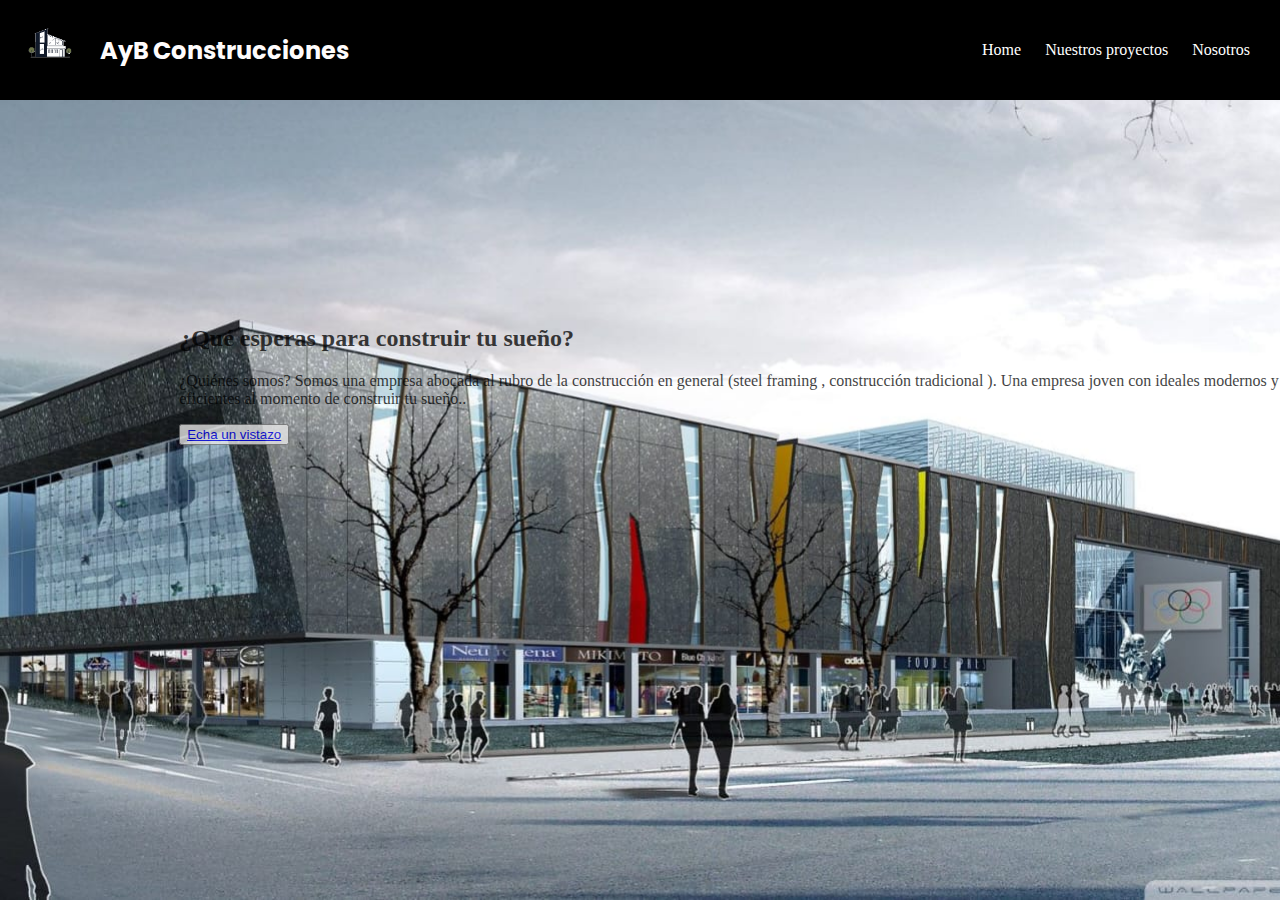
<file: index.html>
<!DOCTYPE html>
<html lang="en">
<head>
    <link rel="preconnect" href="https://fonts.googleapis.com">
<link rel="preconnect" href="https://fonts.gstatic.com" crossorigin>
<link href="https://fonts.googleapis.com/css2?family=Poppins:wght@200;300&display=swap" rel="stylesheet">
    <link rel="stylesheet" href="index.css">
    <link href="https://cdn.jsdelivr.net/npm/bootstrap@5.3.0-alpha3/dist/css/bootstrap.min.css" rel="stylesheet" integrity="sha384-KK94CHFLLe+nY2dmCWGMq91rCGa5gtU4mk92HdvYe+M/SXH301p5ILy+dN9+nJOZ" crossorigin="anonymous">
    <meta charset="UTF-8">
    <meta http-equiv="X-UA-Compatible" content="IE=edge">
    <meta name="viewport" content="width=device-width, initial-scale=1.0">
    <title>AyB Construcciones</title>
    <link rel="icon" href="img/AYB.png">
</head>
<body>
    <header>
        <div class="barra-nav">
            <div class="barra-nav-logo">
                <img src="img/AYBlogo.png" alt="">
                <h2 class="barra-nav-nombre">
                    AyB Construcciones
                </h2>
            </div>
            <div class="barra-nav-enlaces">
                <a href="index.html">Home</a>
                <a href="nuestrosproyectos.html">Nuestros proyectos</a>
                <a href="nosotros.html">Nosotros</a>
            </div>
        </div>
    </header>
    <div class="contenedor">
        <div class="col-md-6">
            <div class="h-100 p-5 text-bg-dark rounded-3">
              <h2>¿Qué esperas para construir tu sueño?</h2>
              <p>¿Quiénes somos?
                Somos una empresa abocada al rubro de la construcción en general (steel framing , construcción tradicional ). Una empresa joven con ideales modernos y eficientes al momento de construir tu sueño..</p>
              <button class="btn btn-outline-light" type="button" style="text-decoration: none; color: white;">
                <a href="nosotros.html"> Echa un vistazo</a>
            </button>
            </div>
          </div>
    </div>
</body>
<script src="https://cdn.jsdelivr.net/npm/bootstrap@5.3.0-alpha3/dist/js/bootstrap.bundle.min.js" integrity="sha384-ENjdO4Dr2bkBIFxQpeoTz1HIcje39Wm4jDKdf19U8gI4ddQ3GYNS7NTKfAdVQSZe" crossorigin="anonymous"></script>
</html>
</file>
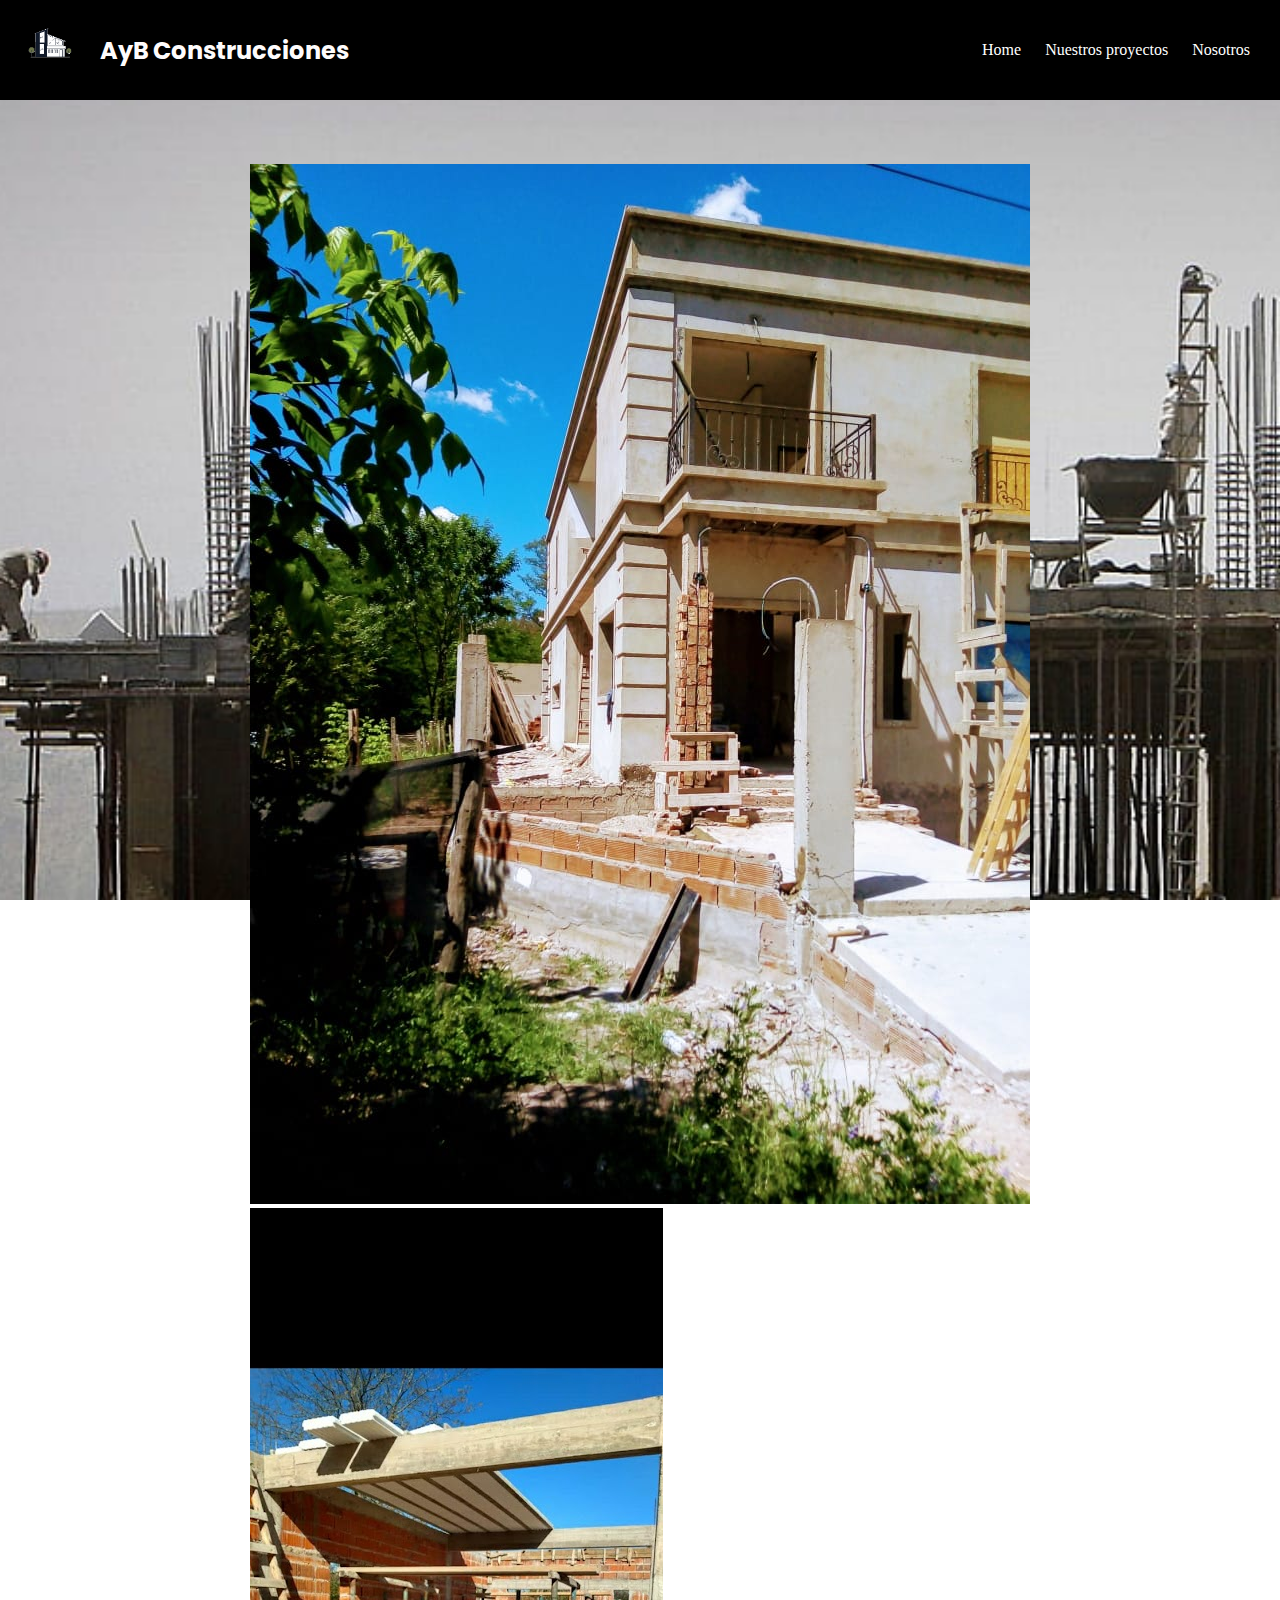
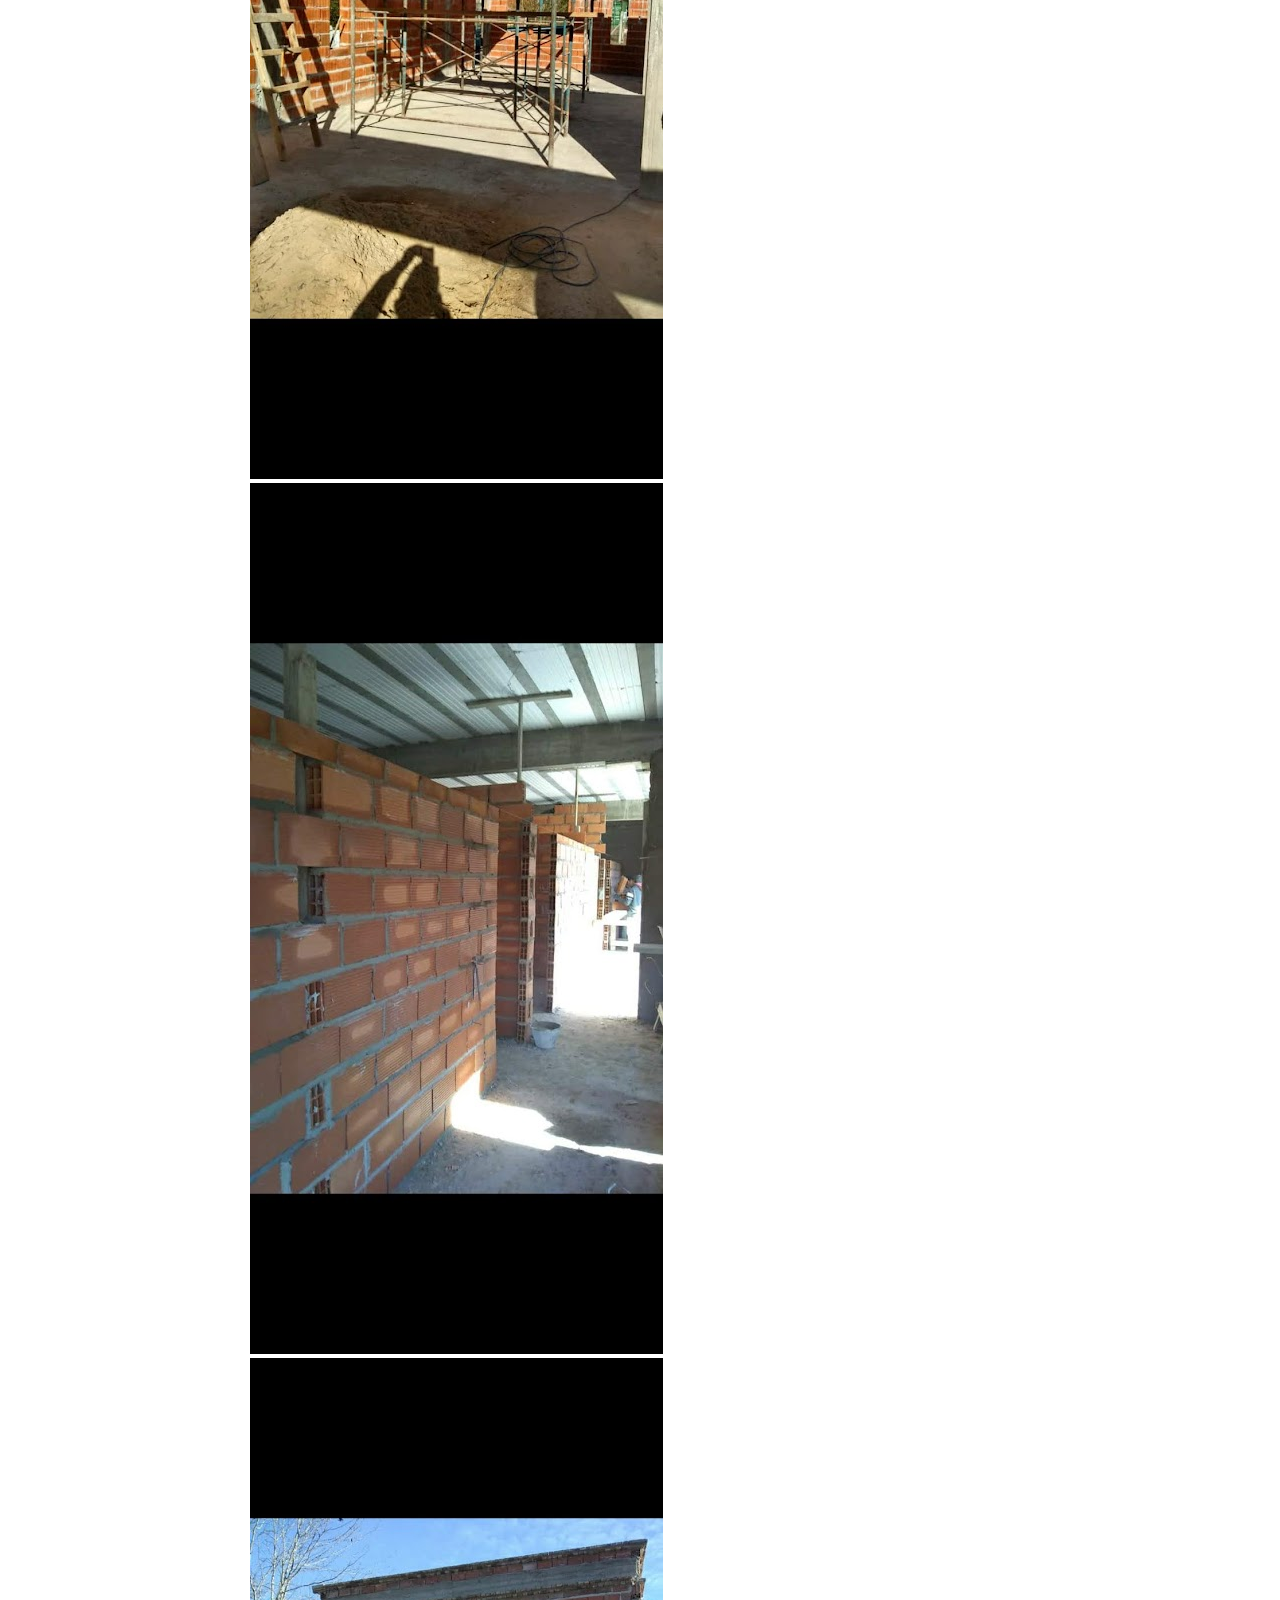
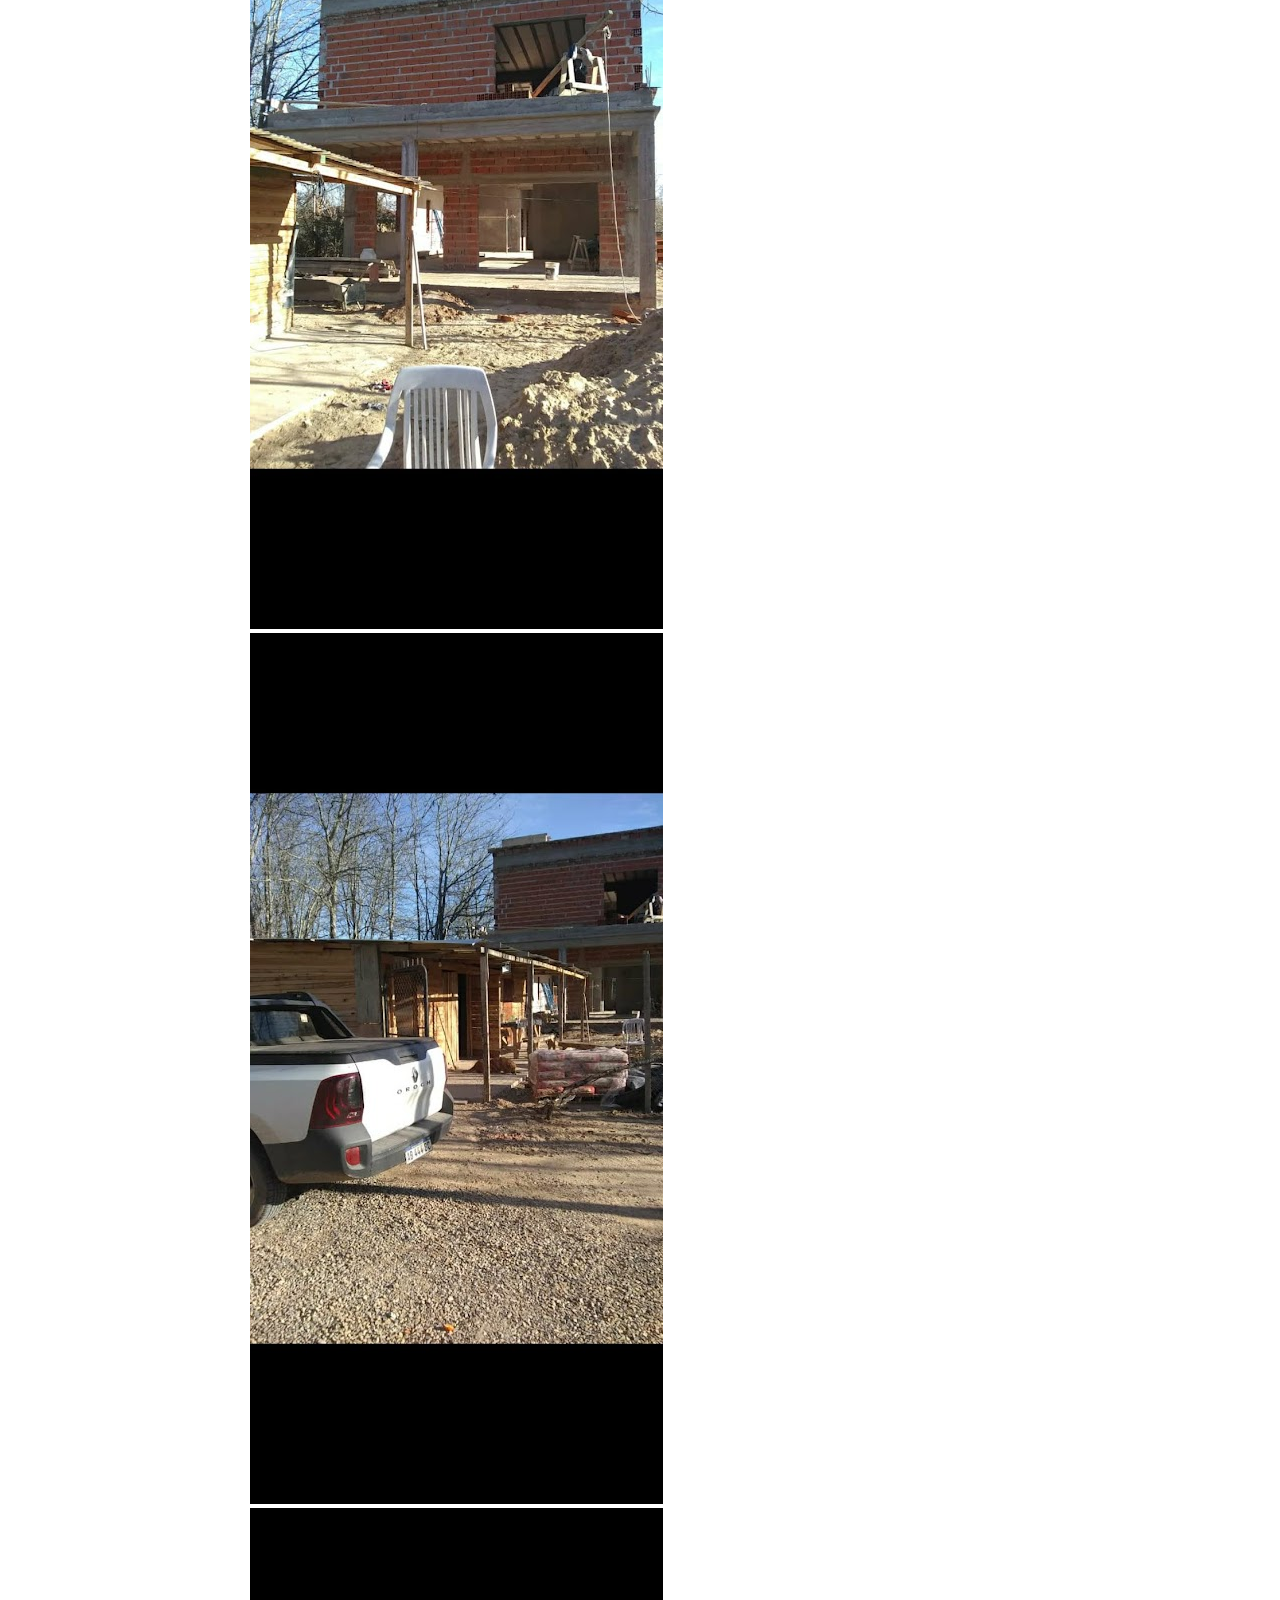
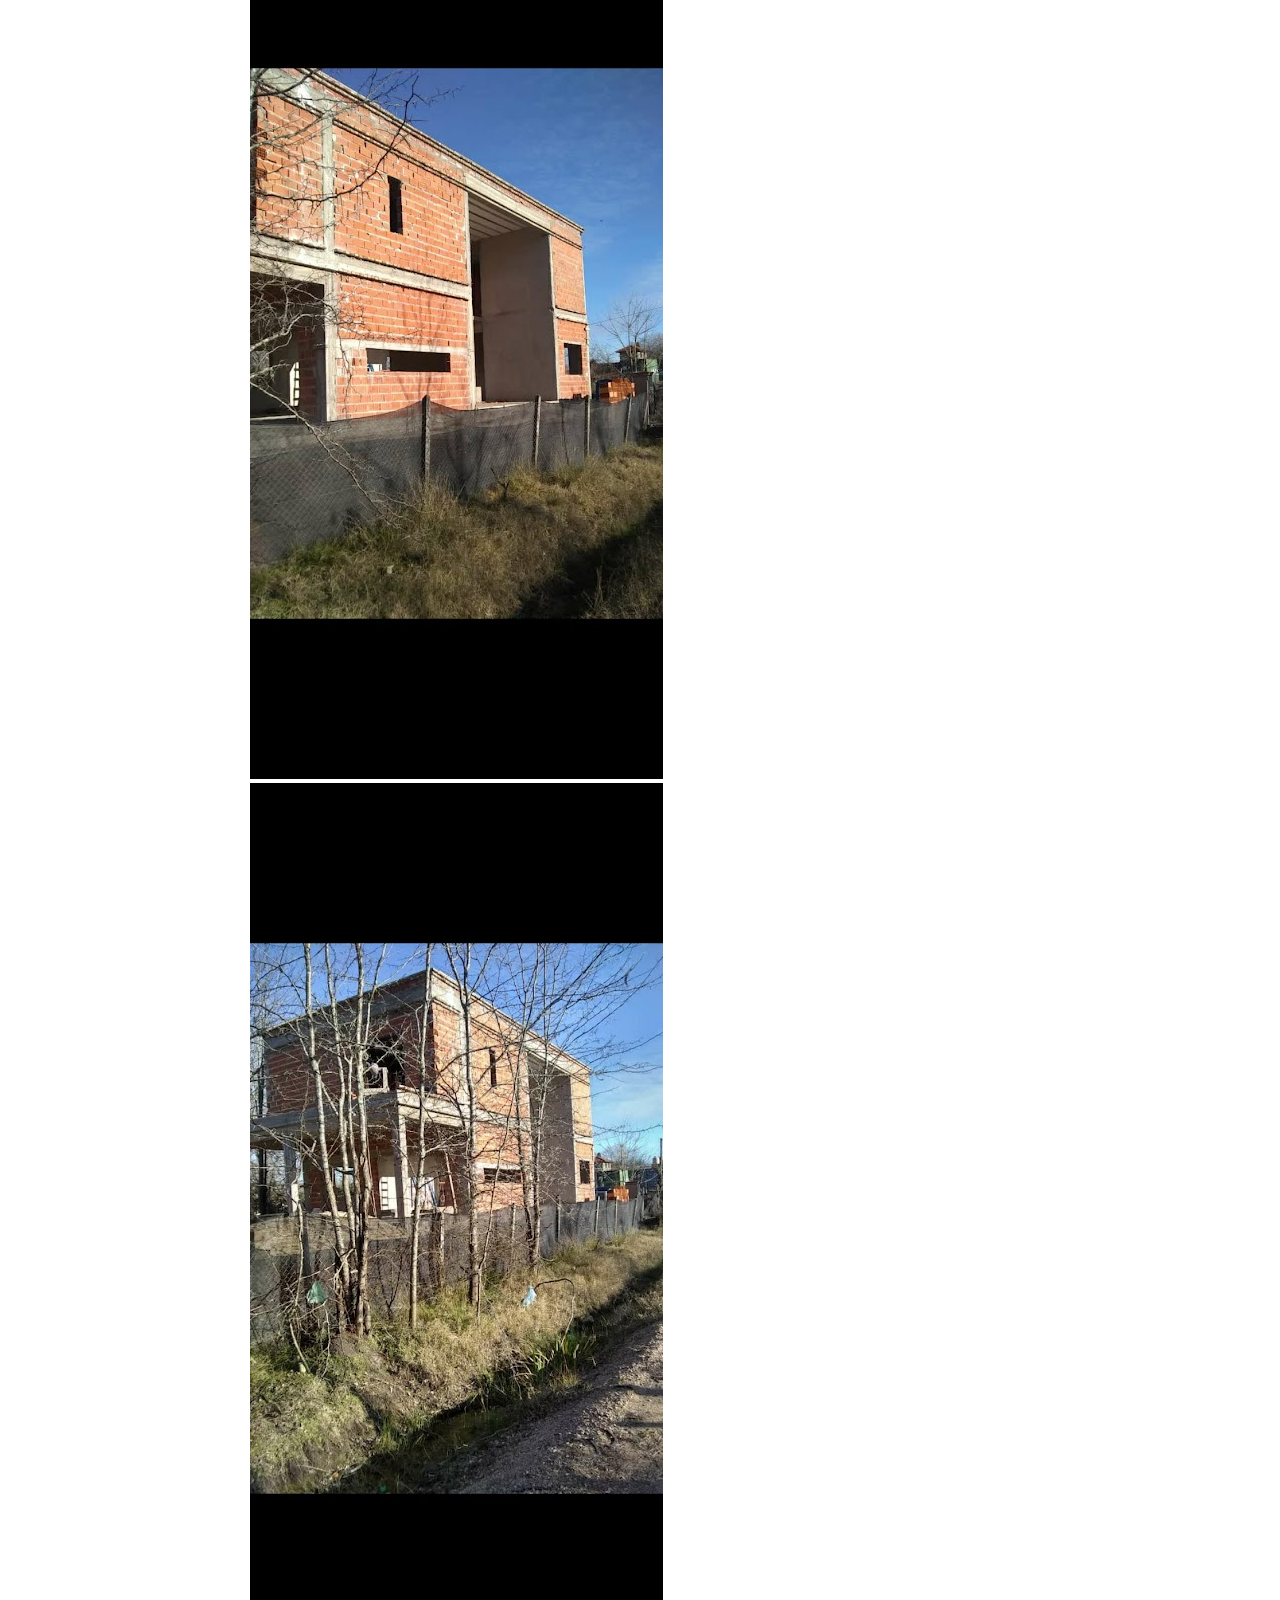
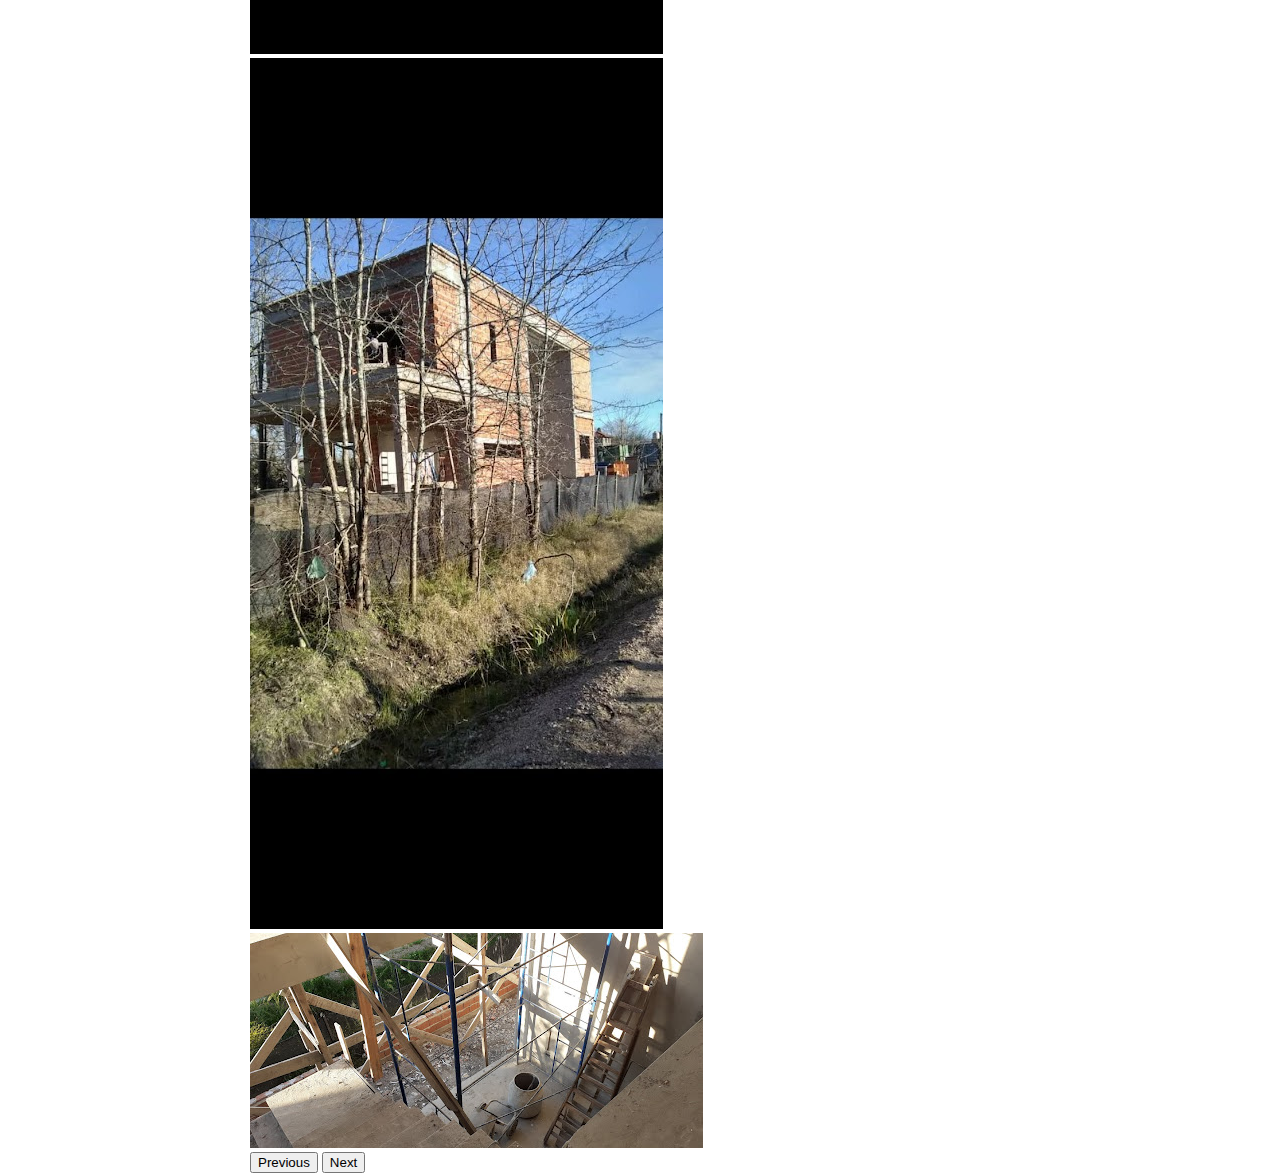
<file: cuarto.html>
<!DOCTYPE html>
<html lang="en">
<head>
    <link rel="preconnect" href="https://fonts.googleapis.com">
<link rel="preconnect" href="https://fonts.gstatic.com" crossorigin>
<link href="https://fonts.googleapis.com/css2?family=Poppins:wght@200;300&display=swap" rel="stylesheet">
    <link rel="stylesheet" href="proyectos1234.css">
    <link href="https://cdn.jsdelivr.net/npm/bootstrap@5.3.0-alpha3/dist/css/bootstrap.min.css" rel="stylesheet" integrity="sha384-KK94CHFLLe+nY2dmCWGMq91rCGa5gtU4mk92HdvYe+M/SXH301p5ILy+dN9+nJOZ" crossorigin="anonymous">
    <meta charset="UTF-8">
    <meta http-equiv="X-UA-Compatible" content="IE=edge">
    <meta name="viewport" content="width=device-width, initial-scale=1.0">
    <title>AyB Construcciones</title>
    <link rel="icon" href="img/AYB.png">
</head>
<body>
    <header>
        <div class="barra-nav">
            <div class="barra-nav-logo">
                <img src="img/AYBlogo.png" alt="">
                <h2 class="barra-nav-nombre">
                    AyB Construcciones
                </h2>
            </div>
            <div class="barra-nav-enlaces">
                <a href="index.html">Home</a>
                <a href="nuestrosproyectos.html">Nuestros proyectos</a>
                <a href="">Nosotros</a>
            </div>
        </div>
    </header>
    <div class="contenedor">
        <div id="carouselExample" class="carousel slide">
            <div class="carousel-inner">
              <div class="carousel-item active">
                <img src="img/ultima foto.jfif" class="d-block w-100" alt="...">
              </div>
              <div class="carousel-item">
                <img src="img/ultima foto2.jfif" class="d-block w-100" alt="...">
              </div>
              <div class="carousel-item">
                <img src="img/ultima foto3.jpg" class="d-block w-100" alt="...">
              </div>
              <div class="carousel-item">
                <img src="img/ultima foto4.jpg" class="d-block w-100" alt="...">
              </div>
              <div class="carousel-item">
                <img src="img/ultima foto5.jpg" class="d-block w-100" alt="...">
              </div>
              <div class="carousel-item">
                <img src="img/ultima foto6.jpg" class="d-block w-100" alt="...">
              </div>
              <div class="carousel-item">
                <img src="img/ultima foto7.jpg" class="d-block w-100" alt="...">
              </div>
              <div class="carousel-item">
                <img src="img/ultima foto7.jpg" class="d-block w-100" alt="...">
              </div>
              <div class="carousel-item">
                <img src="img/ultima foto9.jpg" class="d-block w-100" alt="...">
              </div>
            </div>
            <button class="carousel-control-prev" type="button" data-bs-target="#carouselExample" data-bs-slide="prev">
              <span class="carousel-control-prev-icon" aria-hidden="true"></span>
              <span class="visually-hidden">Previous</span>
            </button>
            <button class="carousel-control-next" type="button" data-bs-target="#carouselExample" data-bs-slide="next">
              <span class="carousel-control-next-icon" aria-hidden="true"></span>
              <span class="visually-hidden">Next</span>
            </button>
          </div>
            </div>
          </div>
    </div>
</body>
<script src="https://cdn.jsdelivr.net/npm/bootstrap@5.3.0-alpha3/dist/js/bootstrap.bundle.min.js" integrity="sha384-ENjdO4Dr2bkBIFxQpeoTz1HIcje39Wm4jDKdf19U8gI4ddQ3GYNS7NTKfAdVQSZe" crossorigin="anonymous"></script>
</html>
</file>
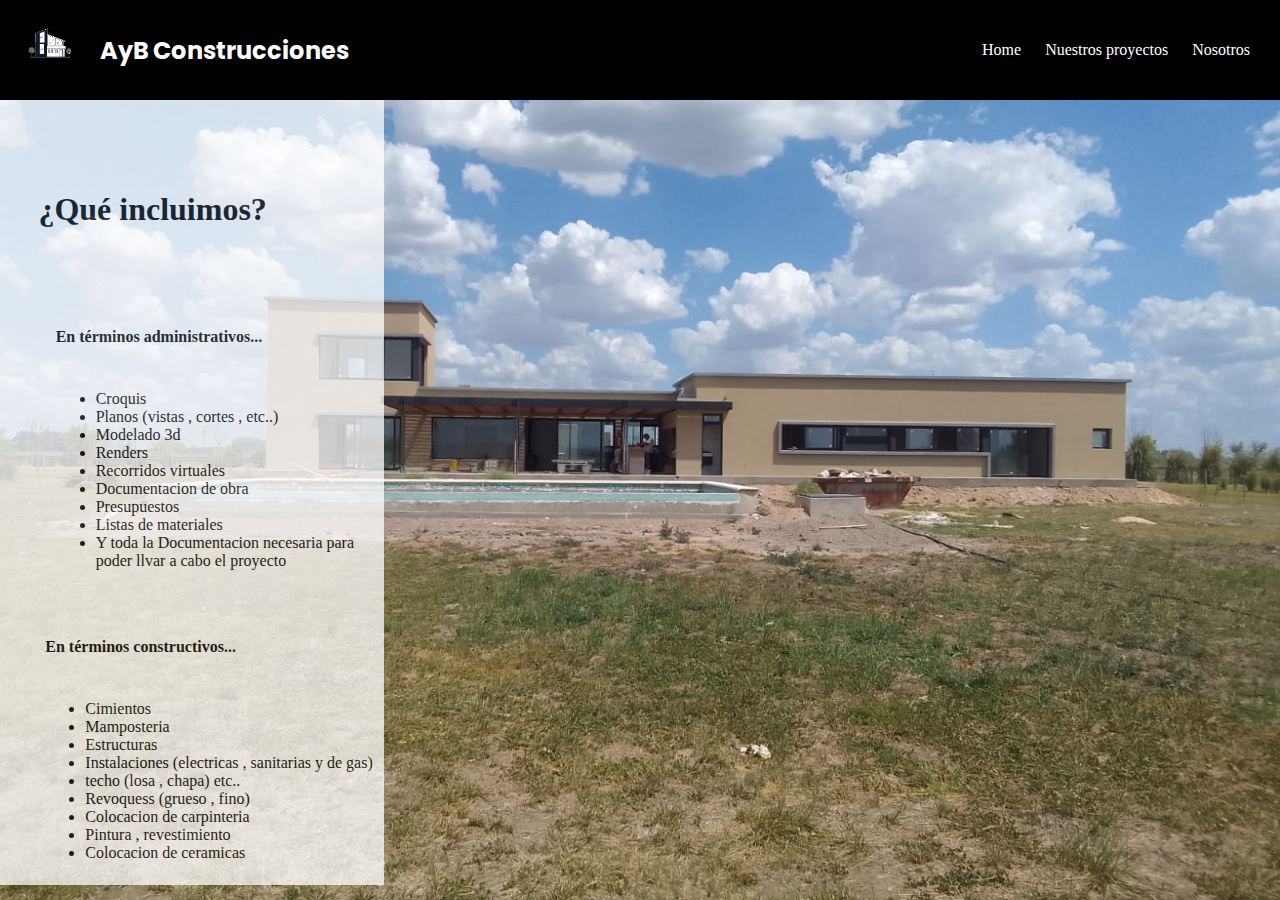
<file: nosotros.html>
<!DOCTYPE html>
<html lang="en">
<head>
    <link rel="preconnect" href="https://fonts.googleapis.com">
<link rel="preconnect" href="https://fonts.gstatic.com" crossorigin>
<link href="https://fonts.googleapis.com/css2?family=Poppins:wght@200;300&display=swap" rel="stylesheet">
    <link rel="stylesheet" href="nosotros.css">
    <link href="https://cdn.jsdelivr.net/npm/bootstrap@5.3.0-alpha3/dist/css/bootstrap.min.css" rel="stylesheet" integrity="sha384-KK94CHFLLe+nY2dmCWGMq91rCGa5gtU4mk92HdvYe+M/SXH301p5ILy+dN9+nJOZ" crossorigin="anonymous">
    <meta charset="UTF-8">
    <meta http-equiv="X-UA-Compatible" content="IE=edge">
    <meta name="viewport" content="width=device-width, initial-scale=1.0">
        <title>AyB Construcciones</title>
    <link rel="icon" href="img/AYB.png">
</head>
<body>
    <header>
        <div class="barra-nav">
            <div class="barra-nav-logo">
                <img src="img/AYBlogo.png" alt="">
                <h2 class="barra-nav-nombre">
                    AyB Construcciones
                </h2>
            </div>
            <div class="barra-nav-enlaces">
                <a href="index.html">Home</a>
                <a href="nuestrosproyectos.html">Nuestros proyectos</a>
                <a href="nosotros.html">Nosotros</a>
            </div>
        </div>
    </header>
    <div class="contenedor">
        <div class="contendor-listas">
            <div class="contenedor-titulo">
                <h1>¿Qué incluimos?</h1>
            </div>
            <div class="listas-lista-A">
                <div class="contenedor-subtitulo">
                    <h4>En términos administrativos...</h4>
                </div>
                <ul>
                    <li>Croquis</li>
                    <li>Planos (vistas , cortes , etc..)</li>
                    <li>Modelado 3d</li>
                    <li>Renders</li>
                    <li>Recorridos virtuales</li>
                    <li>Documentacion de obra</li>
                    <li>Presupuestos</li>
                    <li>Listas de materiales</li>
                    <li>Y toda la Documentacion necesaria para poder llvar a cabo el proyecto</li>
                </ul>
            </div>
            <div class="lista-B">
                <div class="lista-B-titulo">
                    <h4>En términos constructivos...</h4>
                </div>
                <ul>
                    <li>Cimientos</li>
                    <li>Mamposteria </li>
                    <li>Estructuras</li>
                    <li>Instalaciones (electricas , sanitarias y de gas)</li>
                    <li>techo (losa , chapa) etc..</li>
                    <li>Revoquess (grueso , fino)</li>
                    <li>Colocacion de carpinteria</li>
                    <li>Pintura , revestimiento</li>
                    <li>Colocacion de ceramicas</li>
                </ul>
            </div>
        </div>
    </div>
</body>
<script src="https://cdn.jsdelivr.net/npm/bootstrap@5.3.0-alpha3/dist/js/bootstrap.bundle.min.js" integrity="sha384-ENjdO4Dr2bkBIFxQpeoTz1HIcje39Wm4jDKdf19U8gI4ddQ3GYNS7NTKfAdVQSZe" crossorigin="anonymous"></script>
</html>
</file>
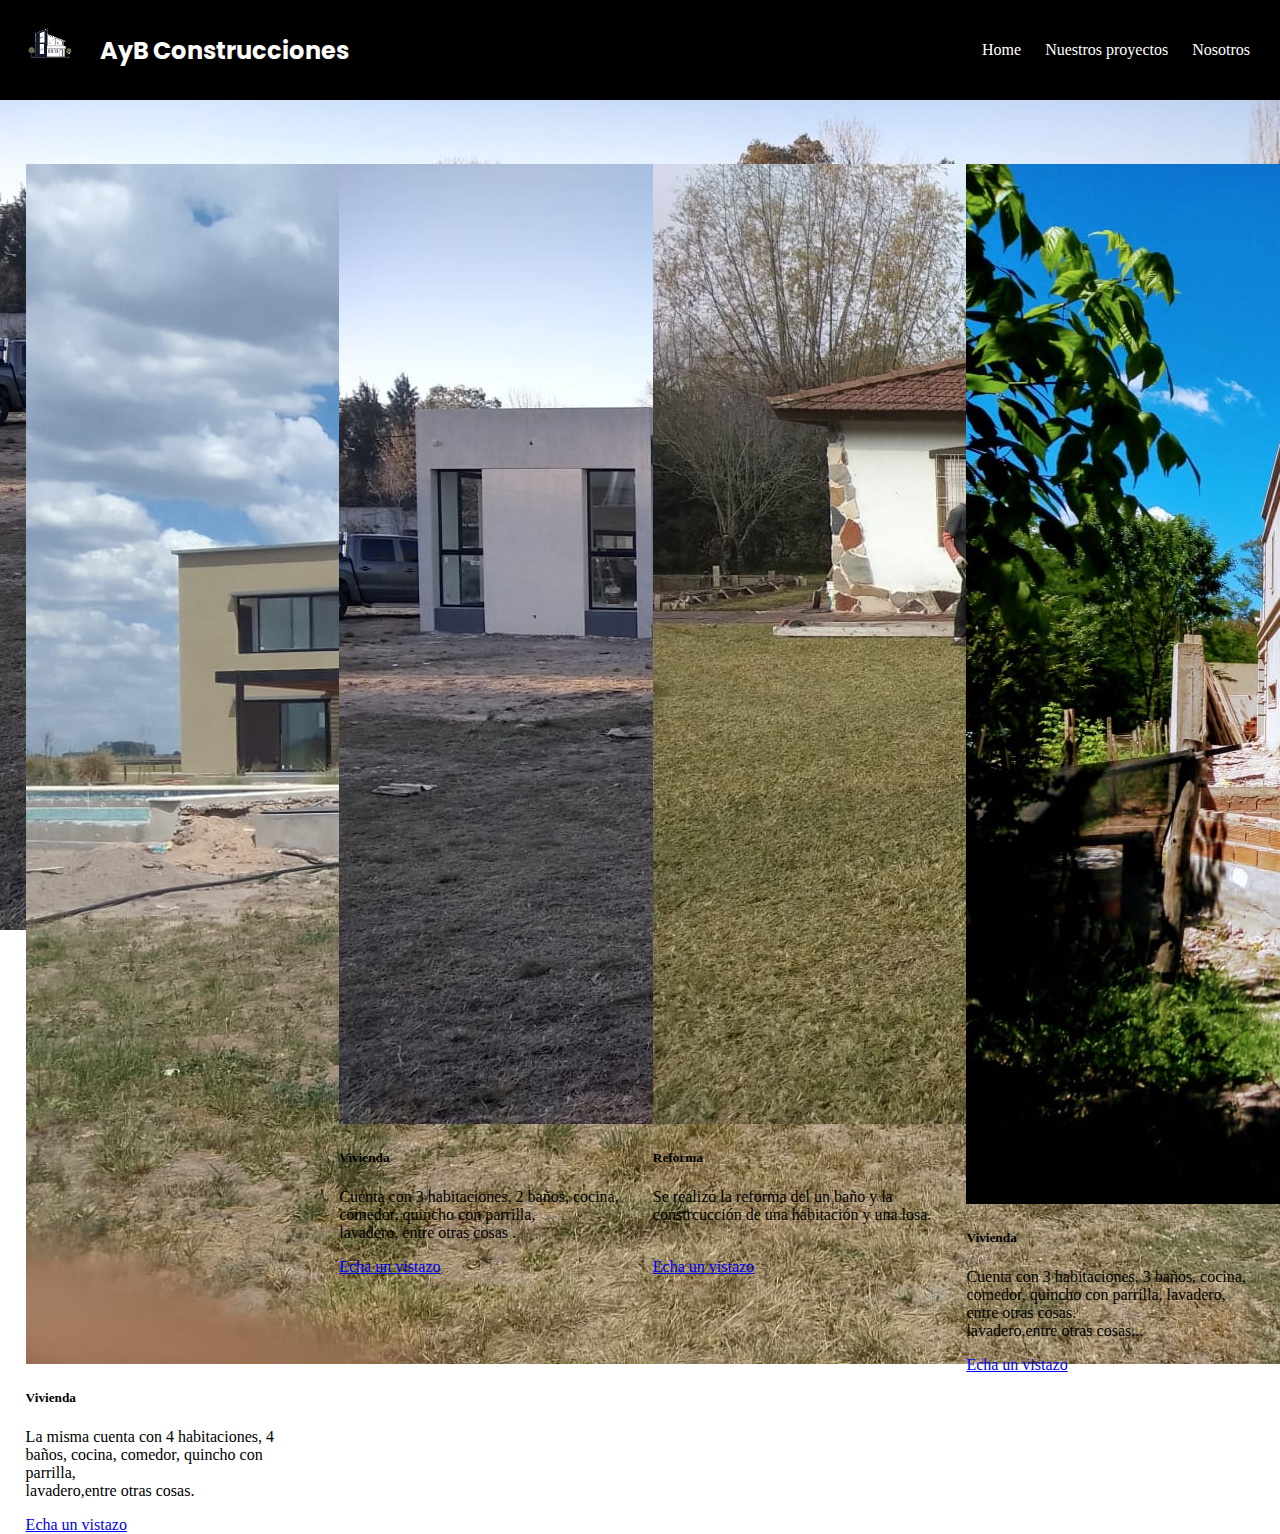
<file: nuestrosproyectos.html>
<!DOCTYPE html>
<html lang="en">
<head>
    <link rel="preconnect" href="https://fonts.googleapis.com">
<link rel="preconnect" href="https://fonts.gstatic.com" crossorigin>
<link href="https://fonts.googleapis.com/css2?family=Poppins:wght@200;300&display=swap" rel="stylesheet">
    <link rel="stylesheet" href="proyectos.css">
    <link href="https://cdn.jsdelivr.net/npm/bootstrap@5.3.0-alpha3/dist/css/bootstrap.min.css" rel="stylesheet" integrity="sha384-KK94CHFLLe+nY2dmCWGMq91rCGa5gtU4mk92HdvYe+M/SXH301p5ILy+dN9+nJOZ" crossorigin="anonymous">
    <meta charset="UTF-8">
    <meta http-equiv="X-UA-Compatible" content="IE=edge">
    <meta name="viewport" content="width=device-width, initial-scale=1.0">
        <title>AyB Construcciones</title>
    <link rel="icon" href="img/AYB.png">
</head>
<body>
    <header>
        <div class="barra-nav">
            <div class="barra-nav-logo">
                <img src="img/AYBlogo.png" alt="">
                <h2 class="barra-nav-nombre">
                    AyB Construcciones
                </h2>
            </div>
            <div class="barra-nav-enlaces">
                <a href="index.html">Home</a>
                <a href="nuestrosproyectos.html">Nuestros proyectos</a>
                <a href="nosotros.html">Nosotros</a>
            </div>
        </div>
    </header>
    <div class="contenedor">
        <div class="carta1">
            <div class="card" style="width: 18rem;">
                <img src="img/Proyecto 1/imagen.jfif" class="card-img-top" alt="...">
                <div class="card-body">
                  <h5 class="card-title">Vivienda</h5>
                  <p class="card-text">
                    La misma cuenta con 4 habitaciones, 4 baños, cocina, comedor, quincho con parrilla,
                          <br>
                          lavadero,entre otras cosas.
                  </p>
                  <a href="proyecto1.html" class="btn btn-primary">Echa un vistazo</a>
                </div>
              </div>
        </div>
        <div class="carta2">
            <div class="card" style="width: 18rem;">
                <img src="img/segundaobra2.jfif" class="card-img-top" alt="...">
                <div class="card-body">
                  <h5 class="card-title">Vivienda</h5>
                  <p class="card-text">
                   Cuenta con 3 habitaciones, 2 baños, cocina, comedor, quincho con parrilla, 
                    <br>
                      lavadero, entre otras cosas .
                </p>
                  <a href="proyecto2.html" class="btn btn-primary">Echa un vistazo</a>
                </div>
              </div>
        </div>
        <div class="carta3">
            <div class="card" style="width: 18rem;">
                <img src="img/terceraobra3.jfif" class="card-img-top" alt="...">
                <div class="card-body">
                  <h5 class="card-title">Reforma</h5>
                  <p class="card-text">
                   Se realizó la reforma del un baño y la constrcucción de una habitación y una losa.
                   <br>
                    <br>
                   </p>
                  <a href="terceraobra.html" class="btn btn-primary">Echa un vistazo</a>
                </div>
              </div>
        </div>
        <div class="carta4">
            <div class="card" style="width: 18rem;">
                <img src="img/ultima foto.jfif" class="card-img-top" alt="...">
                <div class="card-body">
                  <h5 class="card-title">Vivienda</h5>
                  <p class="card-text">Cuenta con 3 habitaciones, 3 baños, cocina, comedor, quincho con parrilla, lavadero, entre otras cosas.
                    <br>
                    lavadero,entre otras cosas...</p>
                  <a href="cuarto.html" class="btn btn-primary">Echa un vistazo</a>
                </div>
              </div>
        </div>
    </div>
</body>
<script src="https://cdn.jsdelivr.net/npm/bootstrap@5.3.0-alpha3/dist/js/bootstrap.bundle.min.js" integrity="sha384-ENjdO4Dr2bkBIFxQpeoTz1HIcje39Wm4jDKdf19U8gI4ddQ3GYNS7NTKfAdVQSZe" crossorigin="anonymous"></script>
</html>
</file>
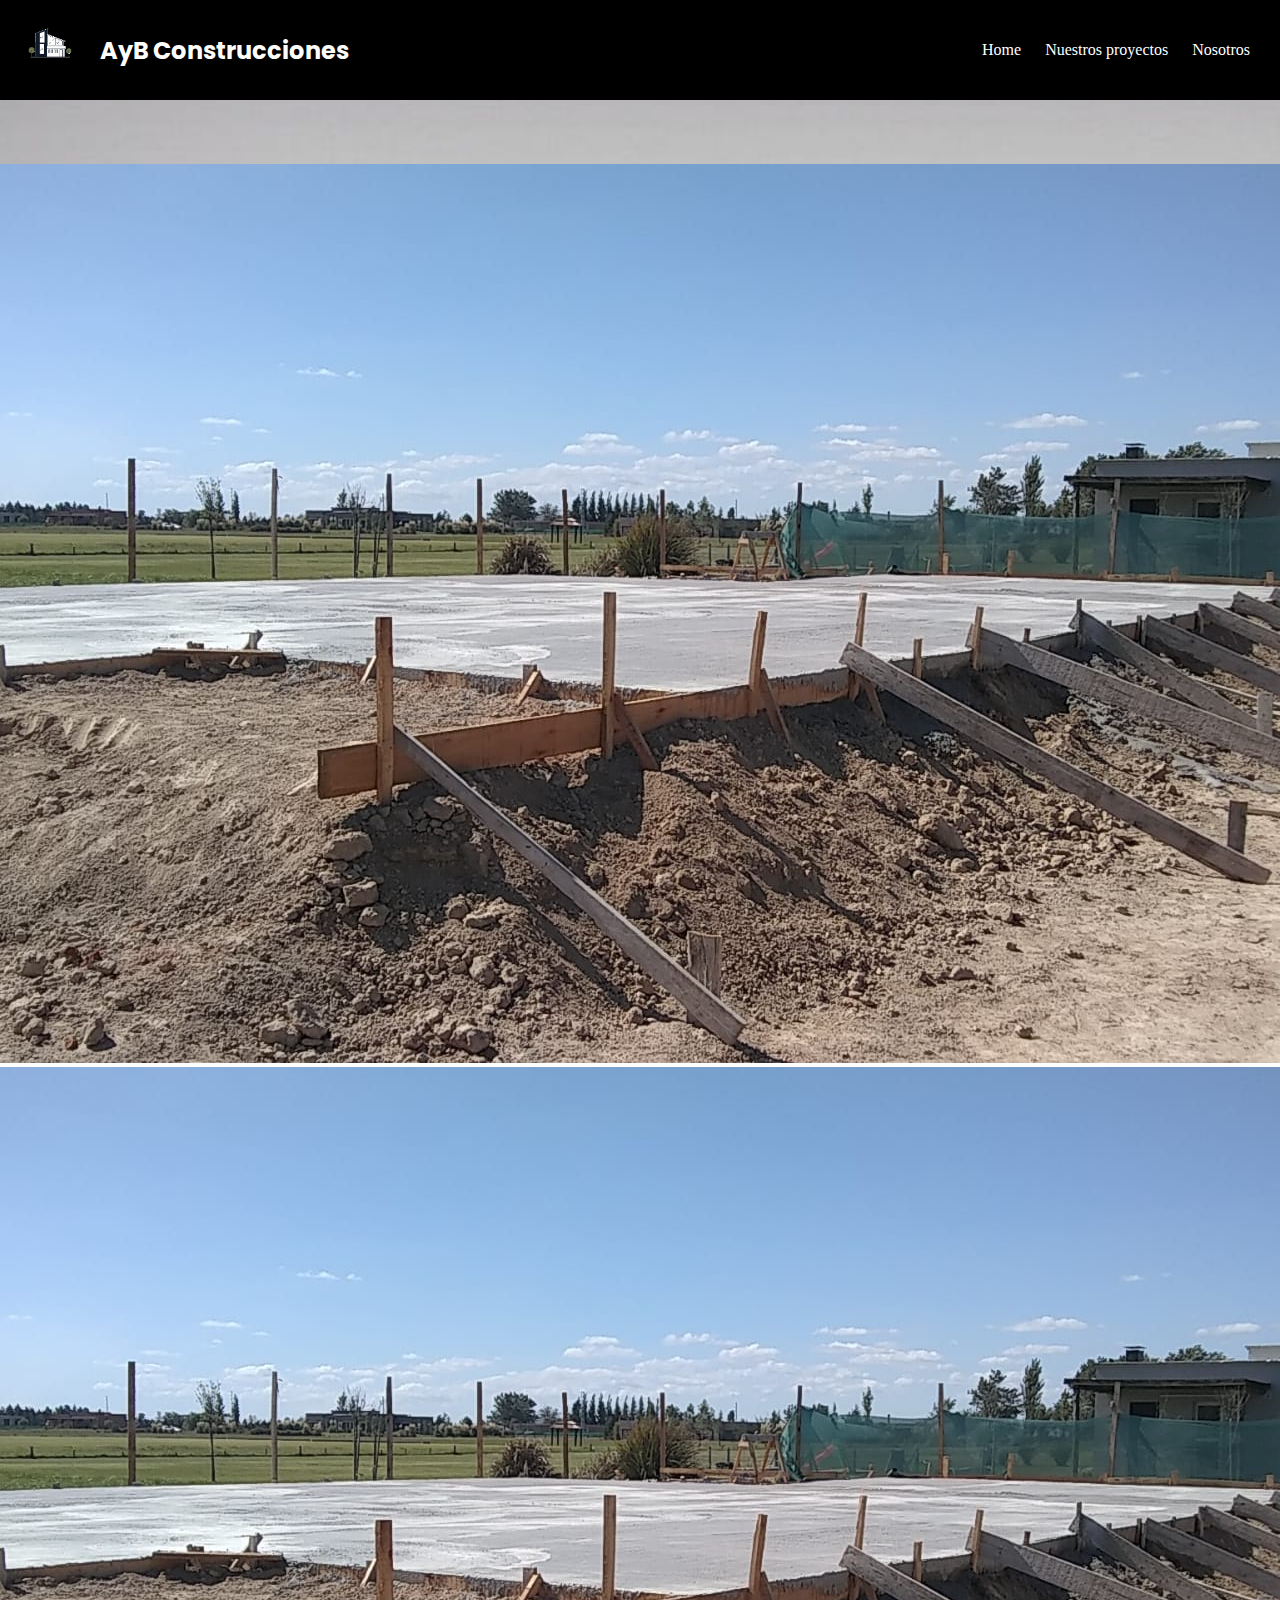
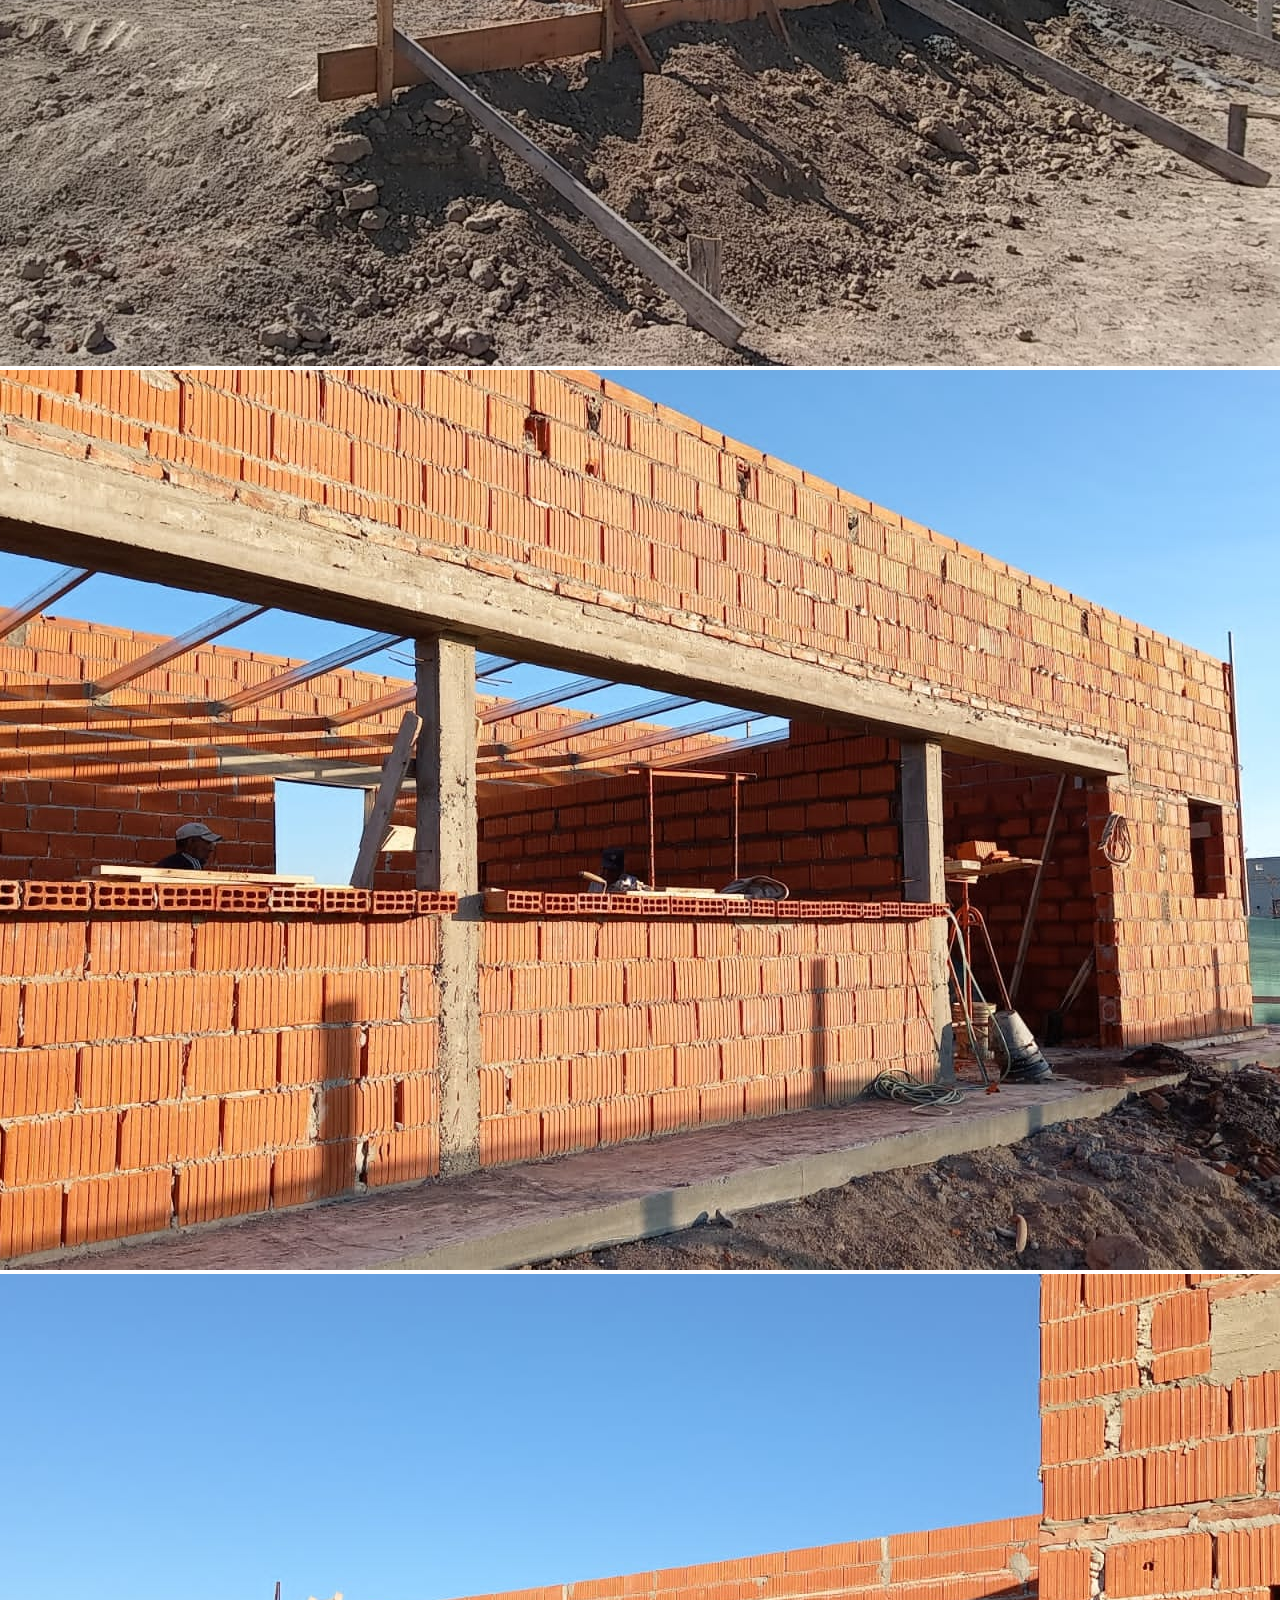
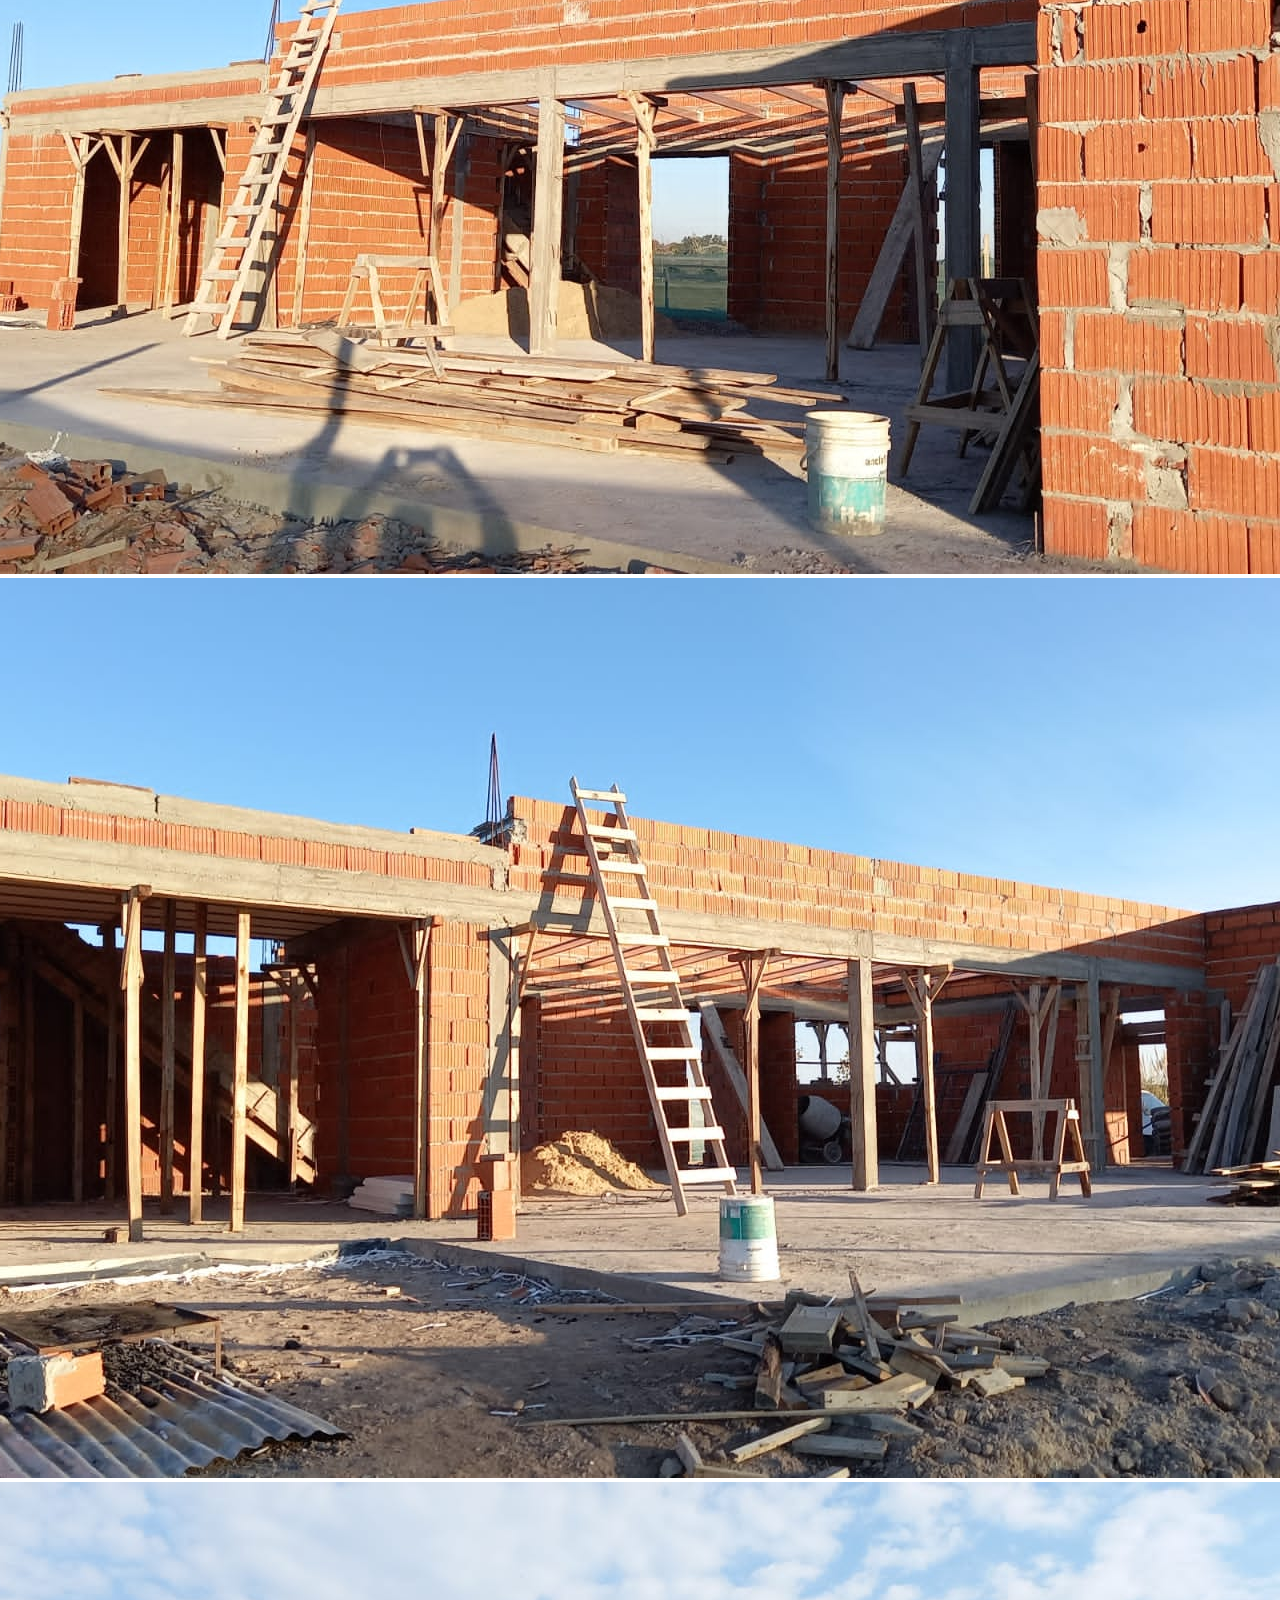
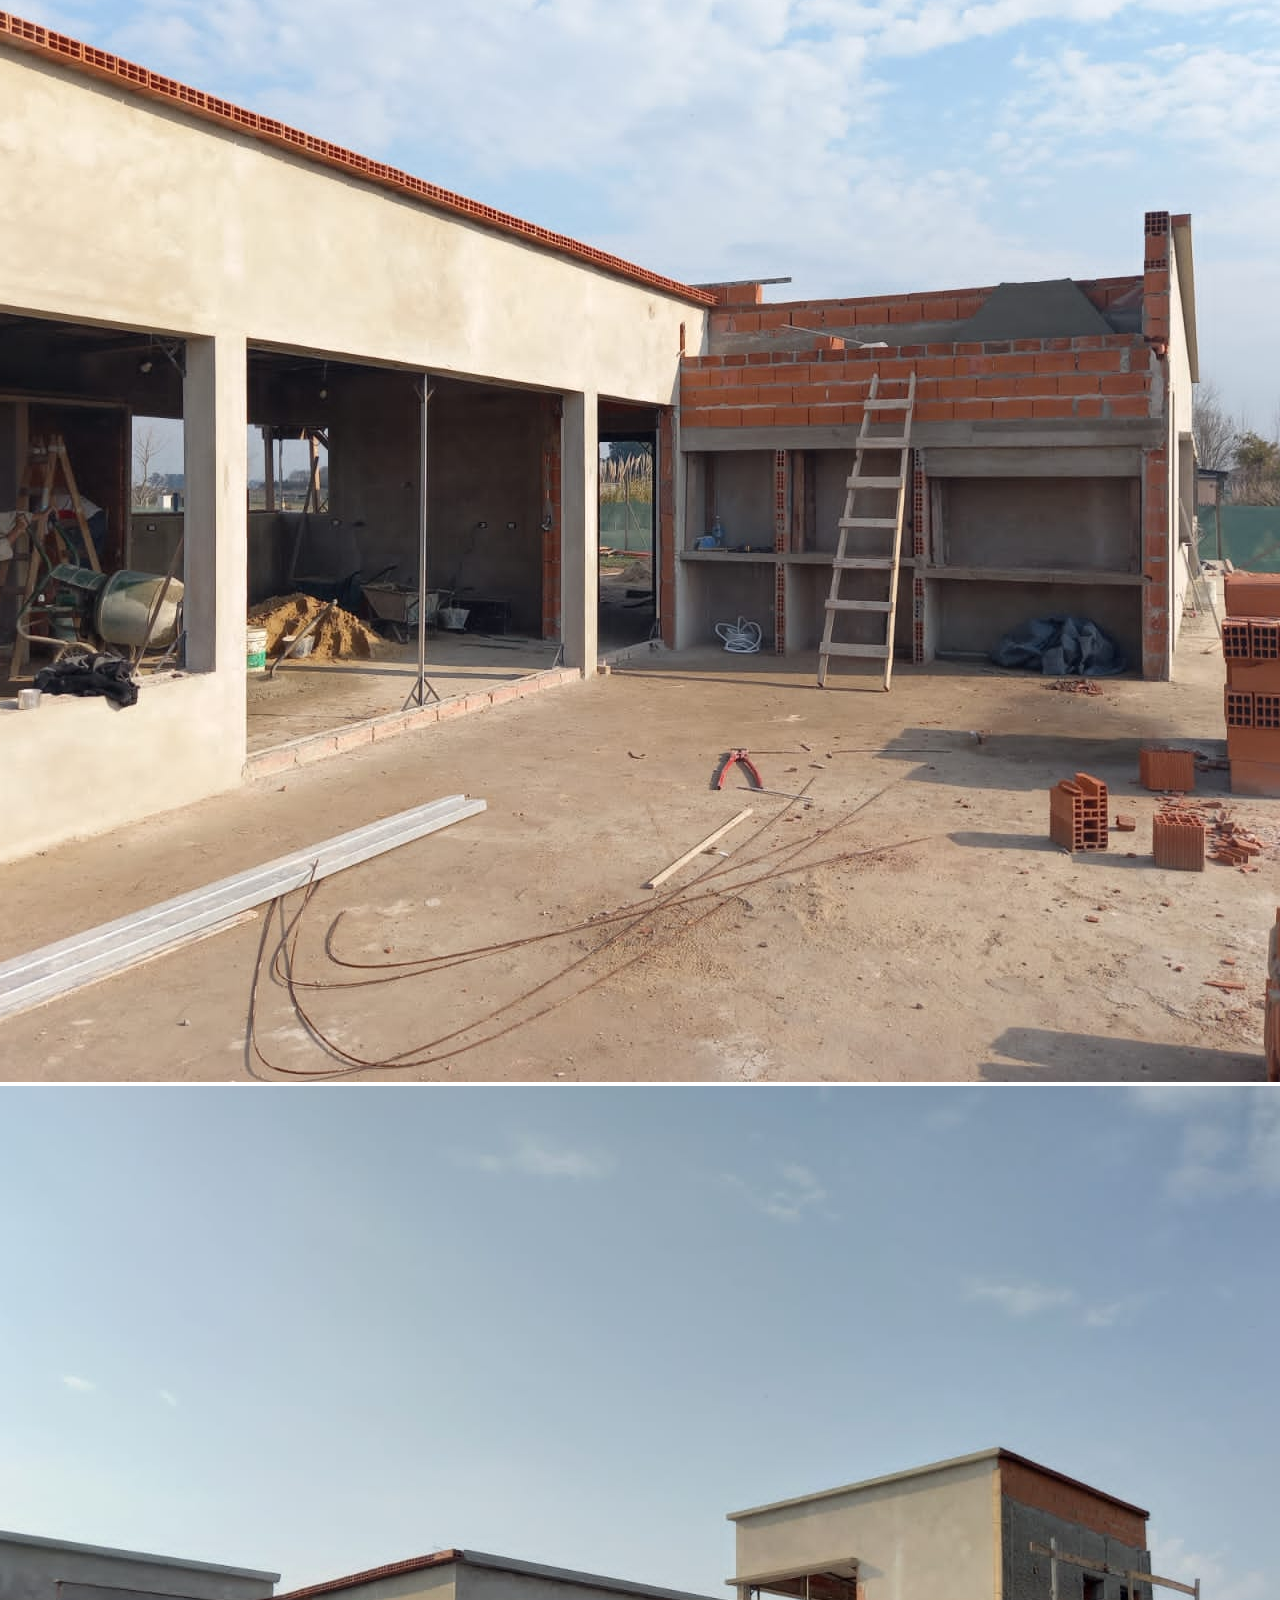
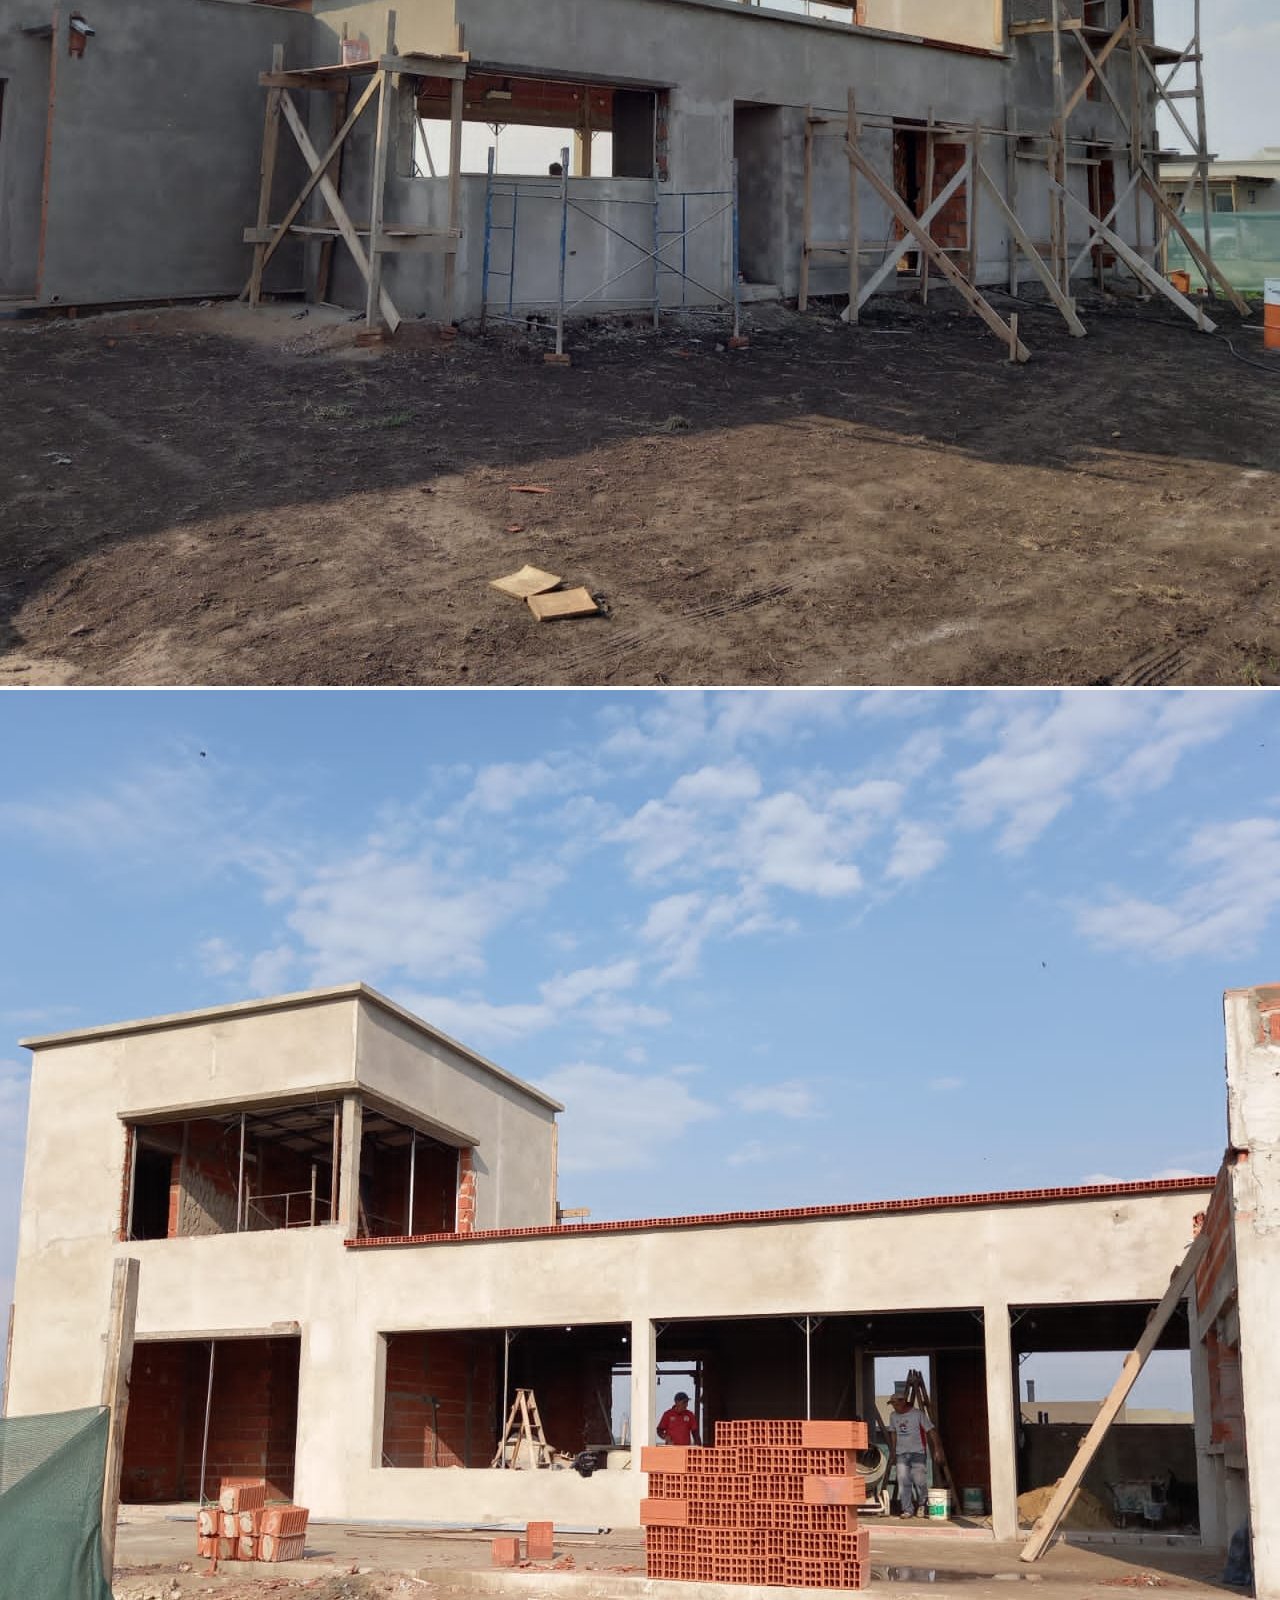
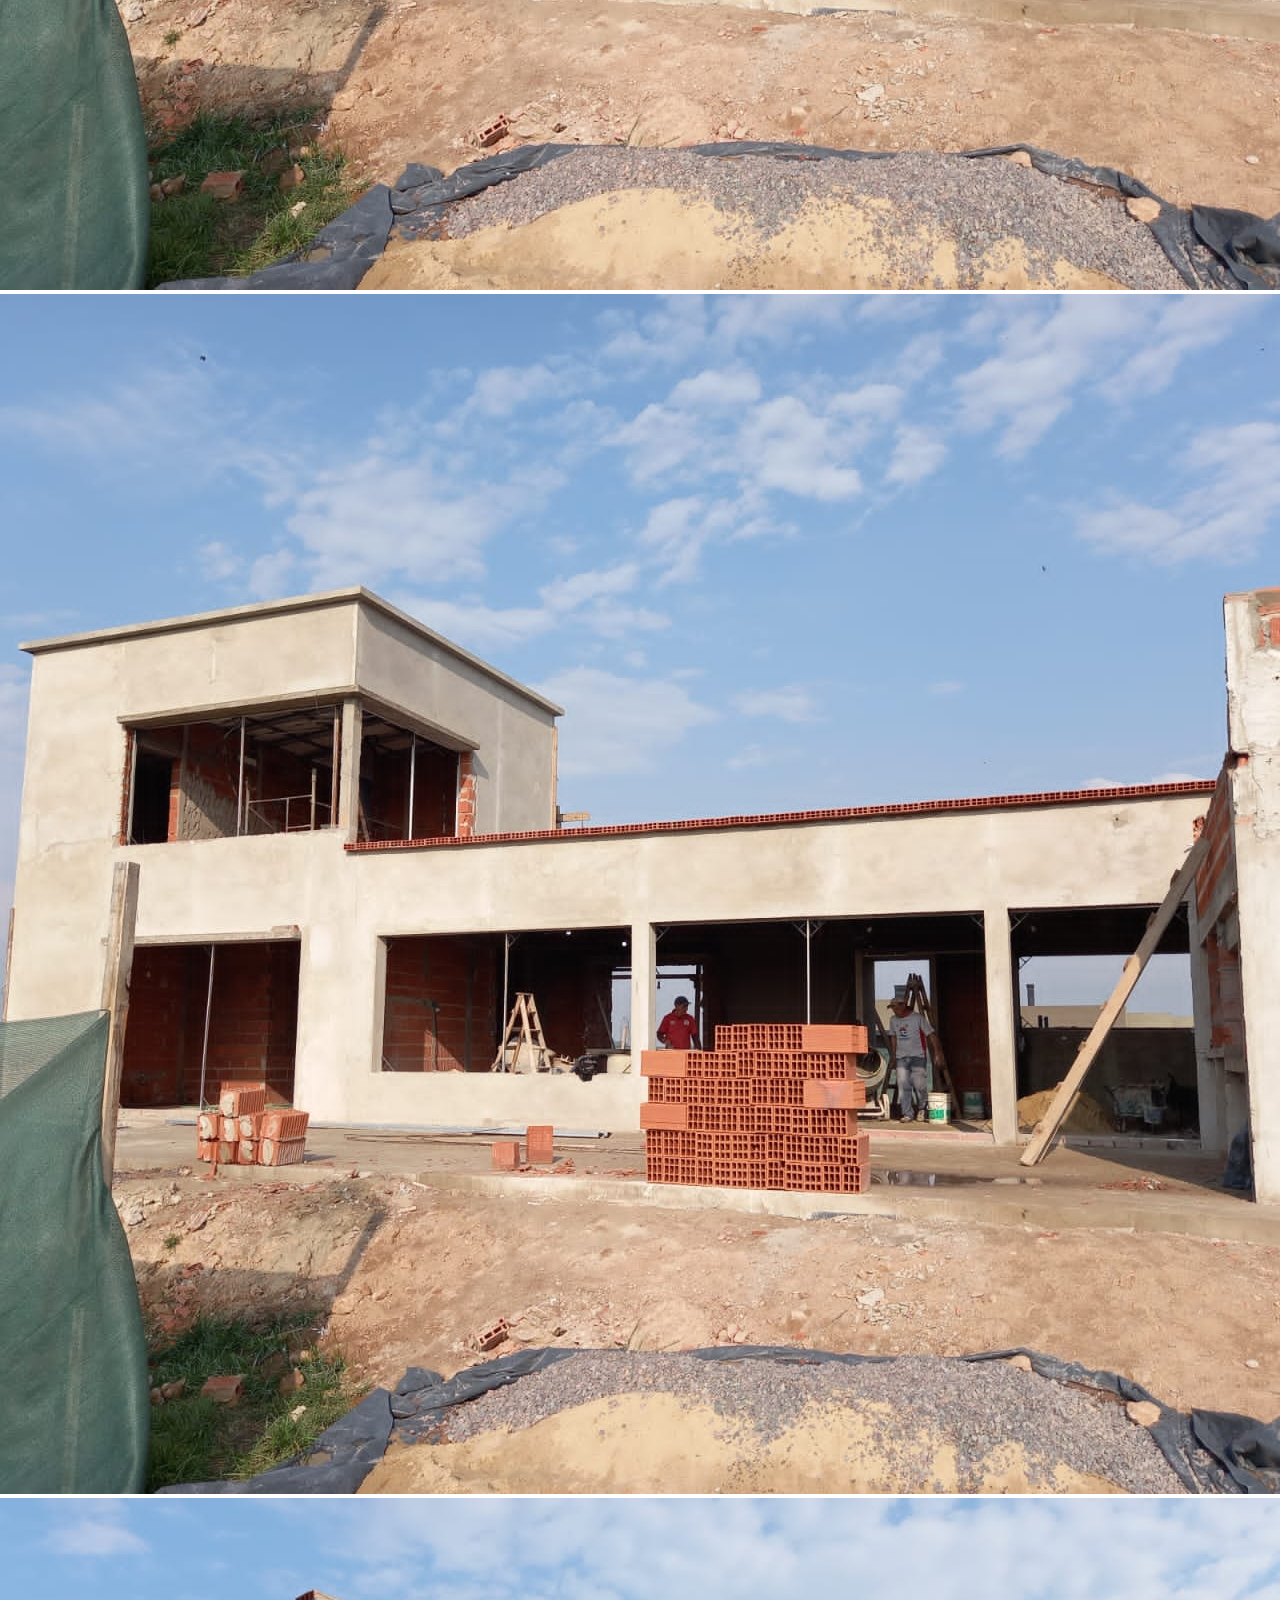
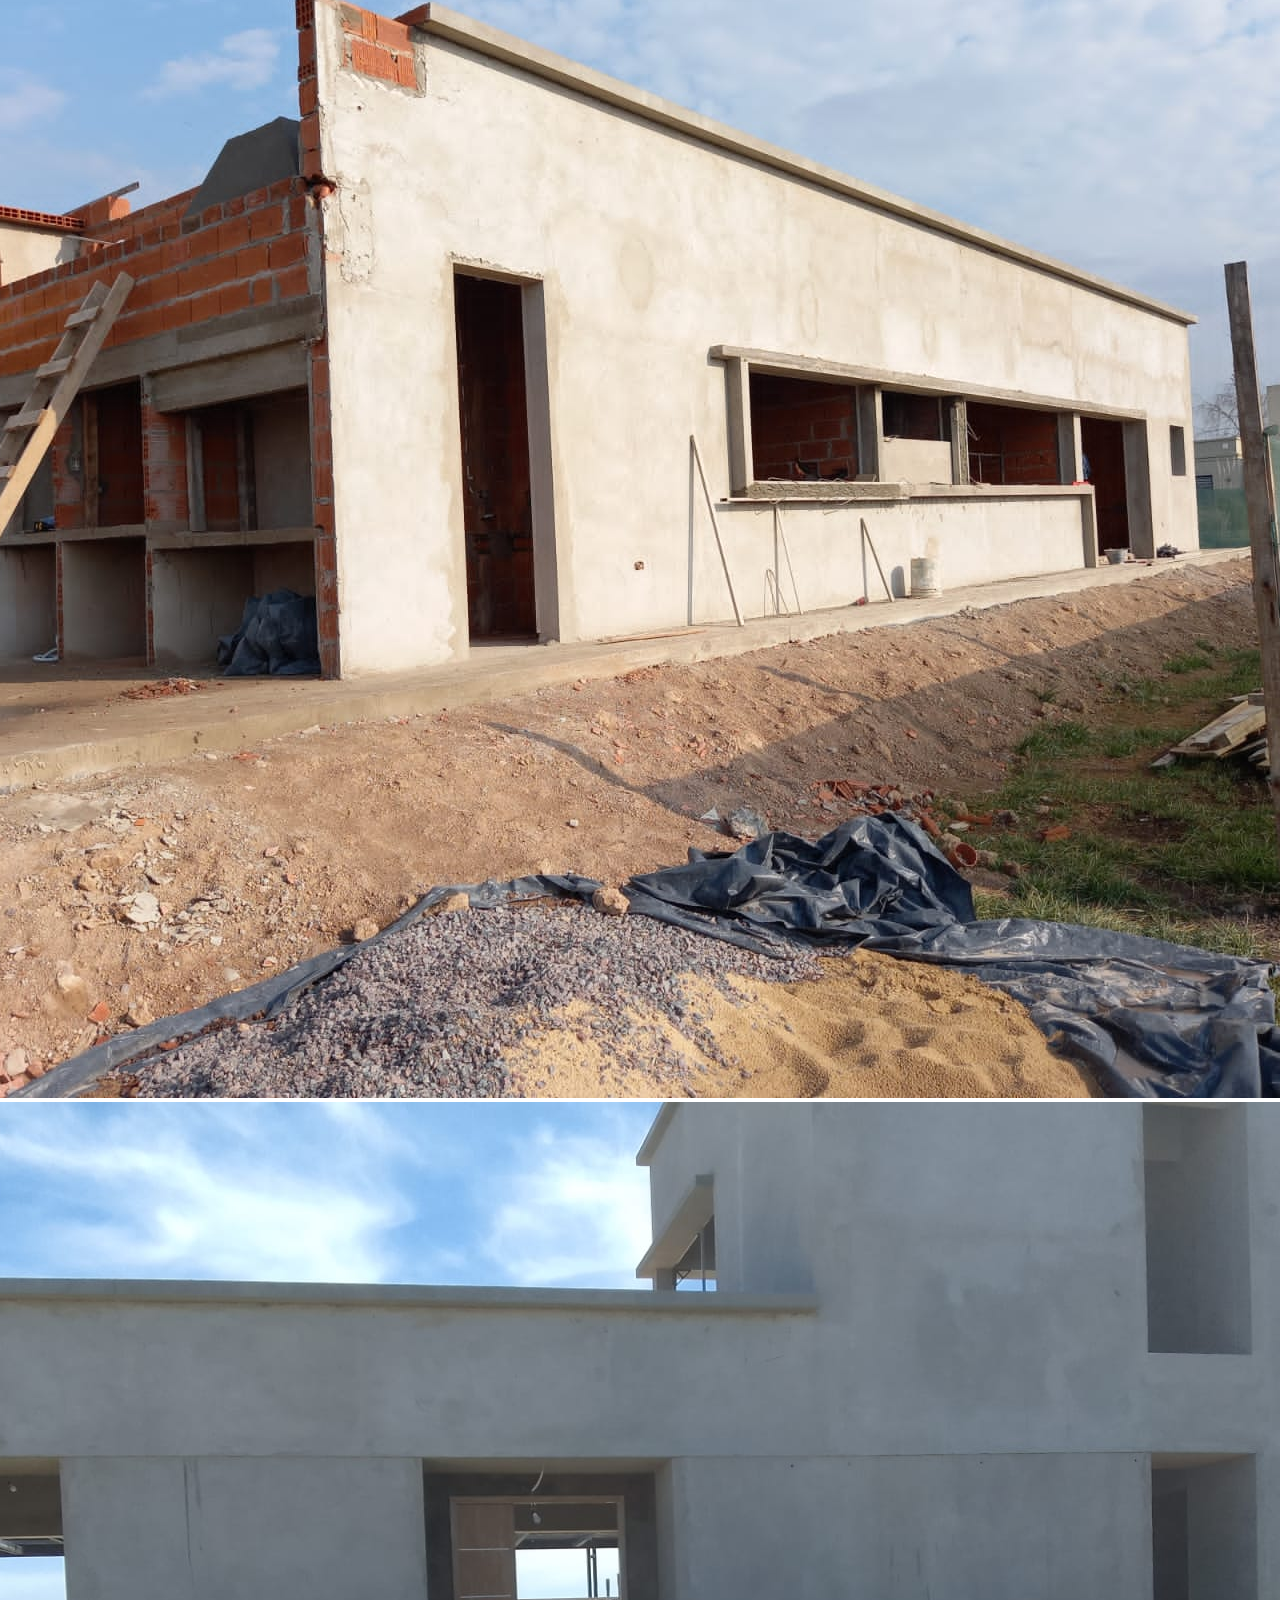
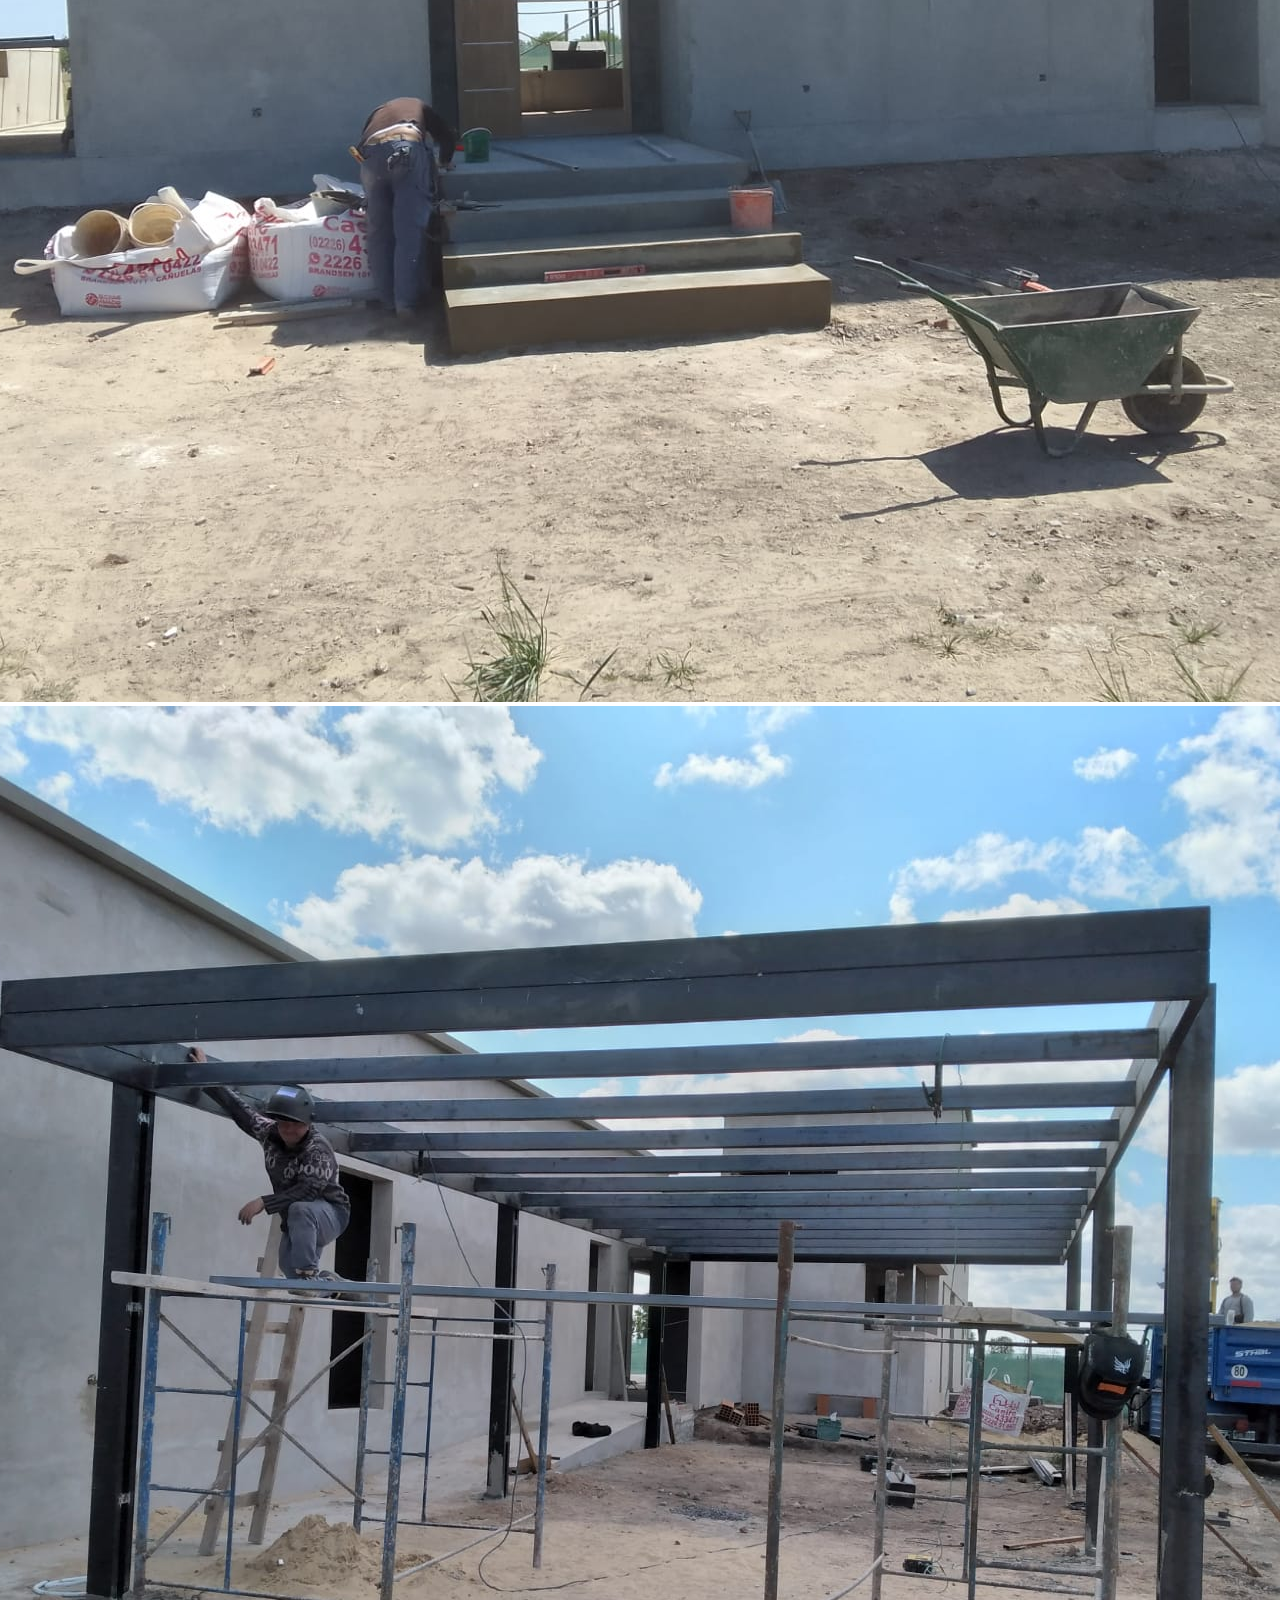
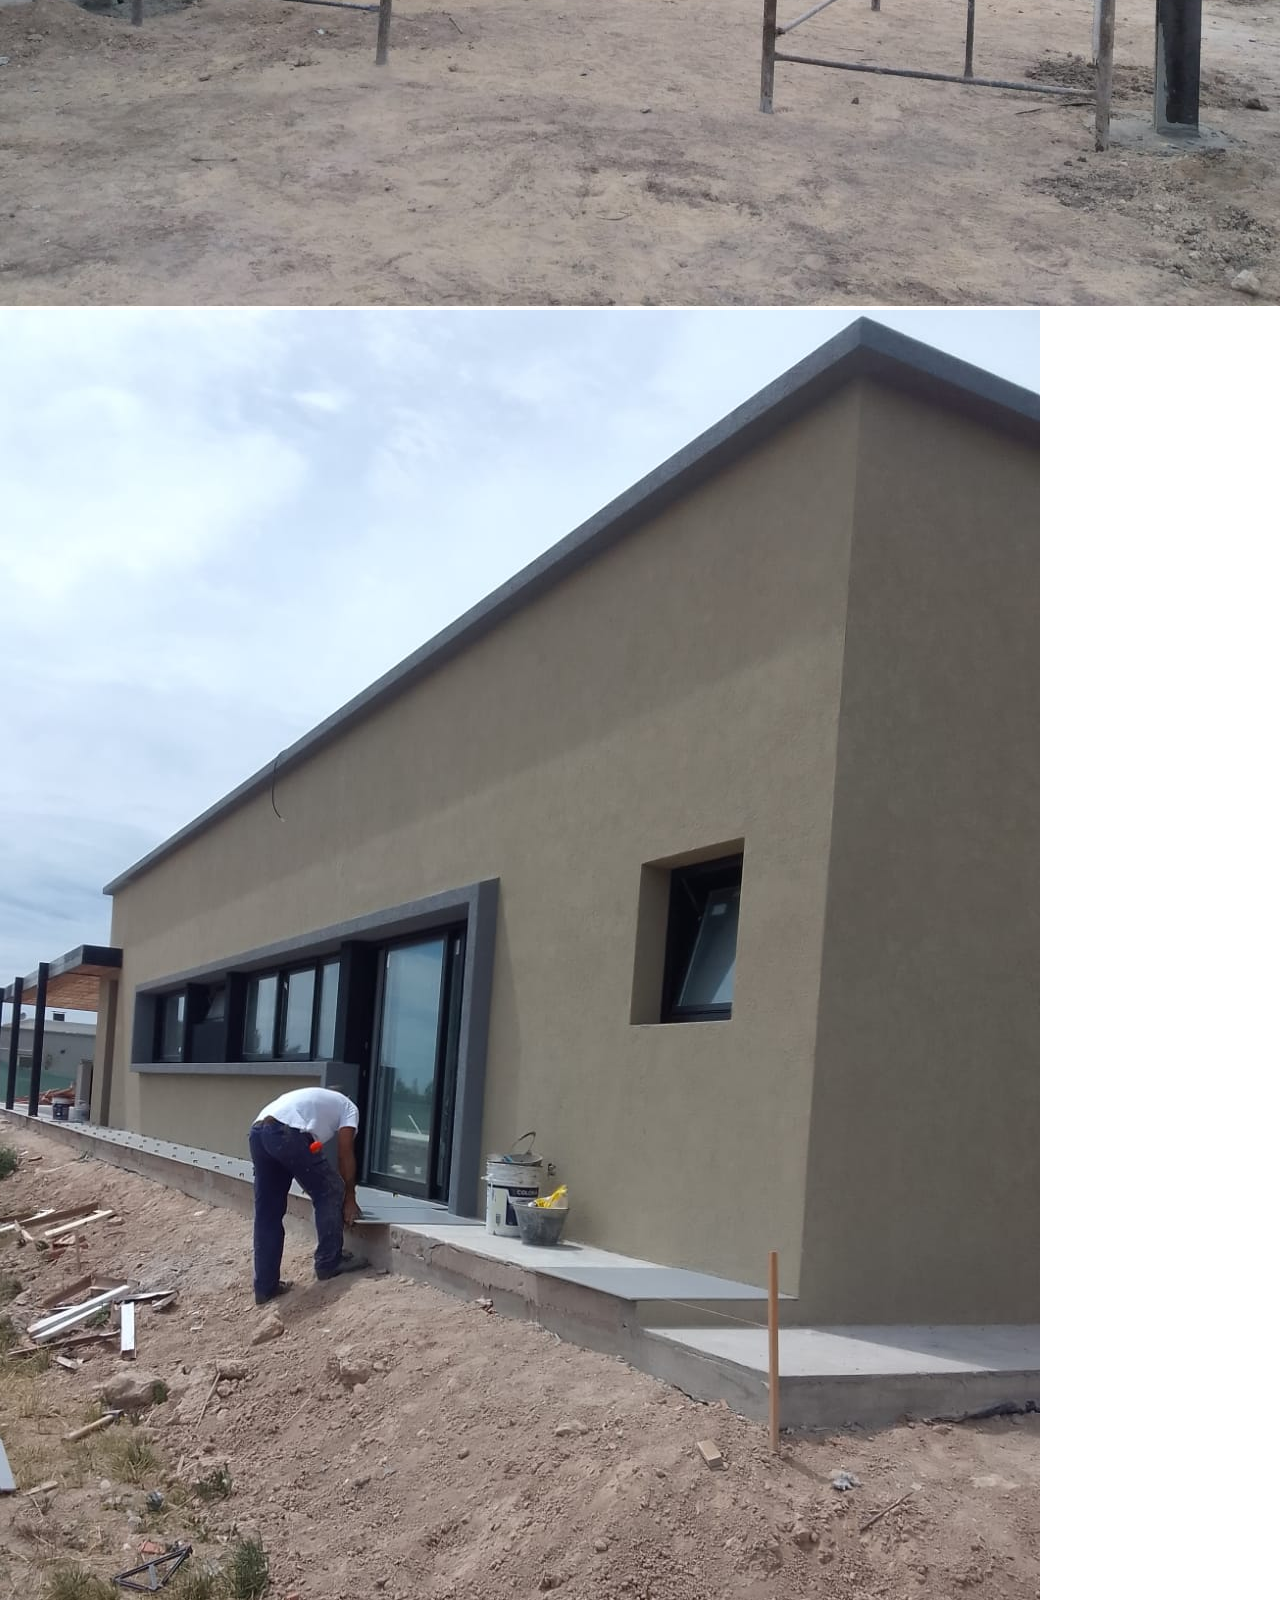
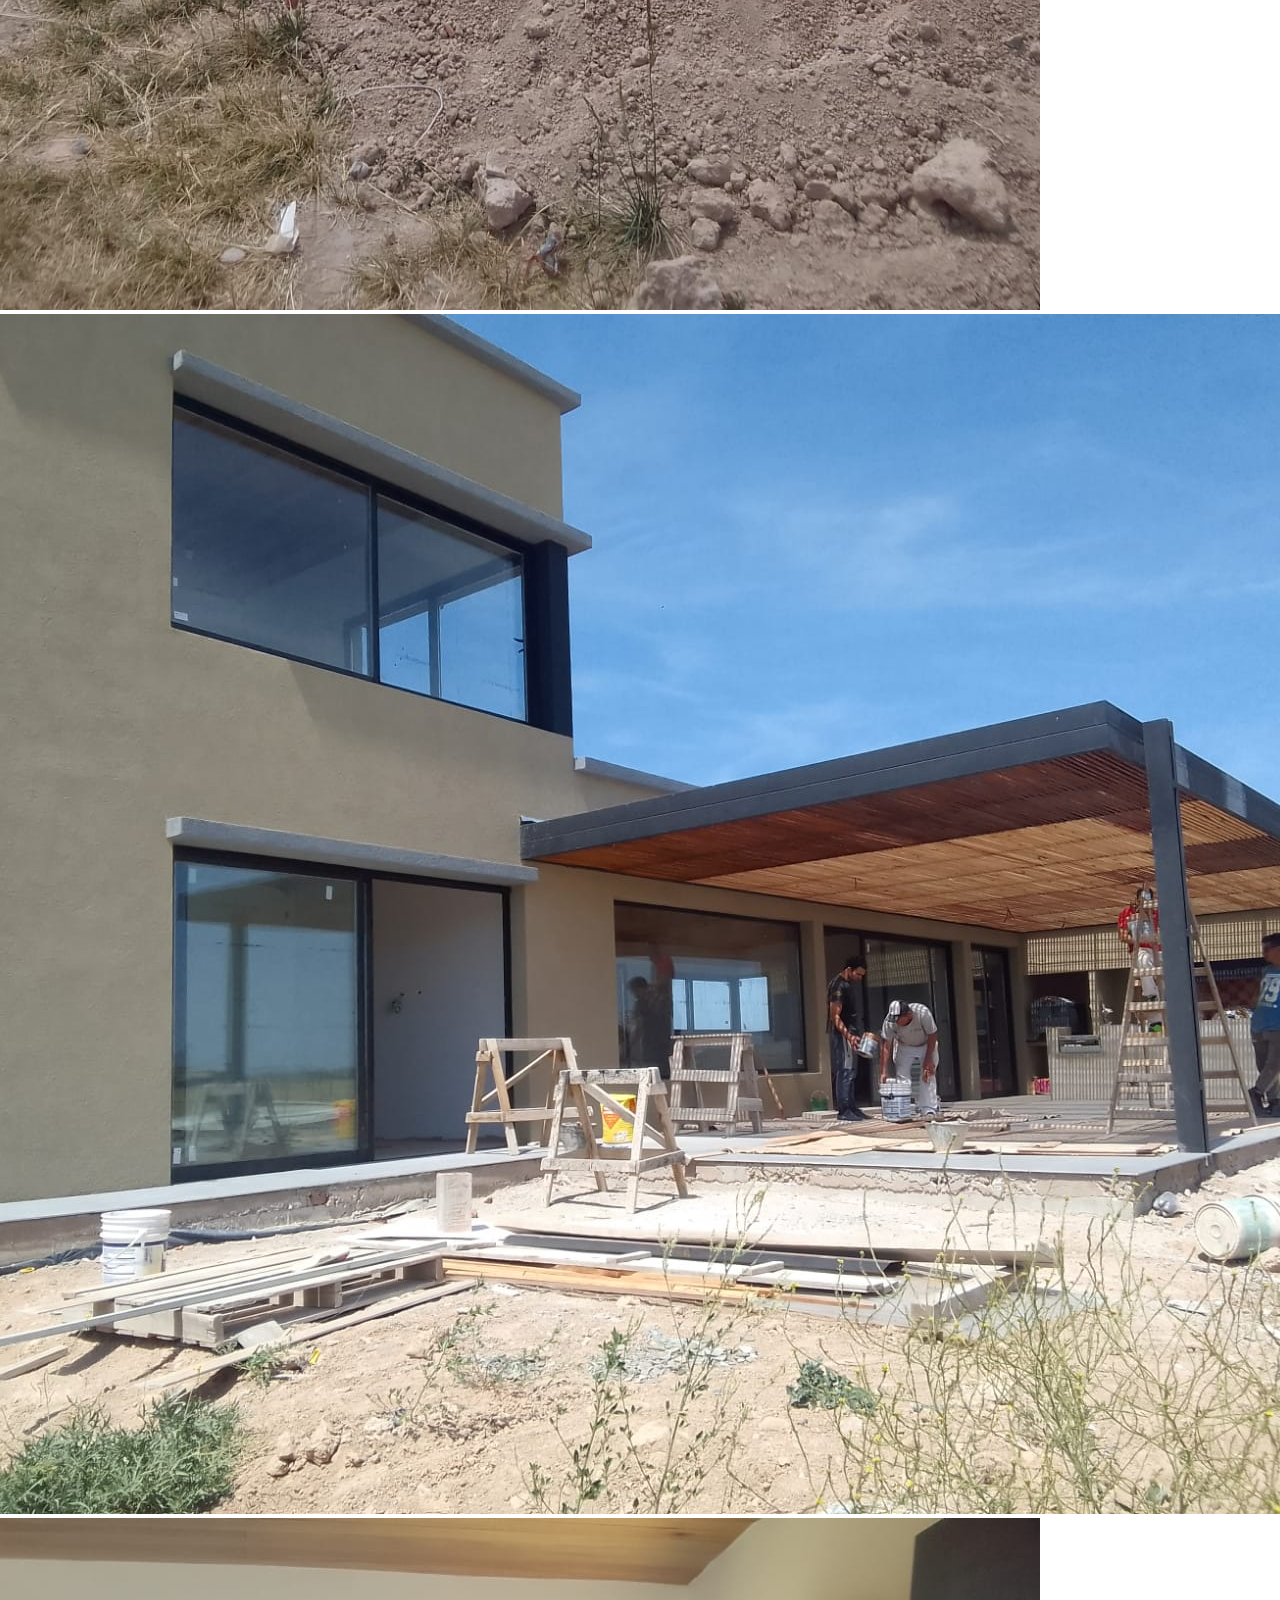
<file: proyecto1.html>
<!DOCTYPE html>
<html lang="en">
<head>
    <link rel="preconnect" href="https://fonts.googleapis.com">
<link rel="preconnect" href="https://fonts.gstatic.com" crossorigin>
<link href="https://fonts.googleapis.com/css2?family=Poppins:wght@200;300&display=swap" rel="stylesheet">
    <link rel="stylesheet" href="proyectos1234.css">
    <link href="https://cdn.jsdelivr.net/npm/bootstrap@5.3.0-alpha3/dist/css/bootstrap.min.css" rel="stylesheet" integrity="sha384-KK94CHFLLe+nY2dmCWGMq91rCGa5gtU4mk92HdvYe+M/SXH301p5ILy+dN9+nJOZ" crossorigin="anonymous">
    <meta charset="UTF-8">
    <meta http-equiv="X-UA-Compatible" content="IE=edge">
    <meta name="viewport" content="width=device-width, initial-scale=1.0">
        <title>AyB Construcciones</title>
    <link rel="icon" href="img/AYB.png">
</head>
<body>
    <header>
        <div class="barra-nav">
            <div class="barra-nav-logo">
                <img src="img/AYBlogo.png" alt="">
                <h2 class="barra-nav-nombre">
                    AyB Construcciones
                </h2>
            </div>
            <div class="barra-nav-enlaces">
                <a href="index.html">Home</a>
                <a href="nuestrosproyectos.html">Nuestros proyectos</a>
                <a href="">Nosotros</a>
            </div>
        </div>
    </header>
    <div class="contenedor">
        <div id="carouselExample" class="carousel slide">
            <div class="carousel-inner">
              <div class="carousel-item active">
                <img src="img/Proyecto 1/platea.jfif" class="d-block w-100" alt="...">
              </div>
              <div class="carousel-item">
                <img src="img/Proyecto 1/platea.jfif" class="d-block w-100" alt="...">
              </div>
              <div class="carousel-item">
                <img src="img/Proyecto 1/fotoobra8.jfif" class="d-block w-100" alt="...">
              </div>
              <div class="carousel-item">
                <img src="img/Proyecto 1/fotoobra9.jfif" class="d-block w-100" alt="...">
              </div>
              <div class="carousel-item">
                <img src="img/Proyecto 1/fotoobra1.jfif" class="d-block w-100" alt="...">
              </div>
              <div class="carousel-item">
                <img src="img/Proyecto 1/fotoobra2.jfif" class="d-block w-100" alt="...">
              </div>
              <div class="carousel-item">
                <img src="img/Proyecto 1/fotoobra3.jfif" class="d-block w-100" alt="...">
              </div>
              <div class="carousel-item">
                <img src="img/Proyecto 1/fotoobra4.jfif" class="d-block w-100" alt="...">
              </div>
              <div class="carousel-item">
                <img src="img/Proyecto 1/fotoobra10.jfif" class="d-block w-100" alt="...">
              </div>
              <div class="carousel-item">
                <img src="img/Proyecto 1/fotoobra11.jfif" class="d-block w-100" alt="...">
              </div>
              <div class="carousel-item">
                <img src="img/Proyecto 1/fotoobra15.jfif" class="d-block w-100" alt="...">
              </div>
              <div class="carousel-item">
                <img src="img/Proyecto 1/fotoobra20.jfif" class="d-block w-100" alt="...">
              </div>
              <div class="carousel-item">
                <img src="img/Proyecto 1/fotoobra12.jfif" class="d-block w-100" alt="...">
              </div>
              <div class="carousel-item">
                <img src="img/Proyecto 1/fotoobra13.jfif" class="d-block w-100" alt="...">
              </div>
              <div class="carousel-item">
                <img src="img/Proyecto 1/fotoobra17.jfif" class="d-block w-100" alt="...">
              </div>
              <div class="carousel-item">
                <img src="img/Proyecto 1/fotoobra16.jfif" class="d-block w-100" alt="...">
              </div>
              <div class="carousel-item">
                <img src="img/Proyecto 1/fotoobra18.jfif" class="d-block w-100" alt="...">
              </div>
              <div class="carousel-item">
                <img src="img/Proyecto 1/fotoobra19.jfif" class="d-block w-100" alt="...">
              </div>
              <div class="carousel-item">
                <img src="img/Proyecto 1/imagen.jfif" class="d-block w-100" alt="...">
              </div>
            </div>
            <button class="carousel-control-prev" type="button" data-bs-target="#carouselExample" data-bs-slide="prev">
              <span class="carousel-control-prev-icon" aria-hidden="true"></span>
              <span class="visually-hidden">Previous</span>
            </button>
            <button class="carousel-control-next" type="button" data-bs-target="#carouselExample" data-bs-slide="next">
              <span class="carousel-control-next-icon" aria-hidden="true"></span>
              <span class="visually-hidden">Next</span>
            </button>
          </div>
    </div>
</body>
<script src="https://cdn.jsdelivr.net/npm/bootstrap@5.3.0-alpha3/dist/js/bootstrap.bundle.min.js" integrity="sha384-ENjdO4Dr2bkBIFxQpeoTz1HIcje39Wm4jDKdf19U8gI4ddQ3GYNS7NTKfAdVQSZe" crossorigin="anonymous"></script>
</html>
</file>
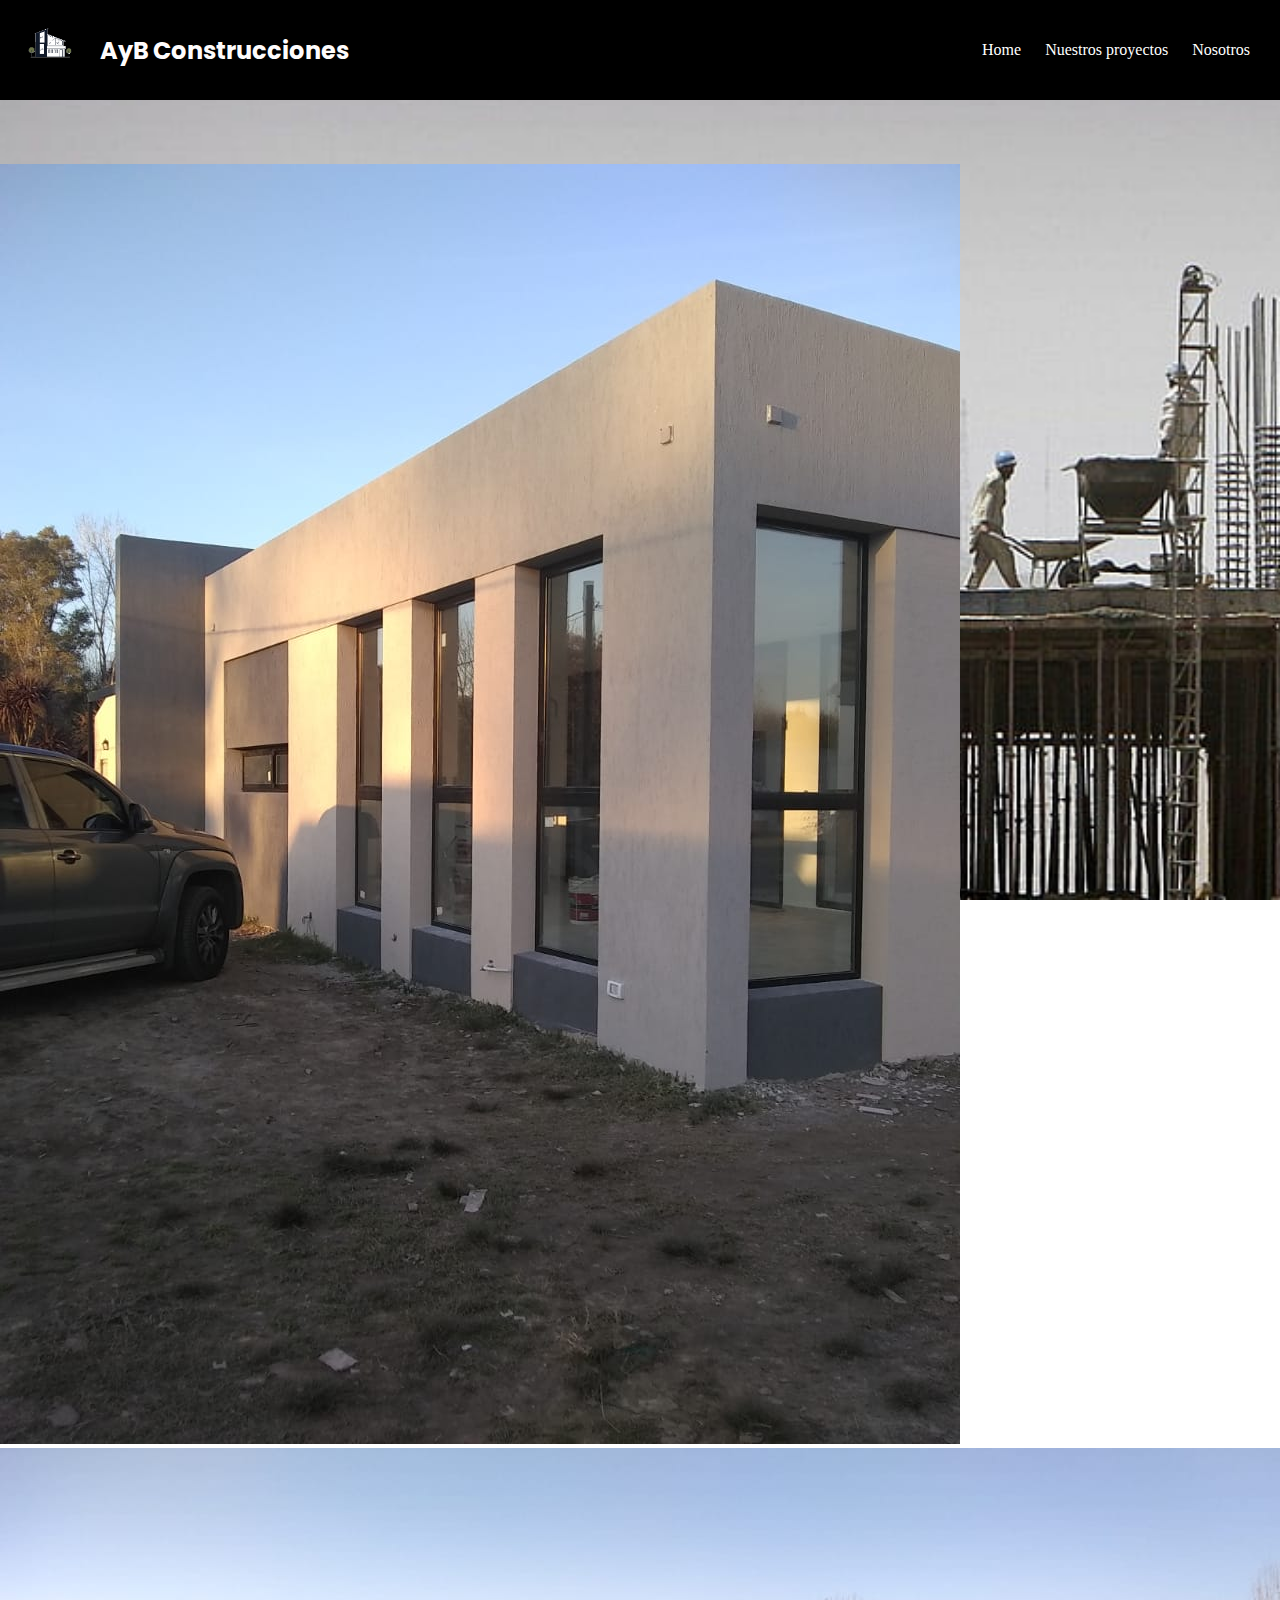
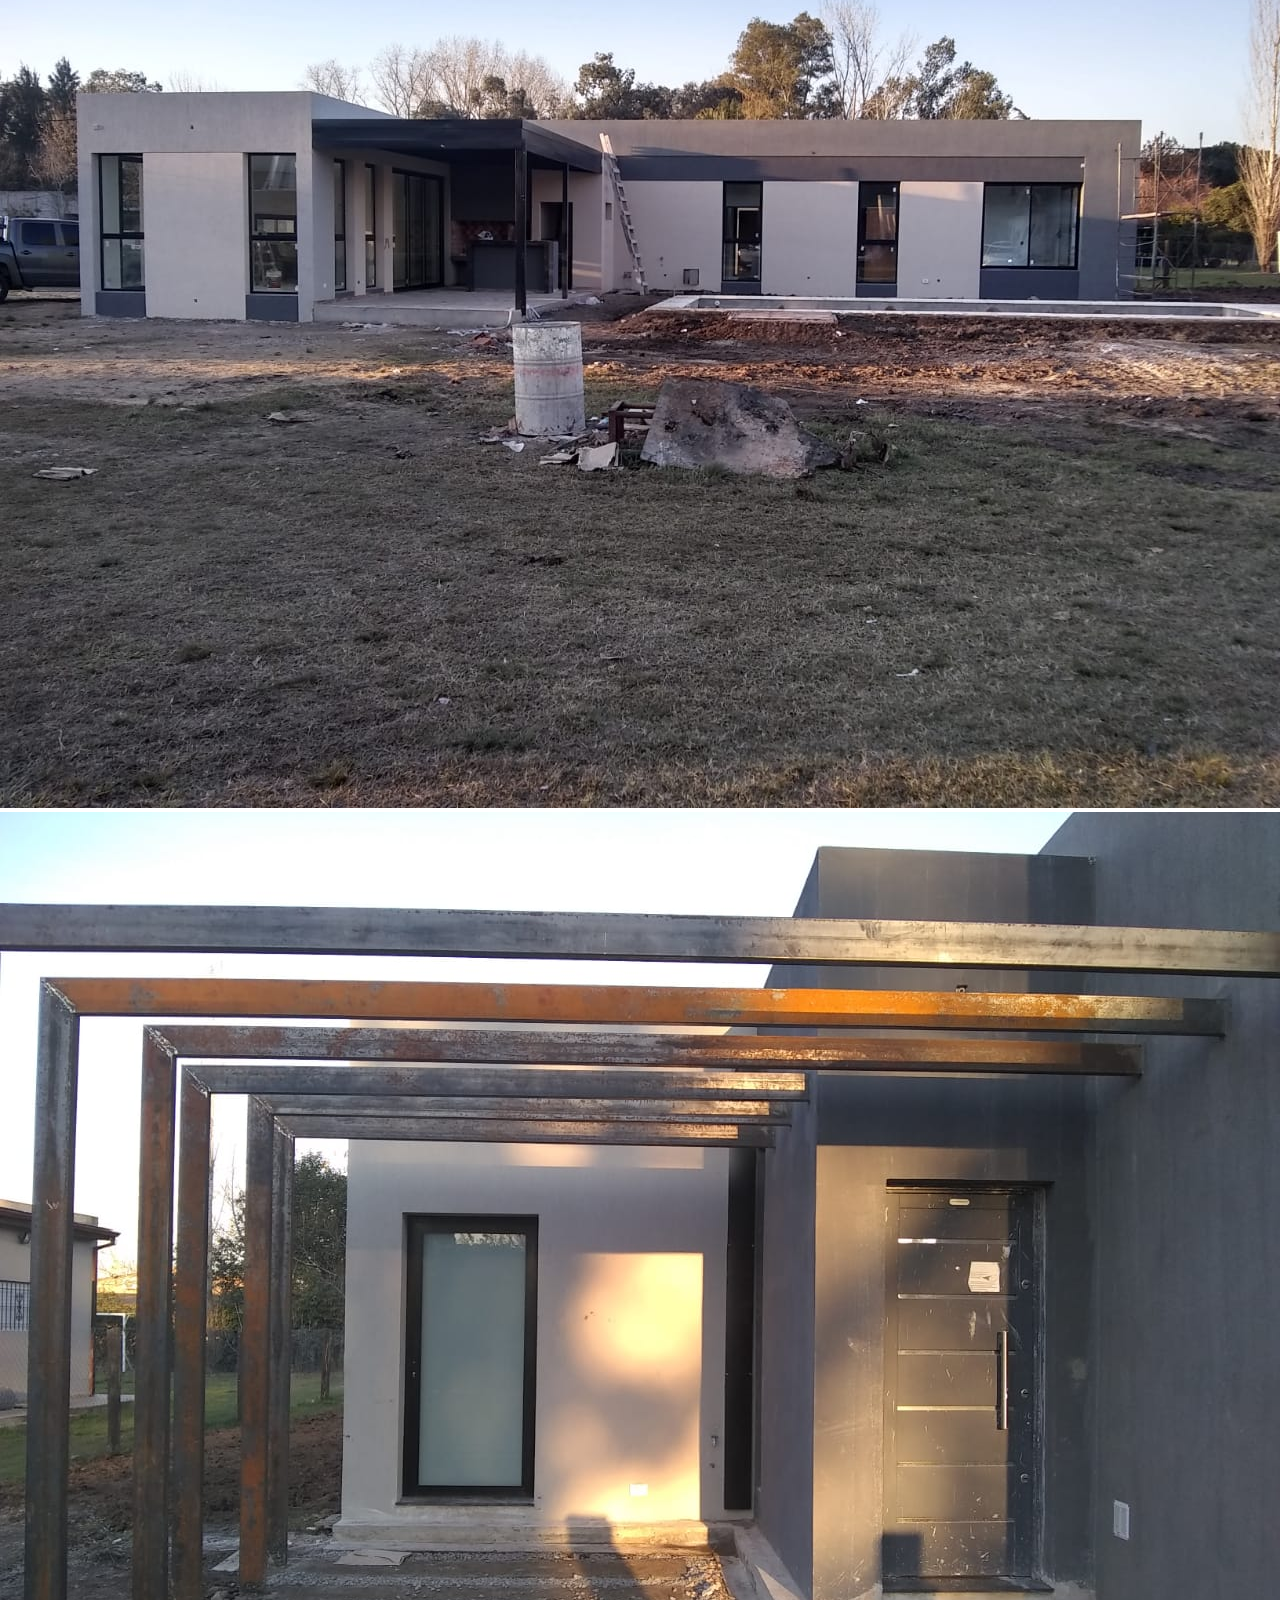
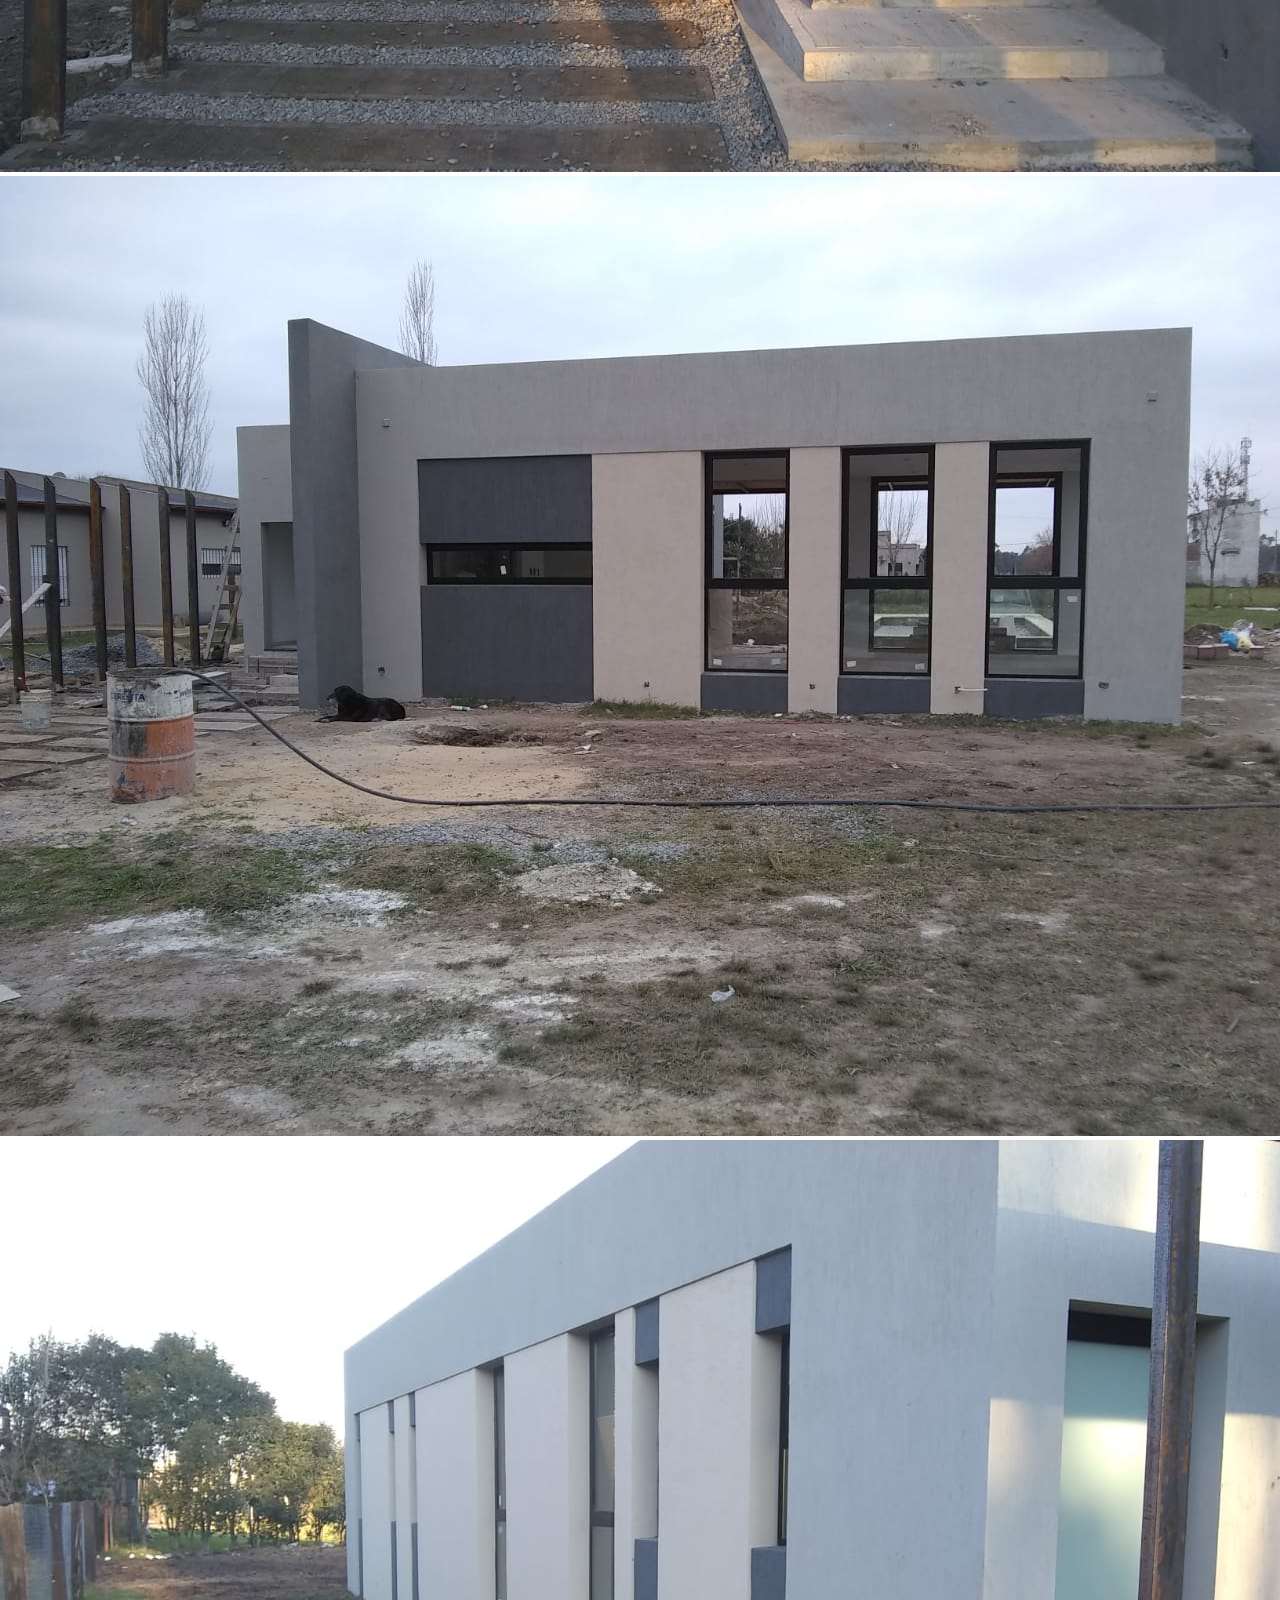
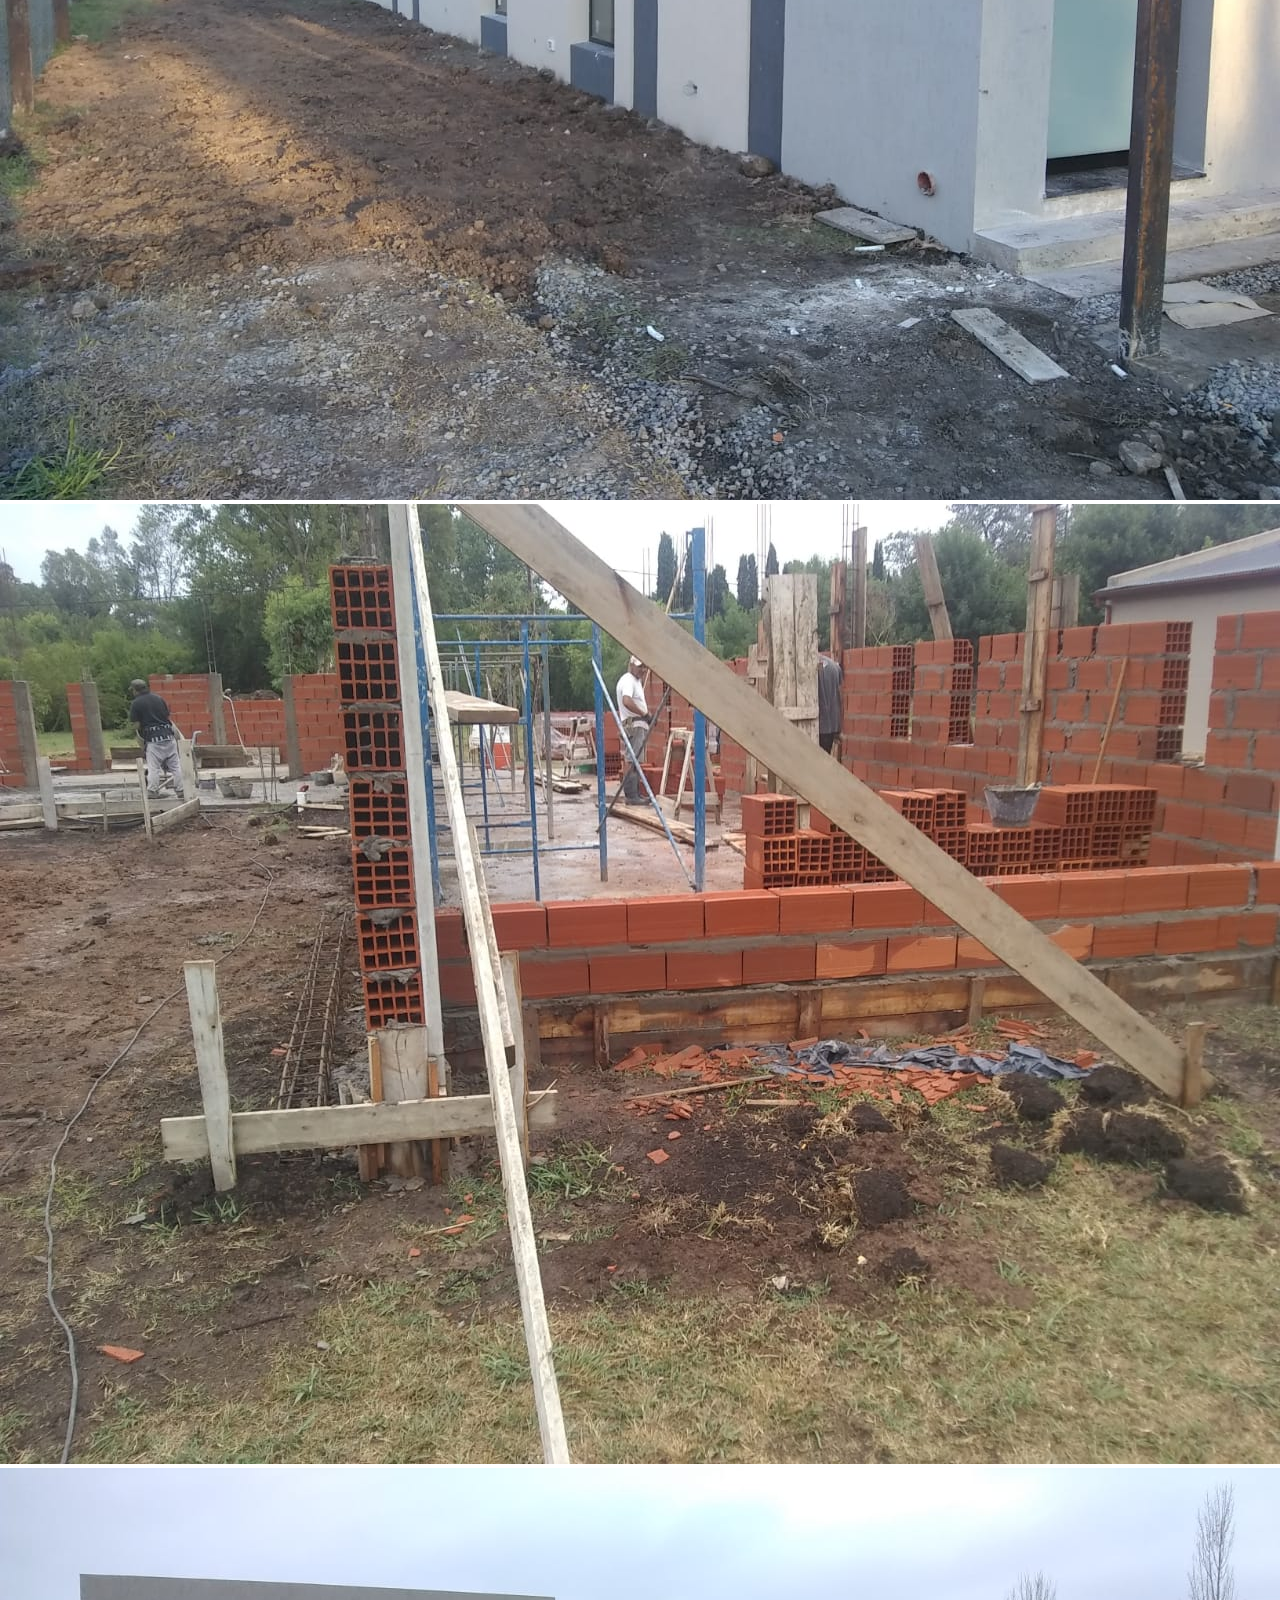
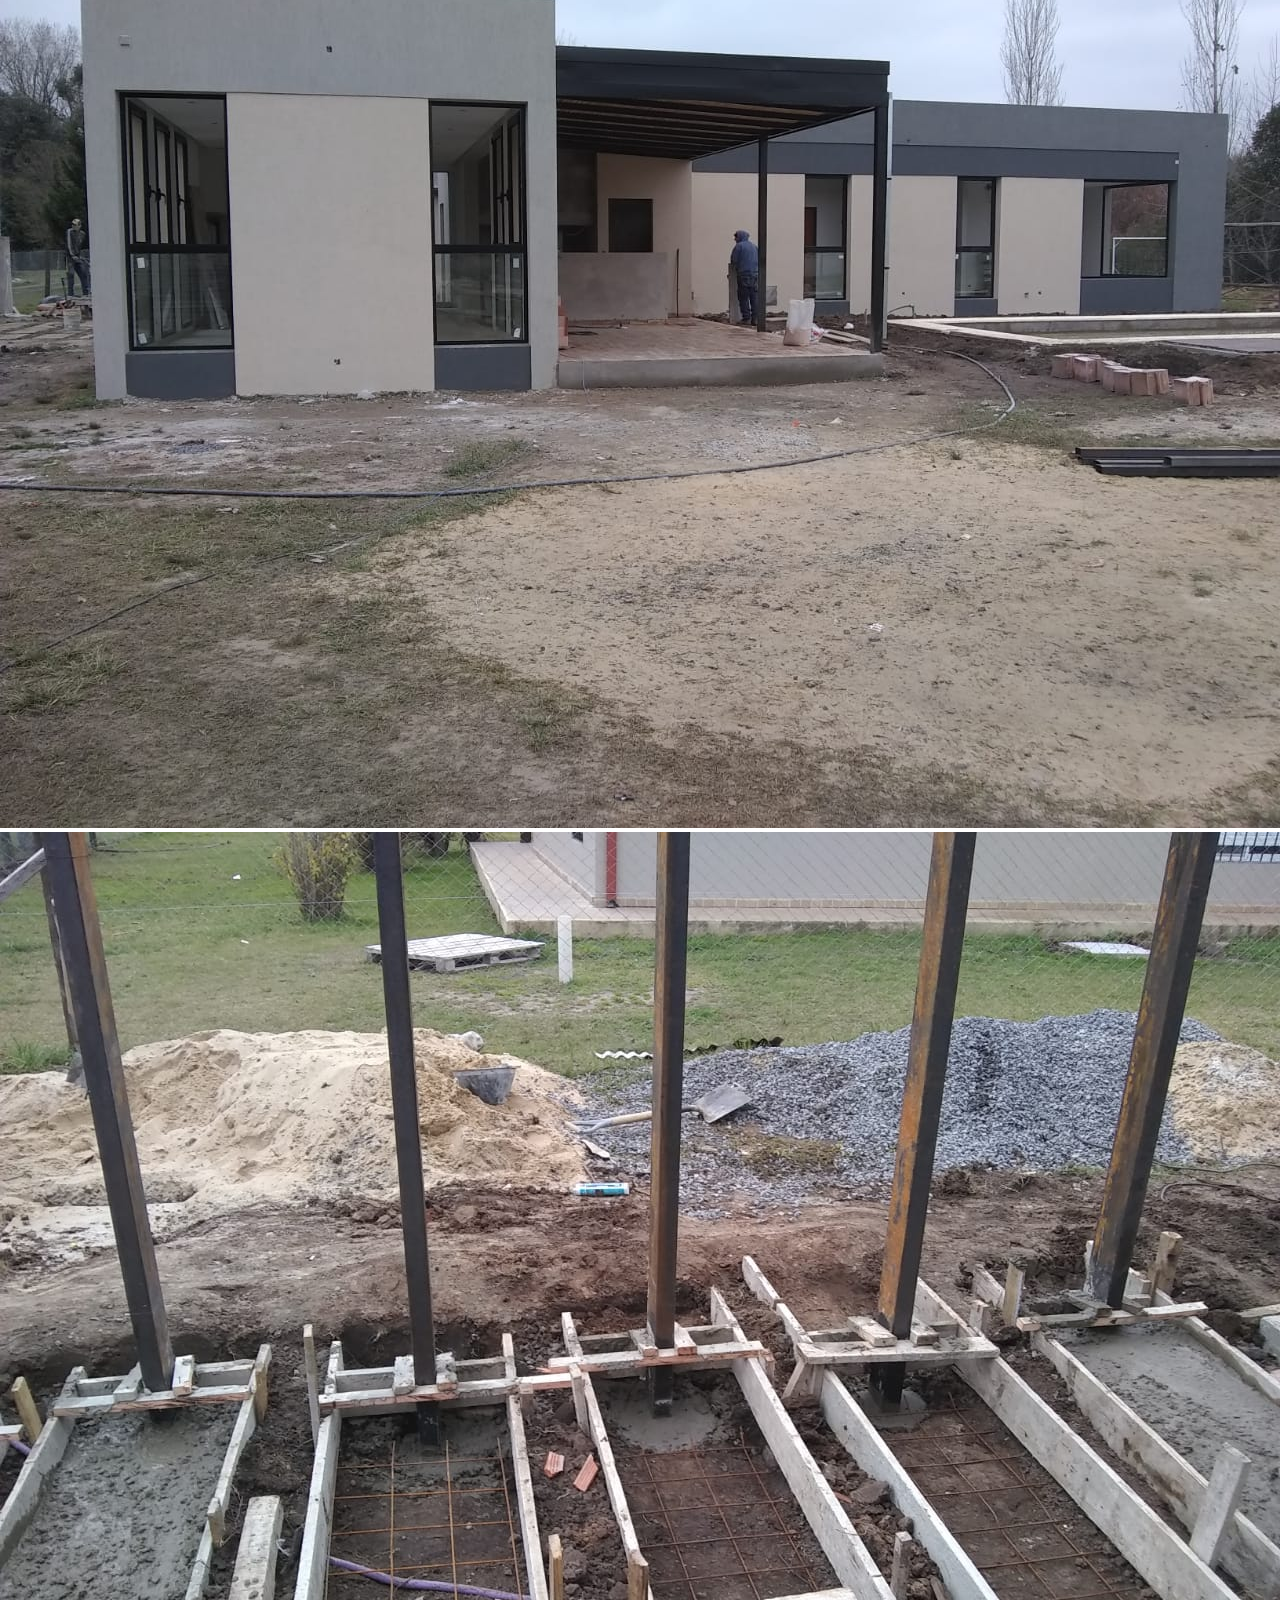
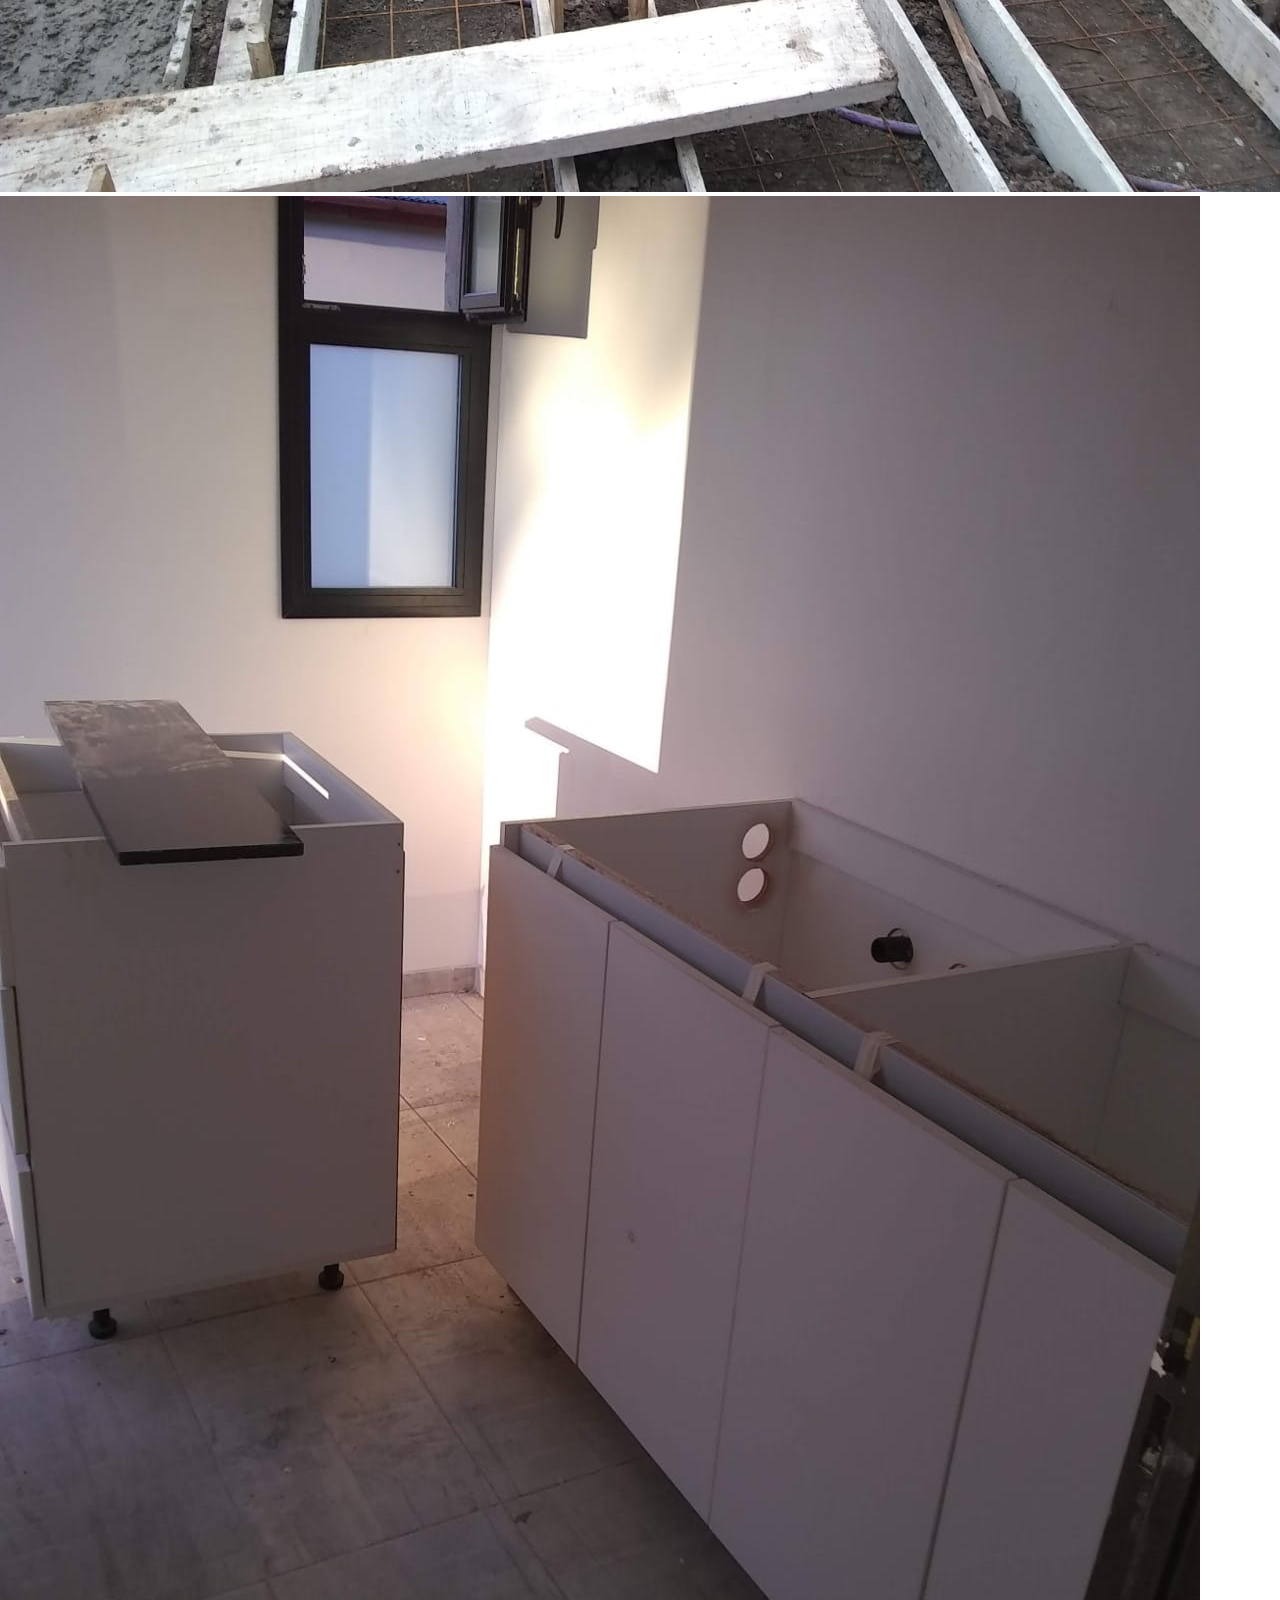
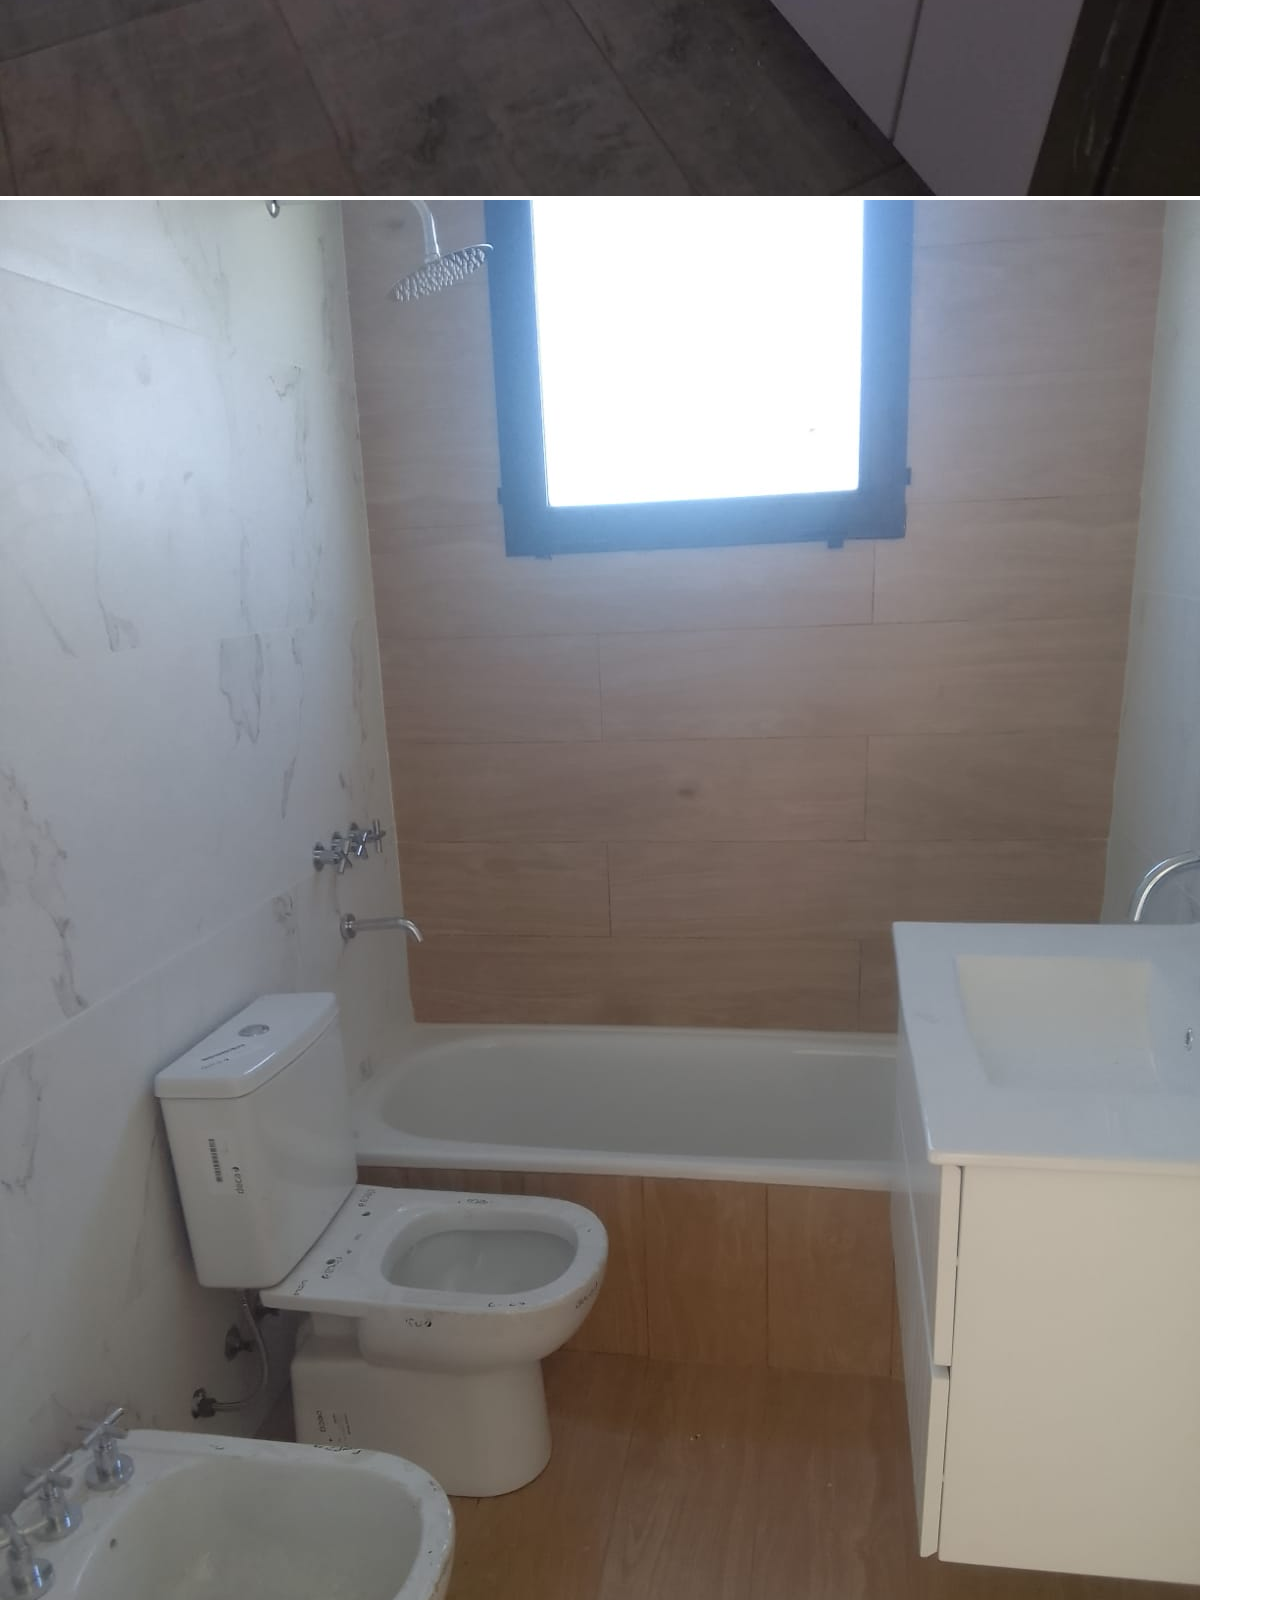
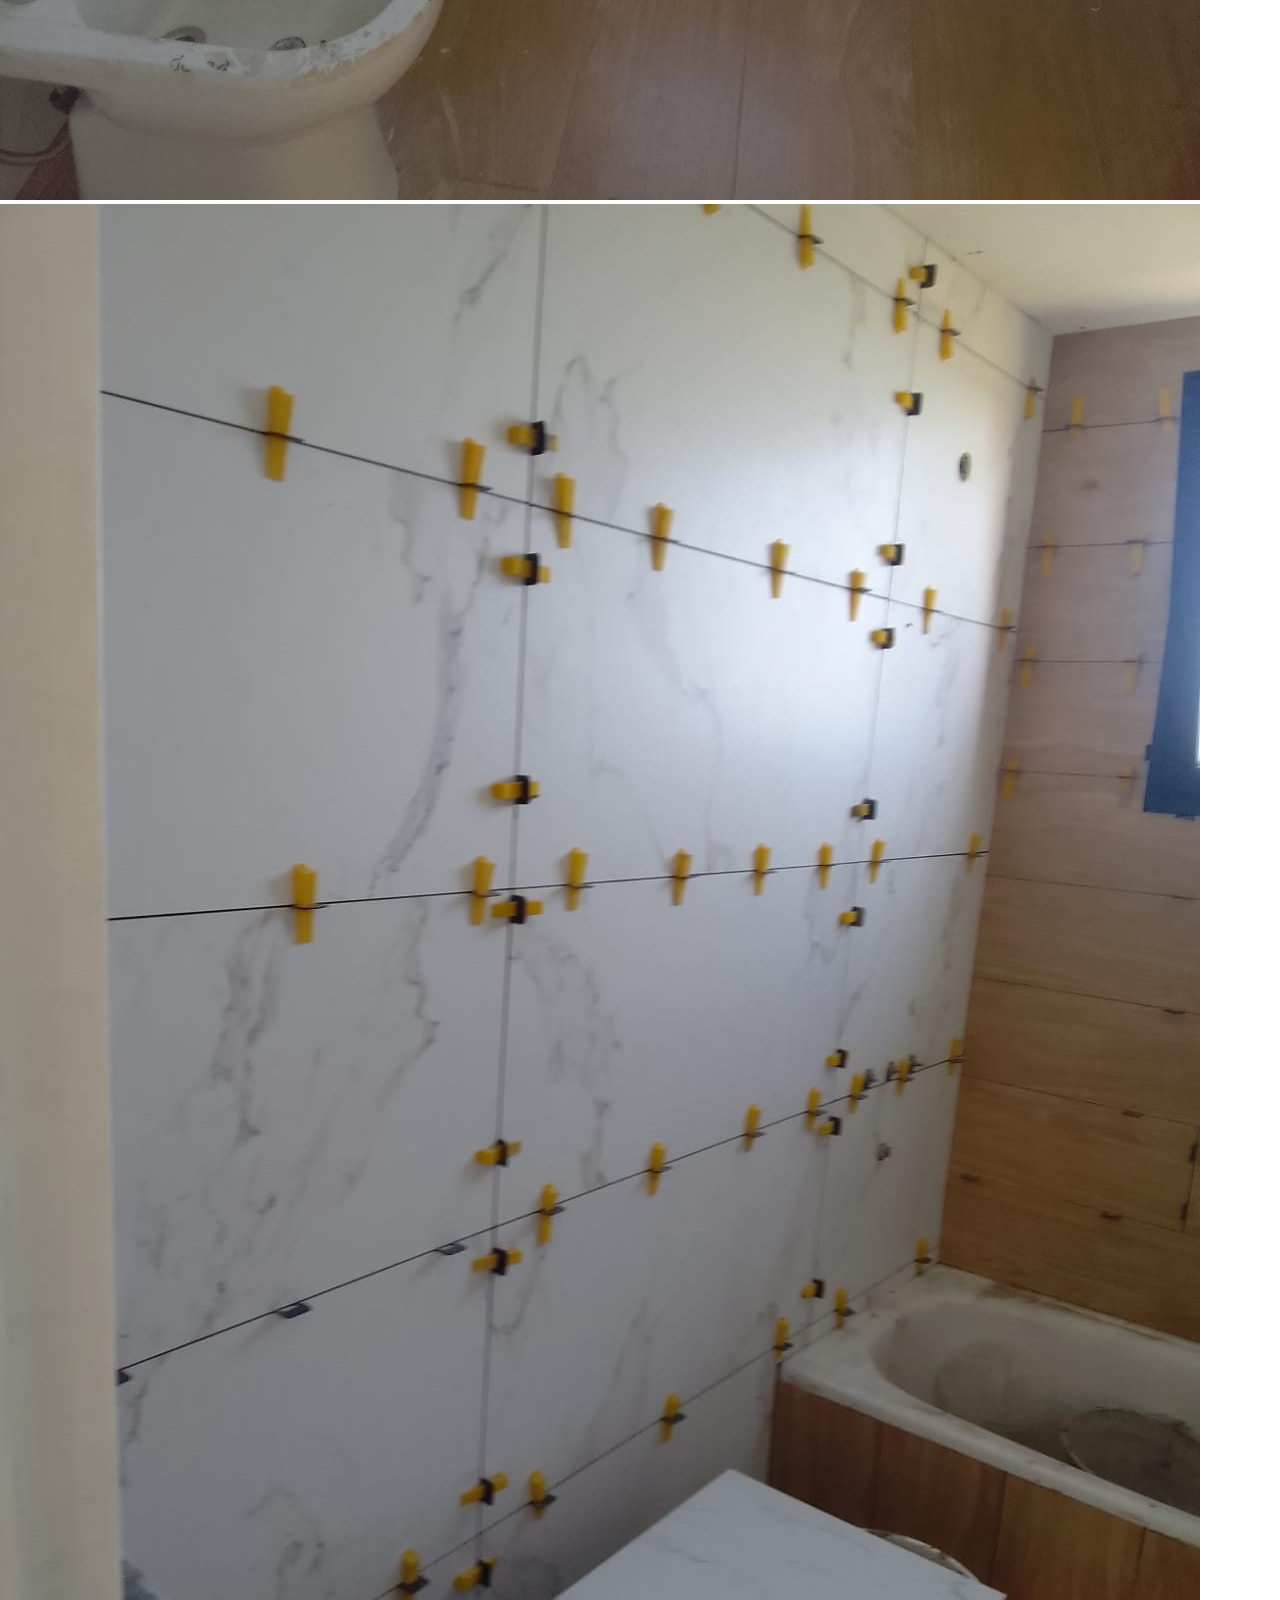
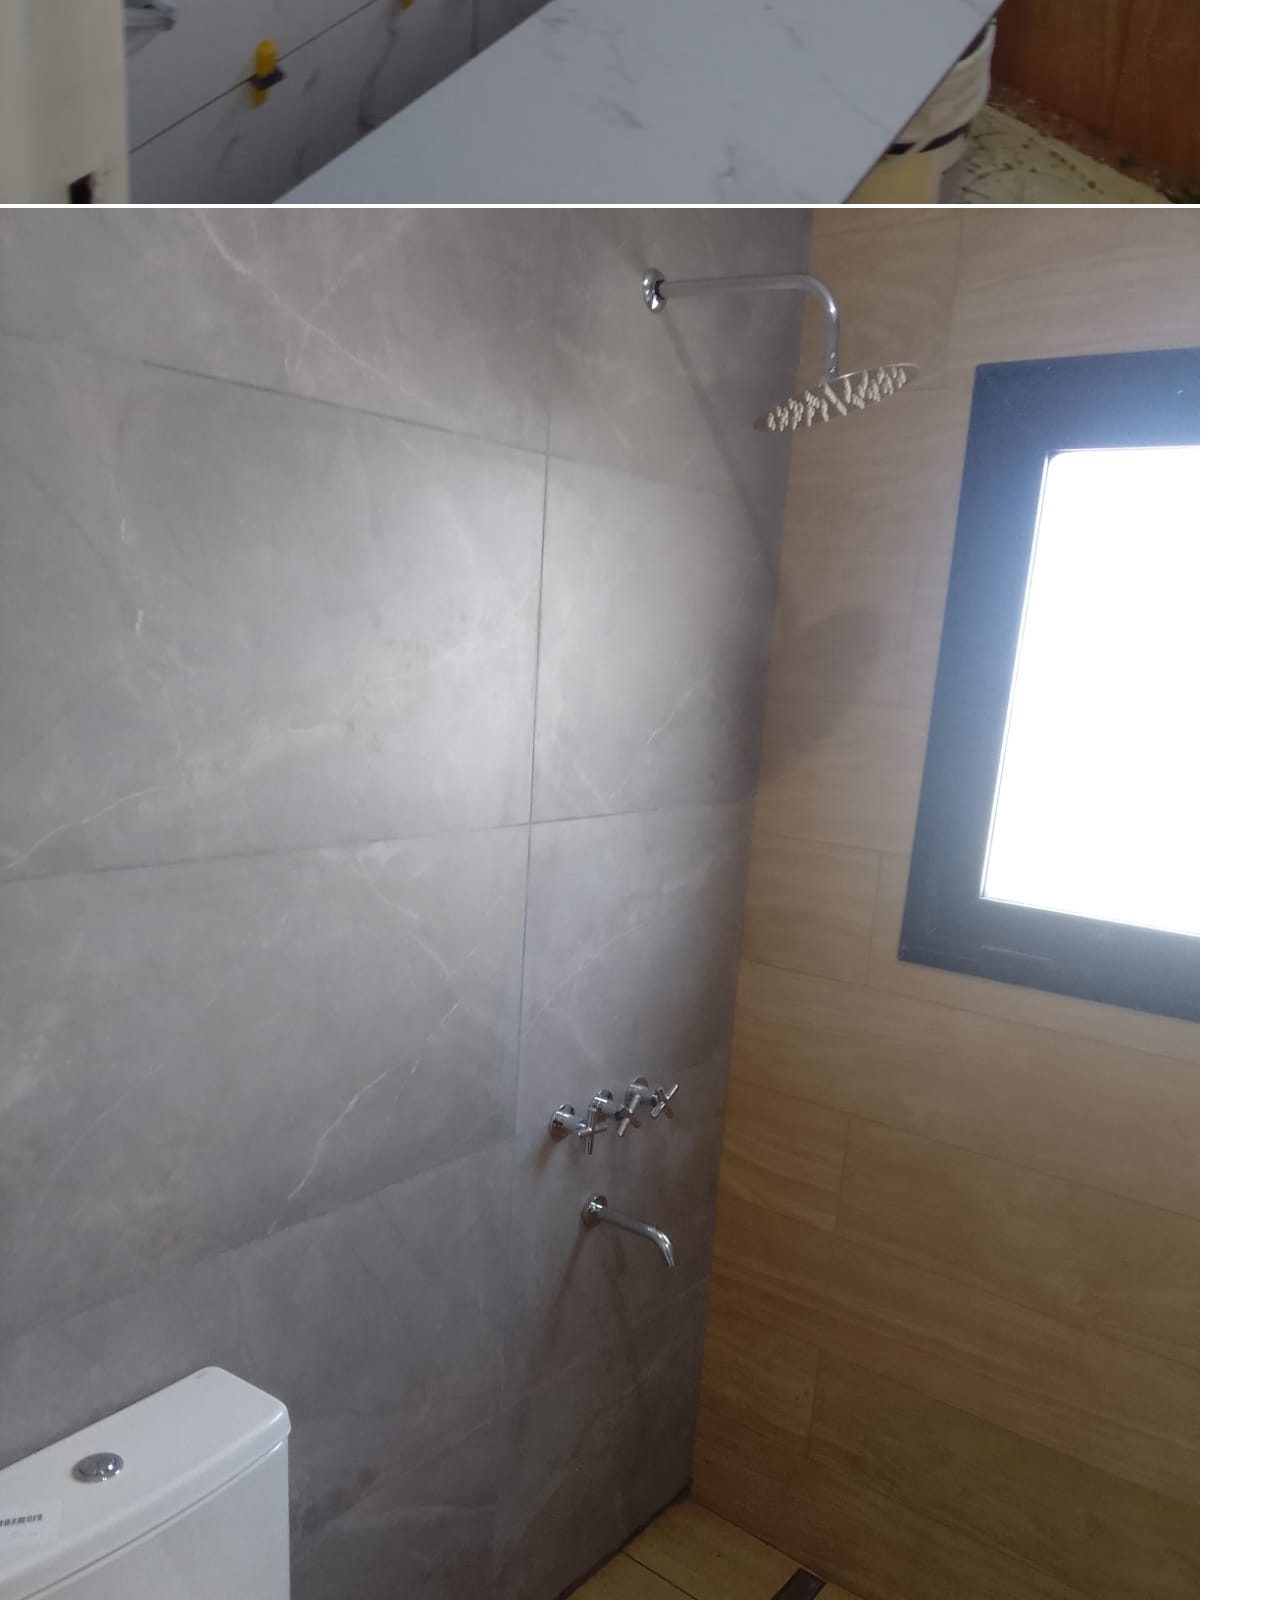
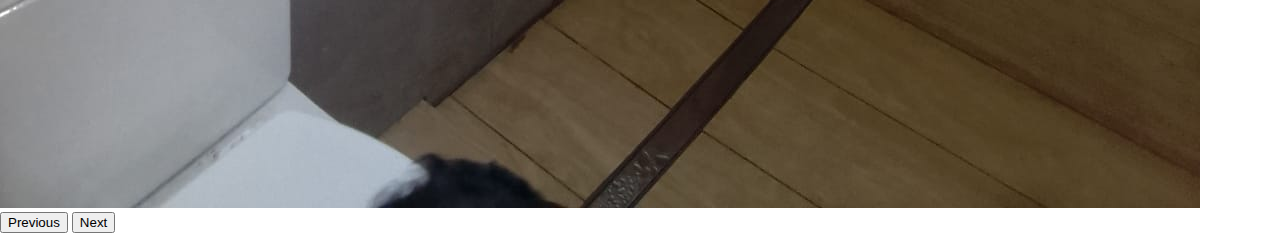
<file: proyecto2.html>
<!DOCTYPE html>
<html lang="en">
<head>
    <link rel="preconnect" href="https://fonts.googleapis.com">
<link rel="preconnect" href="https://fonts.gstatic.com" crossorigin>
<link href="https://fonts.googleapis.com/css2?family=Poppins:wght@200;300&display=swap" rel="stylesheet">
    <link rel="stylesheet" href="proyectos1234.css">
    <link href="https://cdn.jsdelivr.net/npm/bootstrap@5.3.0-alpha3/dist/css/bootstrap.min.css" rel="stylesheet" integrity="sha384-KK94CHFLLe+nY2dmCWGMq91rCGa5gtU4mk92HdvYe+M/SXH301p5ILy+dN9+nJOZ" crossorigin="anonymous">
    <meta charset="UTF-8">
    <meta http-equiv="X-UA-Compatible" content="IE=edge">
    <meta name="viewport" content="width=device-width, initial-scale=1.0">
        <title>AyB Construcciones</title>
    <link rel="icon" href="img/AYB.png">
</head>
<body>
    <header>
        <div class="barra-nav">
            <div class="barra-nav-logo">
                <img src="img/AYBlogo.png" alt="">
                <h2 class="barra-nav-nombre">
                    AyB Construcciones
                </h2>
            </div>
            <div class="barra-nav-enlaces">
                <a href="index.html">Home</a>
                <a href="nuestrosproyectos.html">Nuestros proyectos</a>
                <a href="">Nosotros</a>
            </div>
        </div>
    </header>
    <div class="contenedor">
        <div id="carouselExample" class="carousel slide">
            <div class="carousel-inner">
              <div class="carousel-item active">
                <img src="img/segundaobra1.jfif" class="d-block w-100" alt="...">
              </div>
              <div class="carousel-item">
                <img src="img/segundaobra2.jfif" class="d-block w-100" alt="...">
              </div>
              <div class="carousel-item">
                <img src="img/segundaobra3.jfif" class="d-block w-100" alt="...">
              </div>
              <div class="carousel-item">
                <img src="img/segundaobra4.jfif" class="d-block w-100" alt="...">
              </div>
              <div class="carousel-item">
                <img src="img/segundaobra5.jfif" class="d-block w-100" alt="...">
              </div>
              <div class="carousel-item">
                <img src="img/segundaobra6.jfif" class="d-block w-100" alt="...">
              </div>
              <div class="carousel-item">
                <img src="img/segundaobra7.jfif "class="d-block w-100" alt="...">
              </div>
              <div class="carousel-item">
                <img src="img/segundaobra8.jfif" class="d-block w-100" alt="...">
              </div>
              <div class="carousel-item">
                <img src="img/segundaobra9.jfif" class="d-block w-100" alt="...">
              </div>
              <div class="carousel-item">
                <img src="img/segundaobra10.jfif" class="d-block w-100" alt="...">
              </div>
              <div class="carousel-item">
                <img src="img/segundaobra11.jfif" class="d-block w-100" alt="...">
              </div>
              <div class="carousel-item">
                <img src="img/segundaobra12.jfif" class="d-block w-100" alt="...">
              </div>
            </div>
            <button class="carousel-control-prev" type="button" data-bs-target="#carouselExample" data-bs-slide="prev">
              <span class="carousel-control-prev-icon" aria-hidden="true"></span>
              <span class="visually-hidden">Previous</span>
            </button>
            <button class="carousel-control-next" type="button" data-bs-target="#carouselExample" data-bs-slide="next">
              <span class="carousel-control-next-icon" aria-hidden="true"></span>
              <span class="visually-hidden">Next</span>
            </button>
            </div>
            </div>
          </div>
    </div>
</body>
<script src="https://cdn.jsdelivr.net/npm/bootstrap@5.3.0-alpha3/dist/js/bootstrap.bundle.min.js" integrity="sha384-ENjdO4Dr2bkBIFxQpeoTz1HIcje39Wm4jDKdf19U8gI4ddQ3GYNS7NTKfAdVQSZe" crossorigin="anonymous"></script>
</html>
</file>
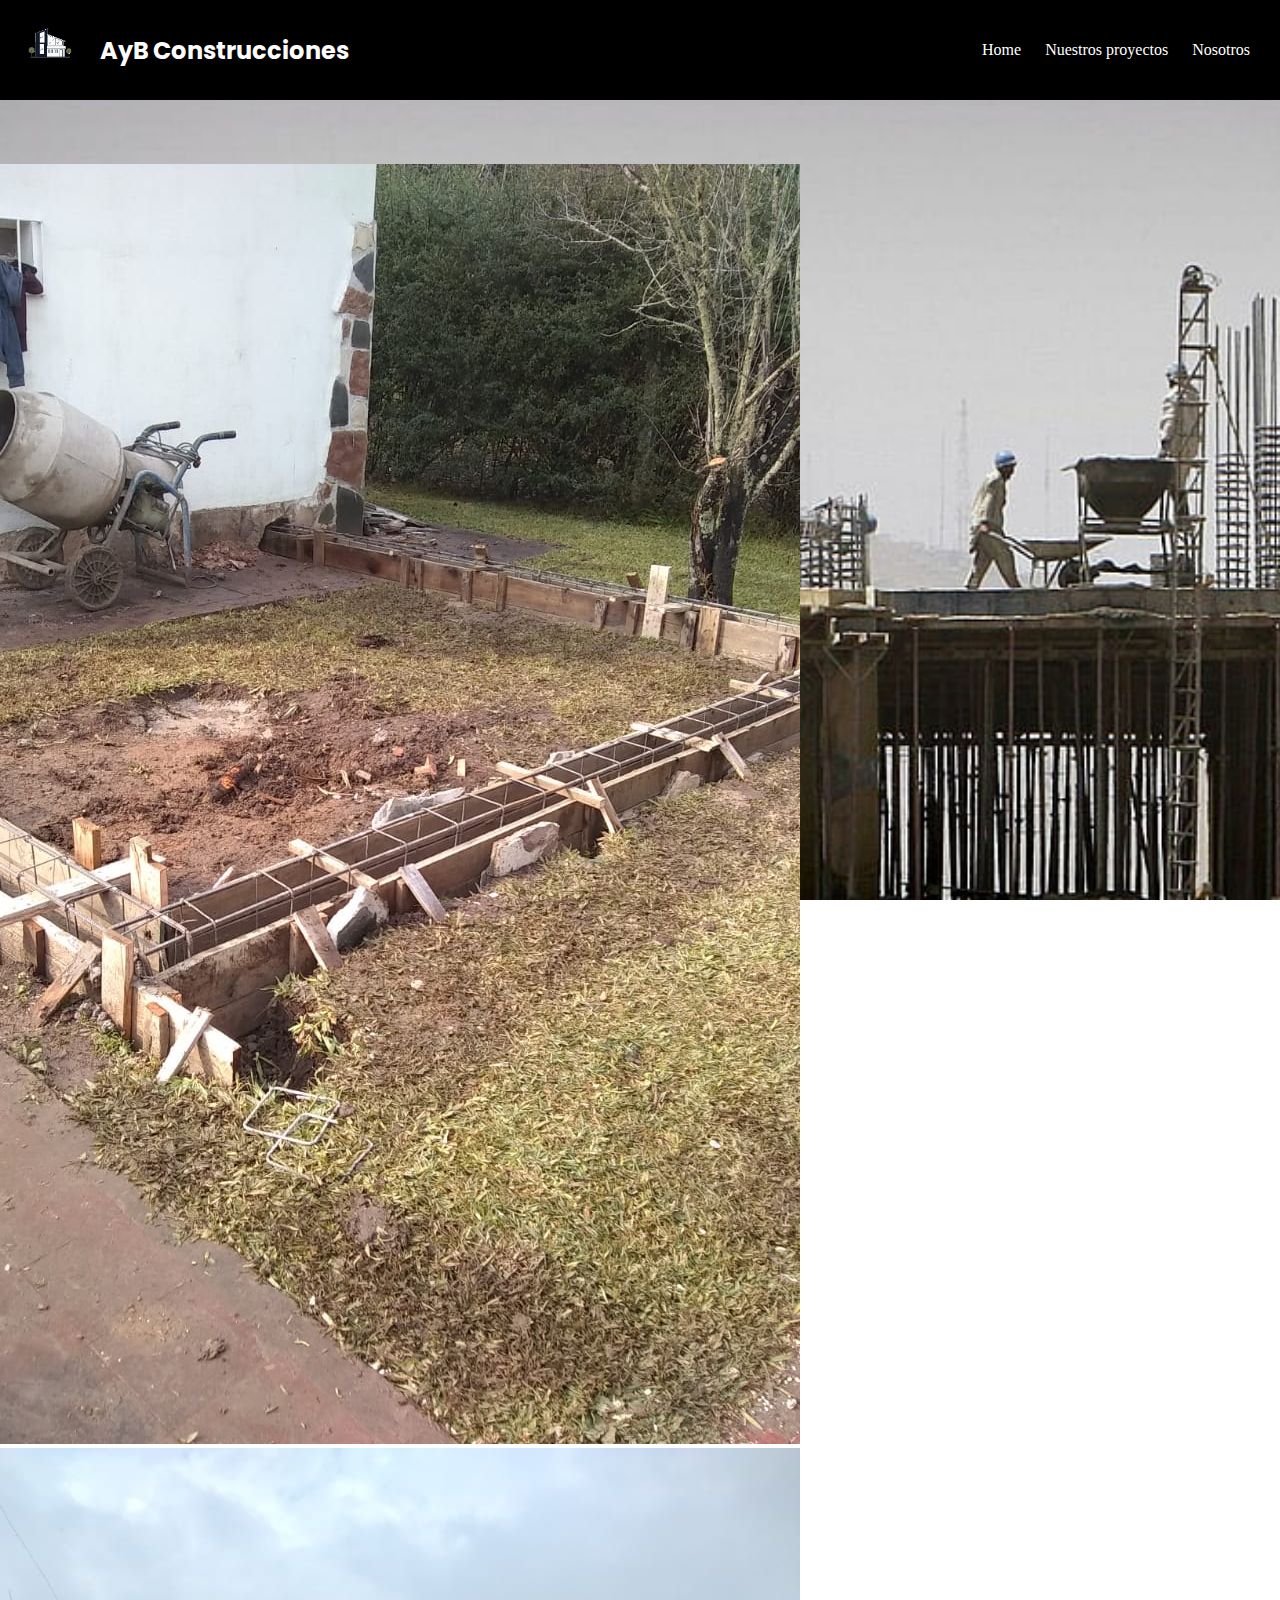
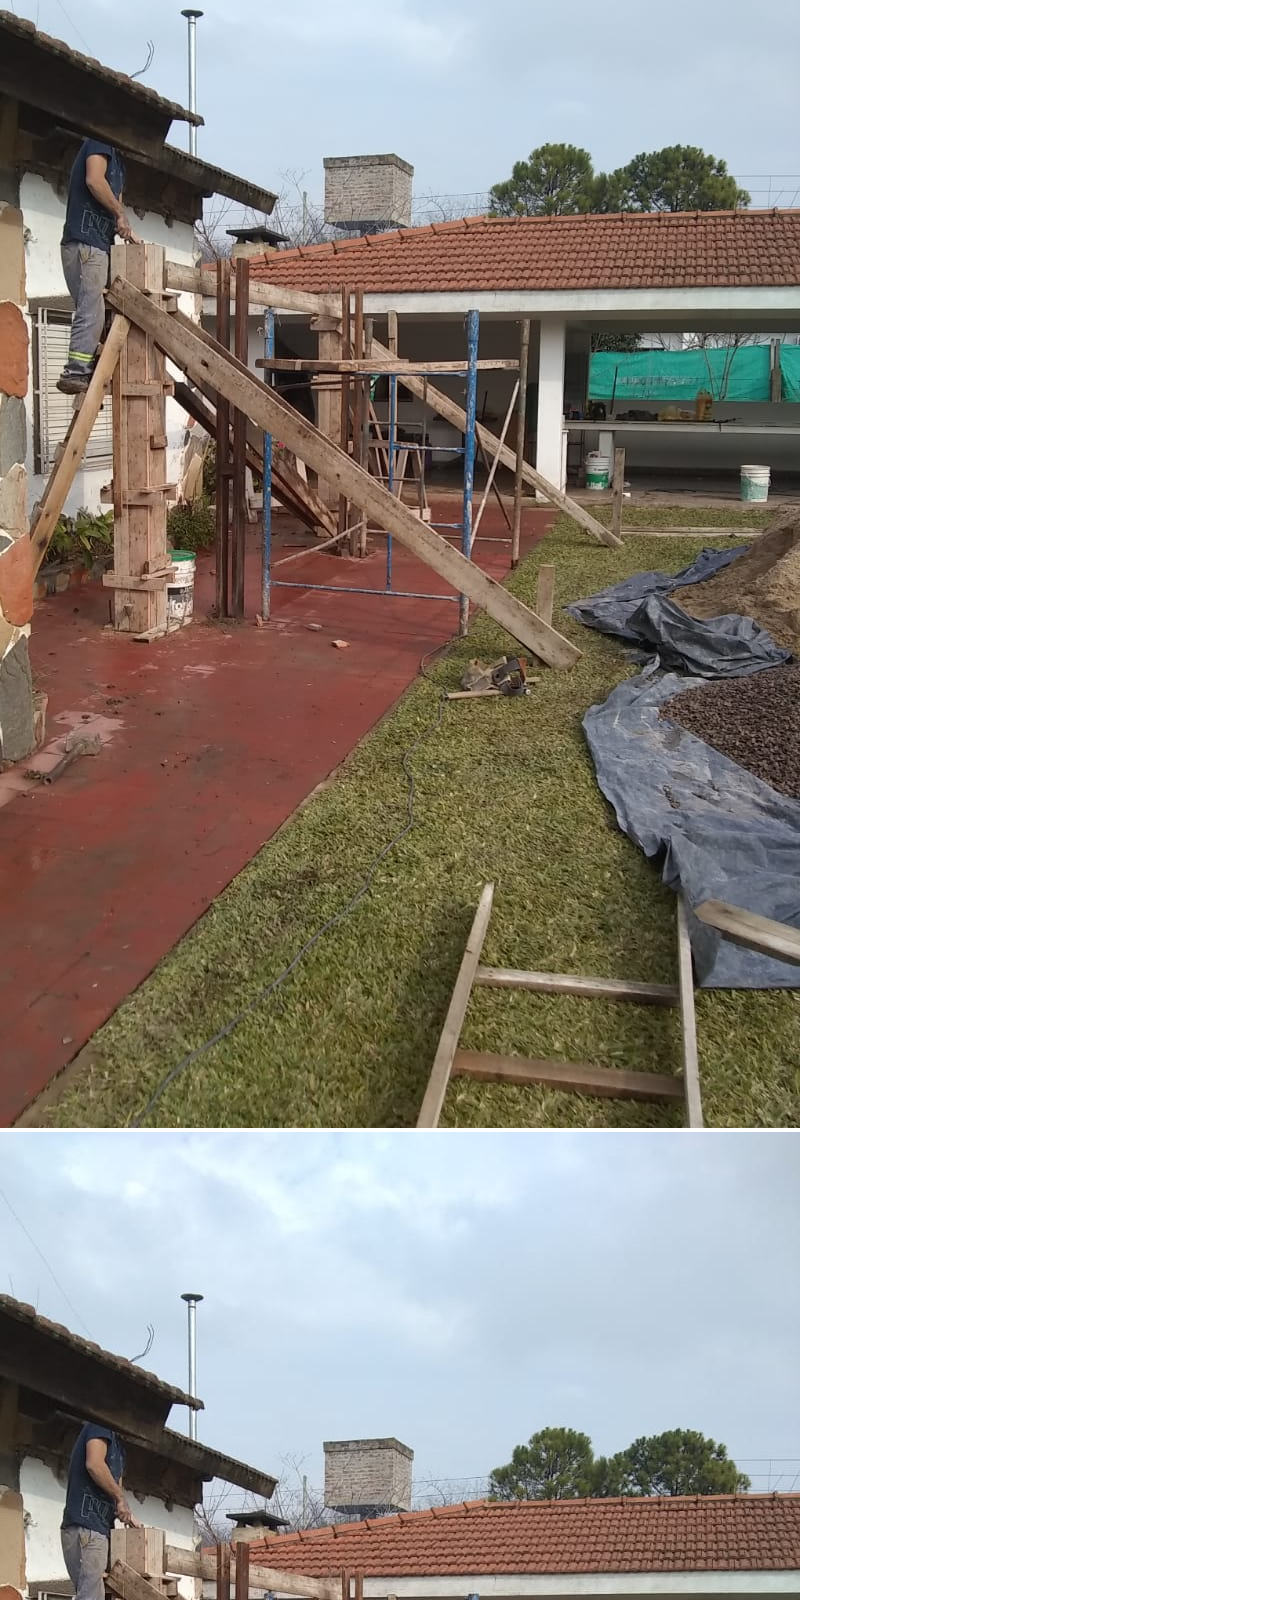
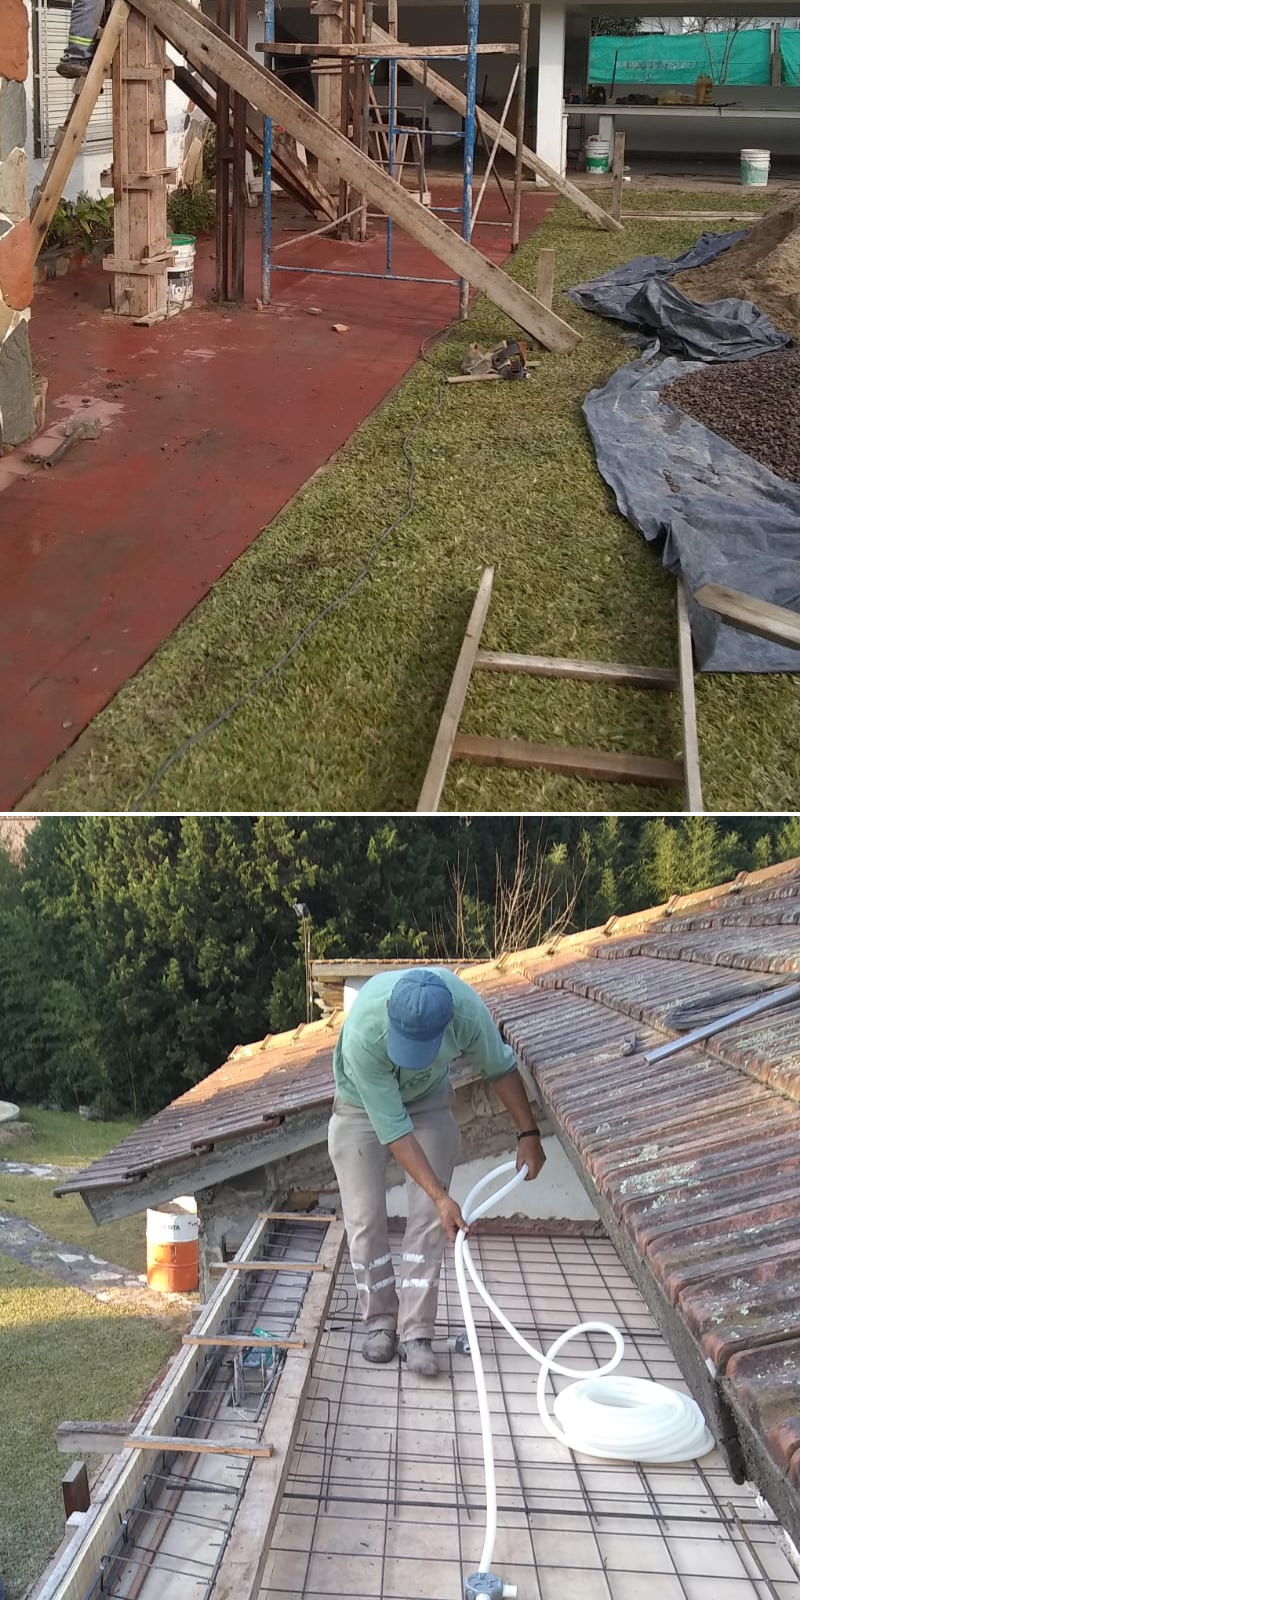
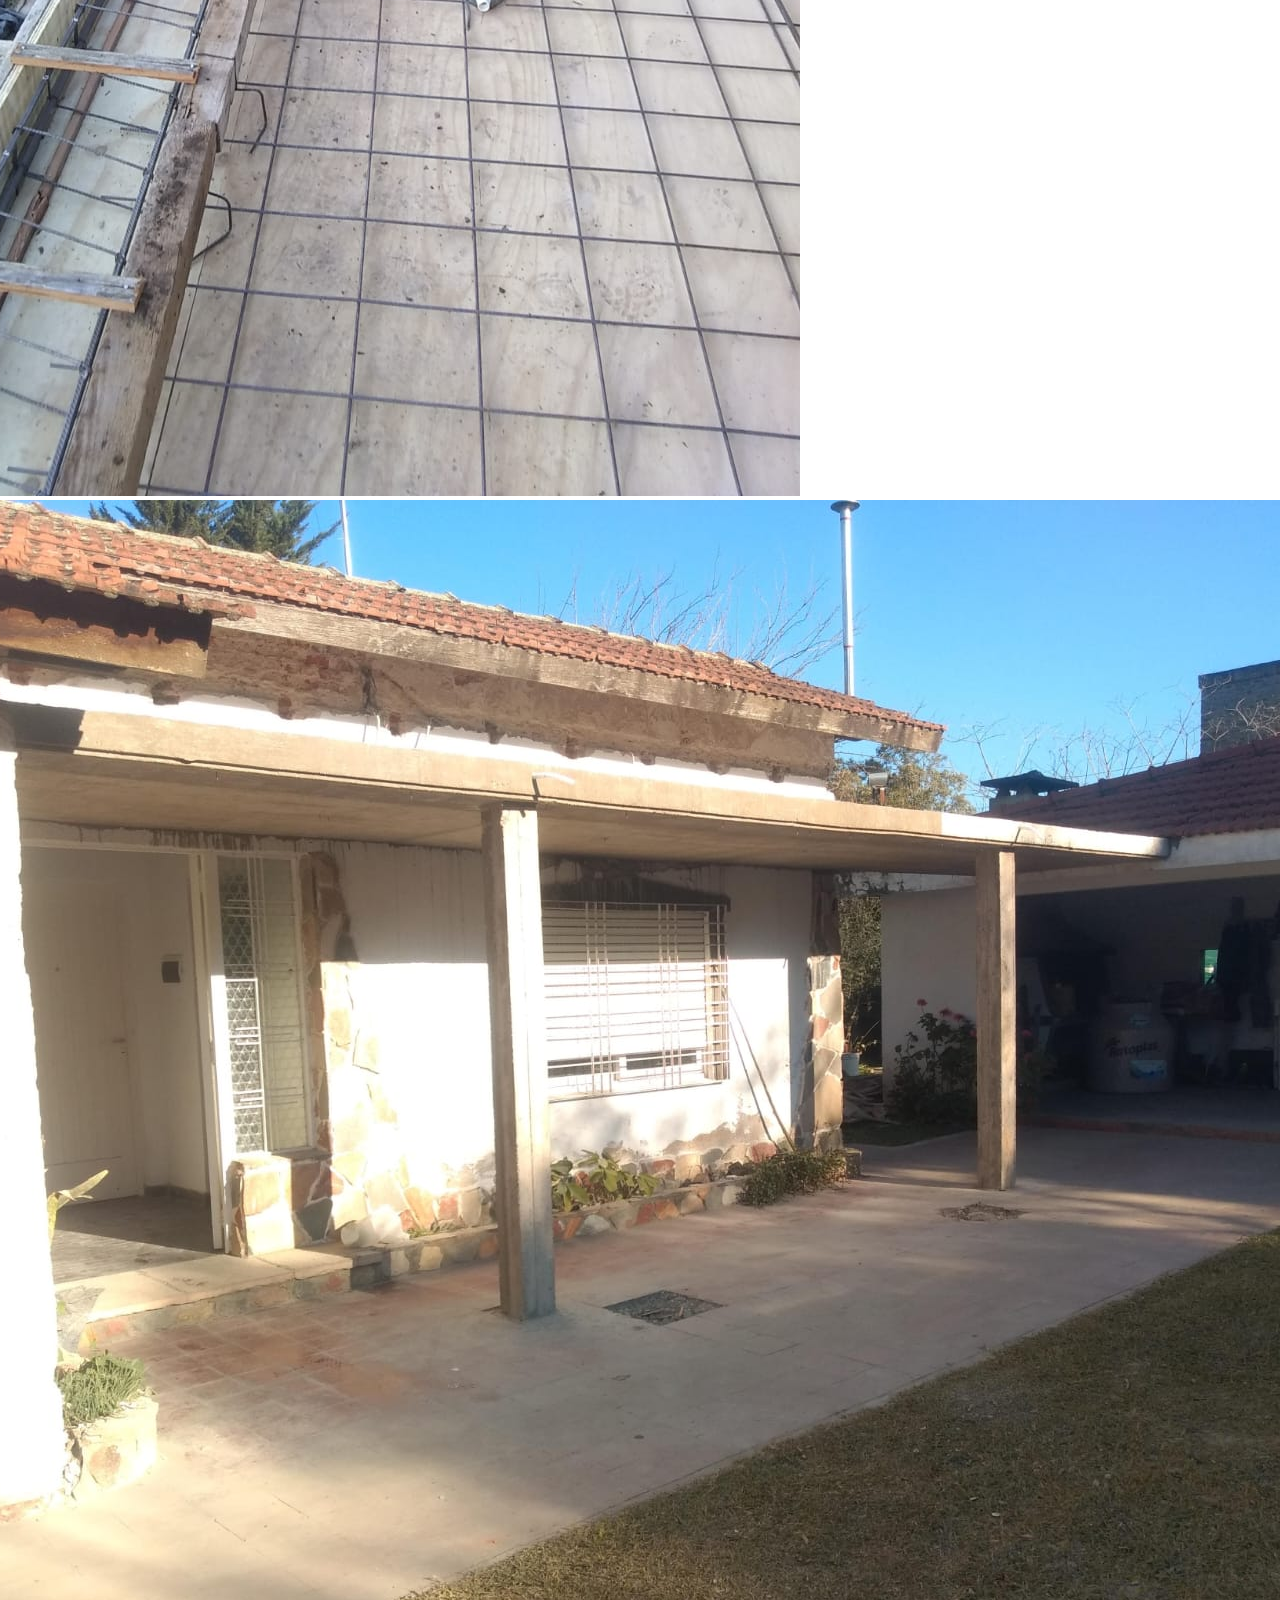
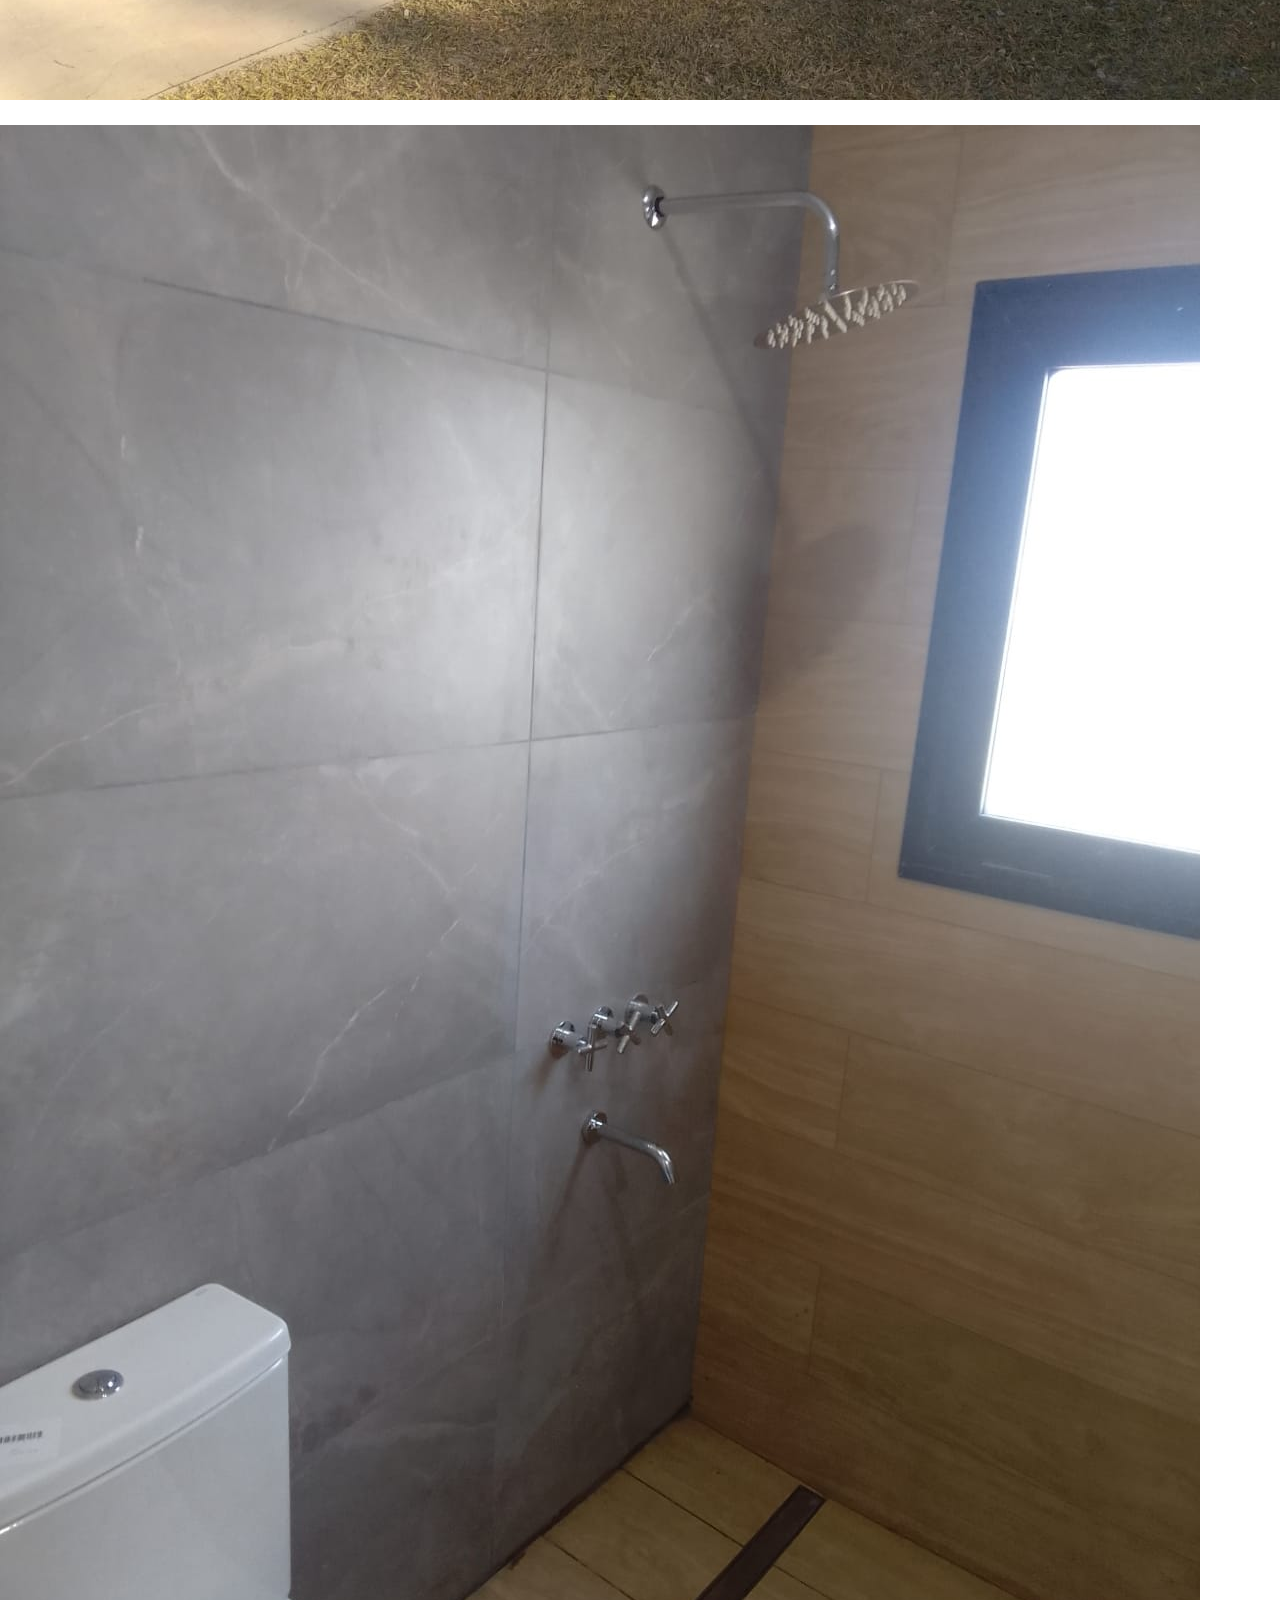
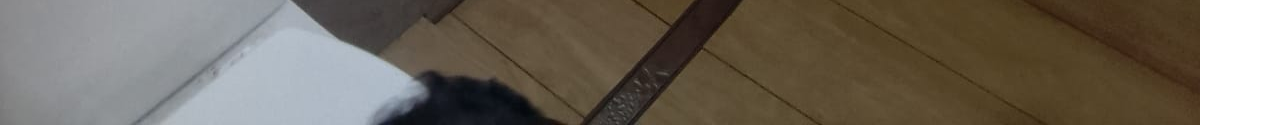
<file: terceraobra.html>
<!DOCTYPE html>
<html lang="en">
<head>
    <link rel="preconnect" href="https://fonts.googleapis.com">
<link rel="preconnect" href="https://fonts.gstatic.com" crossorigin>
<link href="https://fonts.googleapis.com/css2?family=Poppins:wght@200;300&display=swap" rel="stylesheet">
    <link rel="stylesheet" href="proyectos1234.css">
    <link href="https://cdn.jsdelivr.net/npm/bootstrap@5.3.0-alpha3/dist/css/bootstrap.min.css" rel="stylesheet" integrity="sha384-KK94CHFLLe+nY2dmCWGMq91rCGa5gtU4mk92HdvYe+M/SXH301p5ILy+dN9+nJOZ" crossorigin="anonymous">
    <meta charset="UTF-8">
    <meta http-equiv="X-UA-Compatible" content="IE=edge">
    <meta name="viewport" content="width=device-width, initial-scale=1.0">
        <title>AyB Construcciones</title>
    <link rel="icon" href="img/AYB.png">
</head>
<body>
    <header>
        <div class="barra-nav">
            <div class="barra-nav-logo">
                <img src="img/AYBlogo.png" alt="">
                <h2 class="barra-nav-nombre">
                    AyB Construcciones
                </h2>
            </div>
            <div class="barra-nav-enlaces">
                <a href="index.html">Home</a>
                <a href="nuestrosproyectos.html">Nuestros proyectos</a>
                <a href="nosotros.html">Nosotros</a>
            </div>
        </div>
    </header>
    <div class="contenedor">
        <div id="carouselExample" class="carousel slide">
            <div class="carousel-inner">
              <div class="carousel-item active">
                <img src="img/terceraobra1.jfif" class="d-block w-100" alt="...">
              </div>
              <div class="carousel-item">
                <img src="img/terceraobra2.jfif" class="d-block w-100" alt="...">
              </div>
              <div class="carousel-item">
                <img src="img/terceraobra2.jfif" class="d-block w-100" alt="...">
              </div>
              <div class="carousel-item">
                <img src="img/terceraobra4.jfif" class="d-block w-100" alt="...">
              </div>
              <div class="carousel-item">
                <img src="img/terceraobra5.jfif" class="d-block w-100" alt="...">
              </div>
            </div>
            <button class="carousel-control-prev" type="button" data-bs-target="#carouselExample" data-bs-slide="prev">
              <span class="carousel-control-prev-icon" aria-hidden="true"></span>
              <span class="visually-hidden">Previous</span>
            </button>
            <button class="carousel-control-next" type="button" data-bs-target="#carouselExample" data-bs-slide="next">
              <span class="carousel-control-next-icon" aria-hidden="true"></span>
              <span class="visually-hidden">Next</span>
            </button>
          </div>
            </div>
            <div class="carousel-item">
                <img src="img/segundaobra12.jfif" class="d-block w-100" alt="...">
              </div>
            </div>
          </div>
    </div>
</body>
<script src="https://cdn.jsdelivr.net/npm/bootstrap@5.3.0-alpha3/dist/js/bootstrap.bundle.min.js" integrity="sha384-ENjdO4Dr2bkBIFxQpeoTz1HIcje39Wm4jDKdf19U8gI4ddQ3GYNS7NTKfAdVQSZe" crossorigin="anonymous"></script>
</html>
</file>
<file: index.css>
body{
    font-family: ;
    margin: 0px;
    background-image: url(img/fondo.jfif);
    background-position: center;
    background-repeat: no-repeat;
    background-size: cover;
    background-attachment: fixed;
    
}

.barra-nav{
    height: 70%;
    display: flex;
    justify-content: space-between;
    background-color: rgb(0, 0, 0);
    align-items: center;
    padding: 0px;
}

.barra-nav-logo{
    display: flex;
    align-items: center;
}

.barra-nav-logo  img {
    height: 100px;
}

.barra-nav-nombre{
    color: rgb(255, 252, 252);
    font-family: 'Poppins', sans-serif;
}

.barra-nav-enlaces{
    padding: 20px;
}

.barra-nav-enlaces a{
    text-decoration: none;
    color: rgb(255, 255, 255);
    padding: 10px;
}


.col-md-6{
    opacity: 75%;
    padding-top: 16%;
    padding-left: 14%;
    padding-right: 0%;
}
.btn-outline-light{
    text-decoration: none;
}

@media (max-width:800px) {
    .barra-nav{
            flex-direction: column;
    }
    
    .barra-nav-nombre{
      padding-top: 20px;
      align-items: center;
    }


    .col-md-6{
        opacity: 75%;
        padding-top: 50%;
        padding-left: 0%;
        padding-right: 0%;
    }
    .barra-nav-logo{
        align-items: center;
    }
    .barra-nav-logo{
        justify-content: center;
        align-items: center;
    }

}
</file>
<file: proyectos1234.css>
body{
    font-family: ;
    margin: 0px;
    background-image: url(img/fondoproyecto.jfif);
    background-position: center;
    background-repeat: no-repeat;
    background-size: cover;
    background-attachment: fixed;
    
}

.barra-nav{
    height: 70%;
    display: flex;
    justify-content: space-between;
    background-color: rgb(0, 0, 0);
    align-items: center;
    padding: 0px;
}

.barra-nav-logo{
    display: flex;
    align-items: center;
}

.barra-nav-logo  img {
    height: 100px;
}

.barra-nav-nombre{
    color: rgb(255, 252, 252);
    font-family: 'Poppins', sans-serif;
}

.barra-nav-enlaces{
    padding: 20px;
}

.barra-nav-enlaces a{
    text-decoration: none;
    color: rgb(255, 255, 255);
    padding: 10px;
}


.col-md-6{
    opacity: 75%;
    padding-top: 16%;
    padding-left: 14%;
    padding-right: 0%;
}
.btn-outline-light{
    text-decoration: none;
}

.contenedor{
    display: flex;
    justify-content: center;
    padding-top: 5%;
}

@media (max-width:800px) {
    .barra-nav{
            flex-direction: column;
    }
    
    .barra-nav-nombre{
      padding-top: 20px;
      align-items: center;
    }

.contenedor{
   padding-top: 15%;
}
}
</file>
<file: nosotros.css>
body{
    font-family: ;
    margin: 0px;
    background-image: url(img/portada1.jfif);
    background-position: center;
    background-repeat: no-repeat;
    background-size: cover;
    background-attachment: fixed;
    
}

.barra-nav{
    height: 70%;
    display: flex;
    justify-content: space-between;
    background-color: rgb(0, 0, 0);
    align-items: center;
    padding: 0px;
}

.barra-nav-logo{
    display: flex;
    align-items: center;
}

.barra-nav-logo  img {
    height: 100px;
}

.barra-nav-nombre{
    color: rgb(255, 252, 252);
    font-family: 'Poppins', sans-serif;
}

.barra-nav-enlaces{
    padding: 20px;
}

.barra-nav-enlaces a{
    text-decoration: none;
    color: rgb(255, 255, 255);
    padding: 10px;
}


.col-md-6{
    opacity: 75%;
    padding-top: 16%;
    padding-left: 14%;
    padding-right: 0%;
}

.contenedor{
    background-color: rgb(255, 255, 255);
    height: 100%;
    width: 30%;
    opacity: 75%;
}

.contenedor-titulo{
    padding-top: 20%;
    opacity: 100%;
    padding-bottom: 10%;
}

.contendor-listas{
    padding-left: 10%;
}

.listas-lista-A{
    padding: 5%;
}

.lista-B{
    padding: 2%;
    padding-bottom: 2%;
}

.lista-B-titulo{
    padding-top: 2%;
    padding-bottom: 2%;
}
.contenedor-subtitulo{
    padding-top: 2%;
    padding-bottom: 2%;
}

@media (max-width:800px) {
    .barra-nav{
            flex-direction: column;
    }
    
    .barra-nav-nombre{
      padding-top: 20px;
      align-items: center;
    }

    .contenedor{
        background-color: rgb(255, 255, 255);
        height: 100%;
        width: 100%;
        opacity: 75%;
    }
}
</file>
<file: proyectos.css>
body{
    font-family: ;
    margin: 0px;
    background-image: url(img/segundaobra2.jfif);
    background-position: center;
    background-repeat: no-repeat;
    background-size: cover;
    background-attachment: fixed;
    
}

.barra-nav{
    height: 70%;
    display: flex;
    justify-content: space-between;
    background-color: rgb(0, 0, 0);
    align-items: center;
    padding: 0px;
}

.barra-nav-logo{
    display: flex;
    align-items: center;
}

.barra-nav-logo  img {
    height: 100px;
}

.barra-nav-nombre{
    color: rgb(255, 252, 252);
    font-family: 'Poppins', sans-serif;
}

.barra-nav-enlaces{
    padding: 20px;
}

.barra-nav-enlaces a{
    text-decoration: none;
    color: rgb(255, 255, 255);
    padding: 10px;
}


.col-md-6{
    opacity: 75%;
    padding-top: 16%;
    padding-left: 14%;
    padding-right: 0%;
}
.btn-outline-light{
    text-decoration: none;
}

.contenedor{
    display: flex;
    justify-content: center;
    padding-top: 5%;
    gap: 2%;
}

@media (max-width:1000px) {
    .barra-nav{
            flex-direction: column;
    }
    
    .barra-nav-nombre{
      padding-top: 20px;
      align-items: center;
    }
    .contenedor{
        display: block;
        padding-top: 20%;
        padding-left: 15%;
    }
   
    .carta1{
       padding-bottom: 30px;
       width: 18rem;
    }
    .carta2{
        padding-bottom: 30px;
     }
     .carta3{
        padding-bottom: 30px;
     }
     .carta4{
        padding-bottom: 30px;
     }
}
</file>
